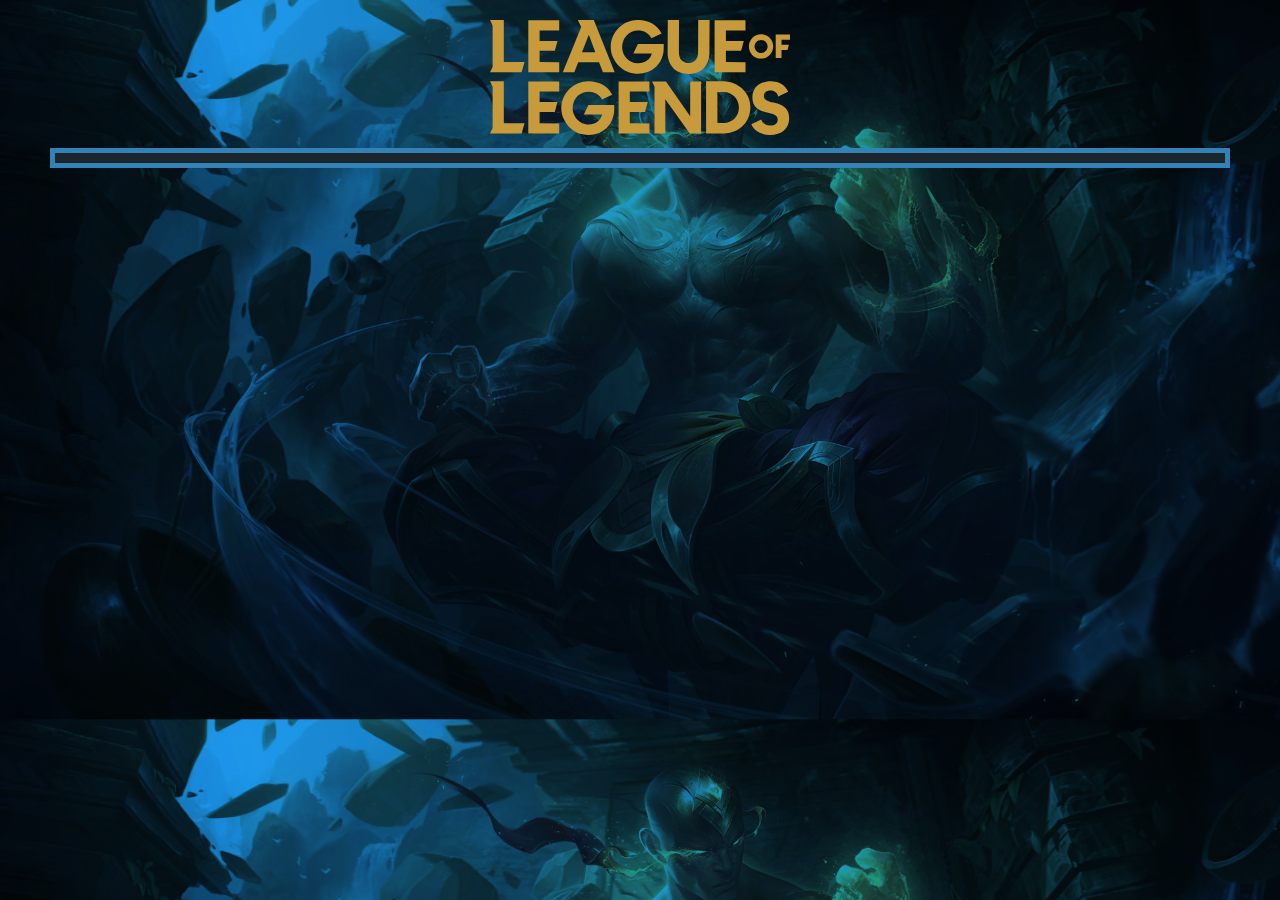
<file: index.html>
<!DOCTYPE html>
<html lang="en">
<head>
          <meta charset="UTF-8">
          <meta http-equiv="X-UA-Compatible" content="IE=edge">
          <meta name="viewport" content="width=device-width, initial-scale=1.0">
          <title>LOL Cham Wiki</title>
          <script src="https://ajax.googleapis.com/ajax/libs/jquery/3.5.1/jquery.min.js"></script>
          <link rel="stylesheet" href="style.css">
</head>
<body>
          <span class="exit"> X</span>
          <div class="one">
                    
          </div>
          <header>
                    <div class="logo">
                              <img src="/img/League_of_Legends_2019_vector.svg" alt="League_of_Legends_Logo">
                    </div>
          </header>
          <div class="patch"></div>
          <section>

          </section>
          <script src="script.js"></script>
</body>
</html>
</file>
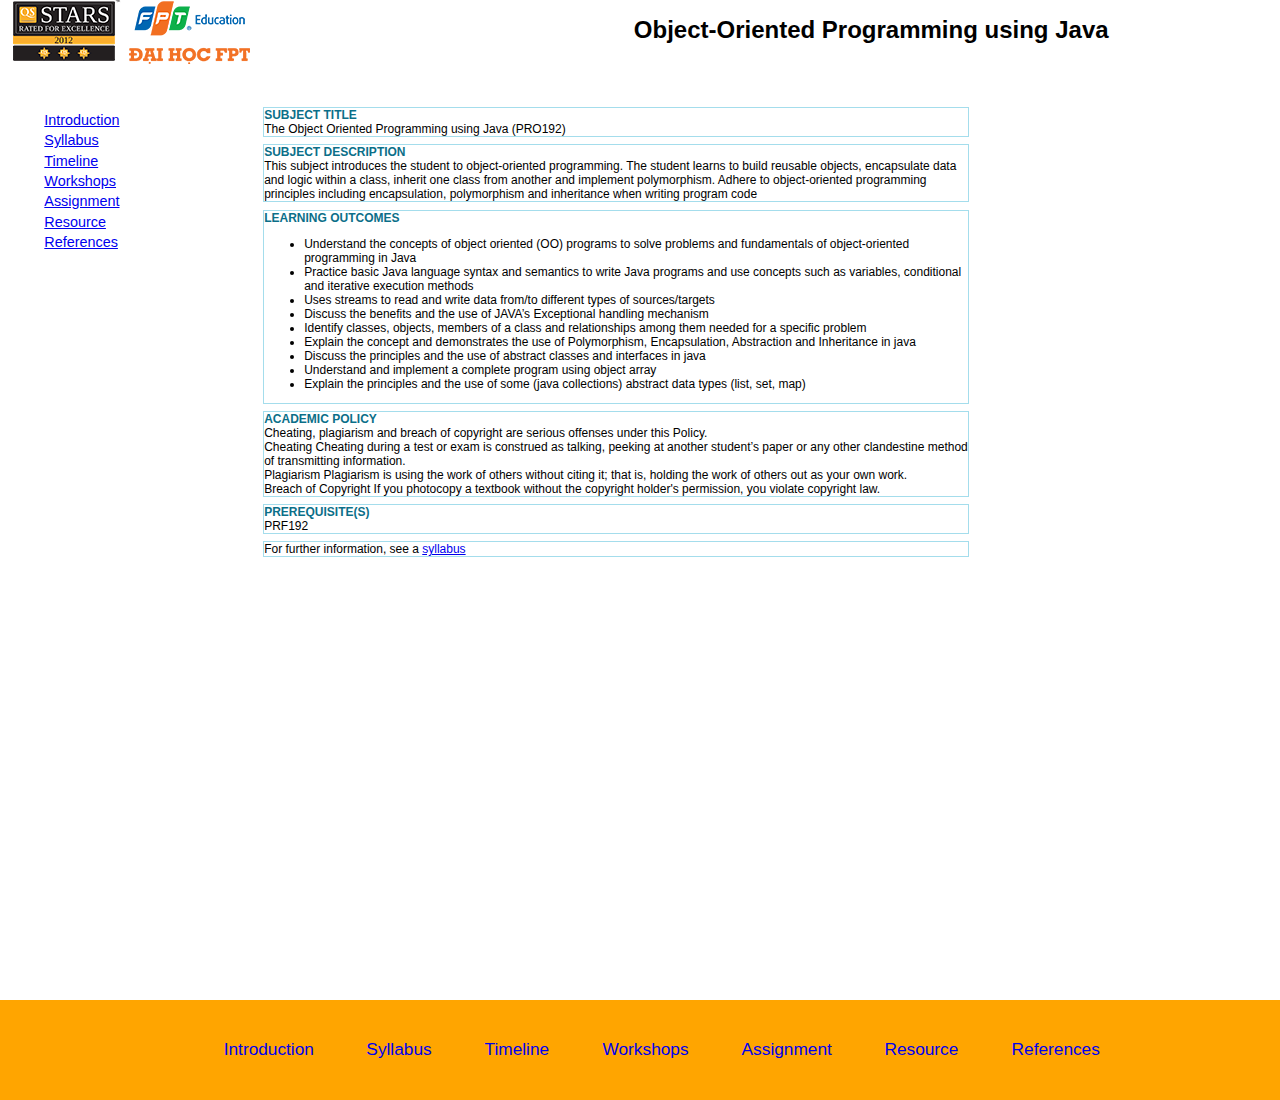
<file: probook/index.html>
<html>
<head><title>Object-Orient using Java</title>	
      <meta charset="UTF-8">
      <meta name="viewport" content="width=device-width, initial-scale=1">
      <link href="PRO192.css" type="text/css" rel="stylesheet">
</head>
<body>
    <header>
       <img src="images/Logo-FU-01.png">
       <h1>Object-Oriented Programming using Java</h1>
    </header>
    <aside>
    	<ul>
    	  <li><a href="welcome.html" target="mainframe">Introduction</a></li>
    	  <li><a href="syllabus PRO192 Spring2021.htm" target="mainframe">Syllabus</a></li>
    	  <li><a href="timeline.html" target="mainframe">Timeline</a></li>	
    	  <li><a href="workshops.html" target="mainframe">Workshops</a></li>
        <li><a href="workshop/Assignment.pdf" target="mainframe" download>Assignment</a></li>
    	  <li><a href="resource.html" target="mainframe">Resource</a></li>
    	  <li><a href="references.html" target="mainframe">References</a></li>
    	</ul>
    </aside>   
    <Section>
       <iframe src="welcome.html" id="mainframe" name="mainframe"> </iframe>
    </Section>
    <footer>
    	<ul>
    	  <li><a href="welcome.html" target="mainframe">Introduction</a></li>
    	  <li><a href="syllabus PRO192 Spring2021.htm" target="mainframe">Syllabus</a></li>
    	  <li><a href="timeline.html" target="mainframe">Timeline</a></li>	
    	  <li><a href="workshops.html" target="mainframe">Workshops</a></li>
        <li><a href="workshop/Assignment.pdf" target="mainframe" download>Assignment</a></li>
    	  <li><a href="resource.html" target="mainframe">Resource</a></li>
    	  <li><a href="references.html" target="mainframe">References</a></li>
    	</ul>
    </footer>
</body>
</html>
</file>
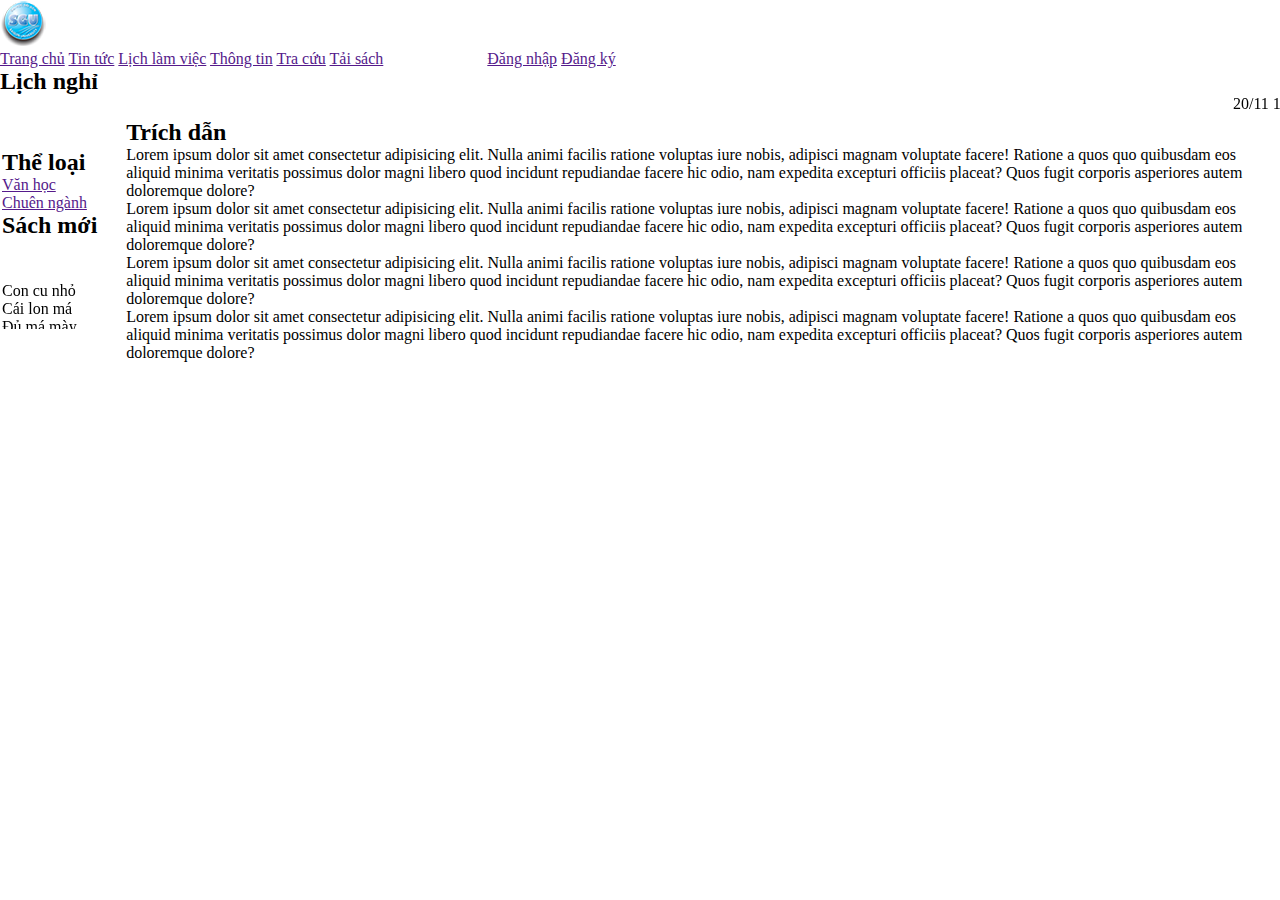
<file: lab2/bai5/index.html>
<!DOCTYPE html>
<html lang="en">
<head>
     <meta charset="UTF-8">
     <meta http-equiv="X-UA-Compatible" content="IE=edge">
     <meta name="viewport" content="width=device-width, initial-scale=1.0">
     <title>Trang chủ</title>
     <link rel="stylesheet" href="style1.css">
</head>
<body>
     <header>
          <img src="./logo_v_small.png" alt="logo">
     </header>
     <div class="nav">
          <a href="">Trang chủ</a>
          <a href="">Tin tức</a>
          <a href="">Lịch làm việc</a>
          <a href="">Thông tin</a>
          <a href="">Tra cứu</a>
          <a href="">Tải sách</a>
          <a href="">Đăng nhập</a>
          <a href="">Đăng ký</a>
     </div>
     <div class="noti">
          <h2>Lịch nghỉ</h2>
          <marquee behavior="sliding" direction="">20/11 1/1 5/9</marquee>
     </div>
     <div class="main">
          <table>
               <tr>
                    <td>
                         <div class="type">
                              <h2>Thể loại</h2>
                              <a href="">Văn học</a><br>
                              <a href="">Chuên ngành</a>

                         </div>
                         <div class="newbook">
                              <h2>Sách mới</h2>
                              <marquee behavior="scroll" direction="up">
                                   <p>Con cu nhỏ </p>
                                   <p>Cái lon má </p>
                                   <p>Đủ má mày</p>
                                   <p>Con chim cứt trong bụi mận gai</p>
                              </marquee>
                         </div>
                    </td>
                    <td>
                         <div class="quote">
                              <h2>Trích dẫn</h2>
                              <div class="qu">
                                   <p>Lorem ipsum dolor sit amet consectetur adipisicing elit. Nulla animi facilis ratione voluptas iure nobis, adipisci magnam voluptate facere! Ratione a quos quo quibusdam eos aliquid minima veritatis possimus dolor magni libero quod incidunt repudiandae facere hic odio, nam expedita excepturi officiis placeat? Quos fugit corporis asperiores autem doloremque dolore?</p>
                              </div>
                              <div class="qu">
                                   <p>Lorem ipsum dolor sit amet consectetur adipisicing elit. Nulla animi facilis ratione voluptas iure nobis, adipisci magnam voluptate facere! Ratione a quos quo quibusdam eos aliquid minima veritatis possimus dolor magni libero quod incidunt repudiandae facere hic odio, nam expedita excepturi officiis placeat? Quos fugit corporis asperiores autem doloremque dolore?</p>
                              </div>
                              <div class="qu">
                                   <p>Lorem ipsum dolor sit amet consectetur adipisicing elit. Nulla animi facilis ratione voluptas iure nobis, adipisci magnam voluptate facere! Ratione a quos quo quibusdam eos aliquid minima veritatis possimus dolor magni libero quod incidunt repudiandae facere hic odio, nam expedita excepturi officiis placeat? Quos fugit corporis asperiores autem doloremque dolore?</p>
                              </div>
                              <div class="qu">
                                   <p>Lorem ipsum dolor sit amet consectetur adipisicing elit. Nulla animi facilis ratione voluptas iure nobis, adipisci magnam voluptate facere! Ratione a quos quo quibusdam eos aliquid minima veritatis possimus dolor magni libero quod incidunt repudiandae facere hic odio, nam expedita excepturi officiis placeat? Quos fugit corporis asperiores autem doloremque dolore?</p>
                              </div>
                         </div>
                    </td>
               </tr>
          </table>
     </div>
</body>
</html>
</file>
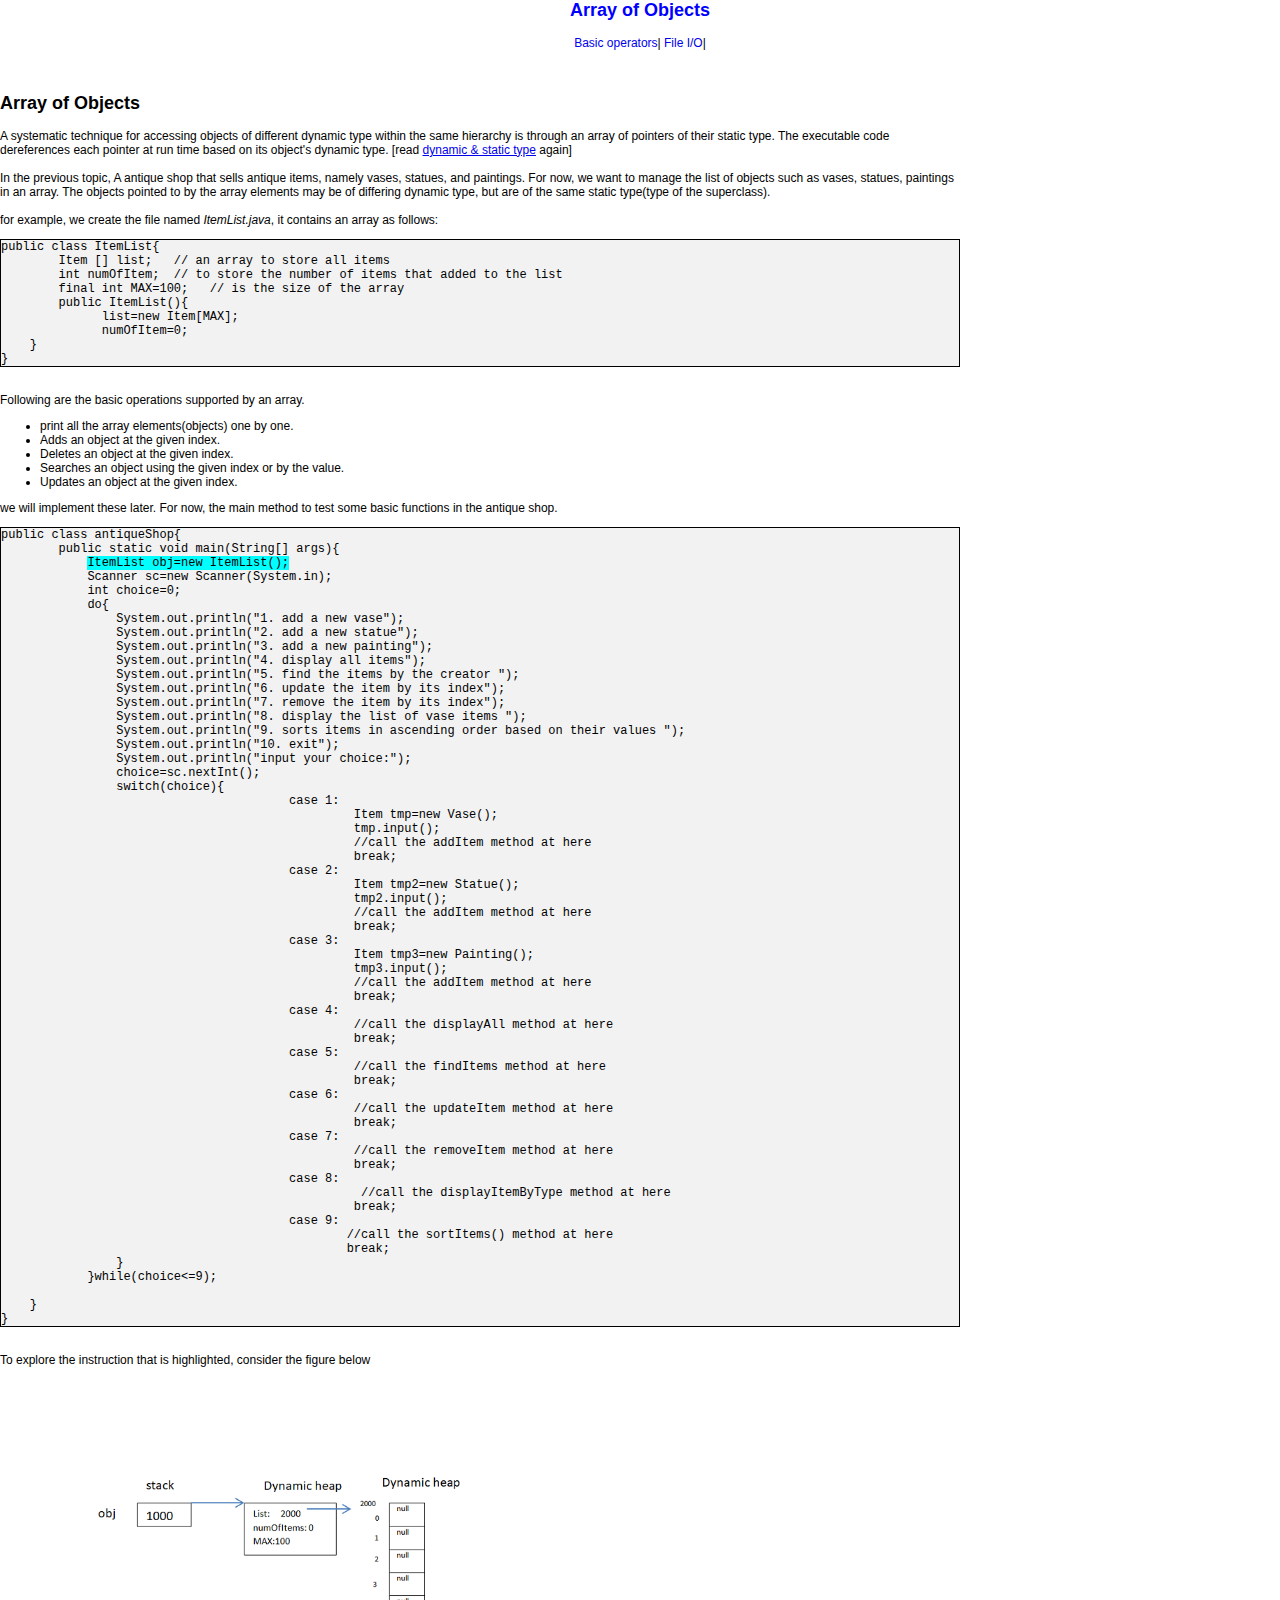
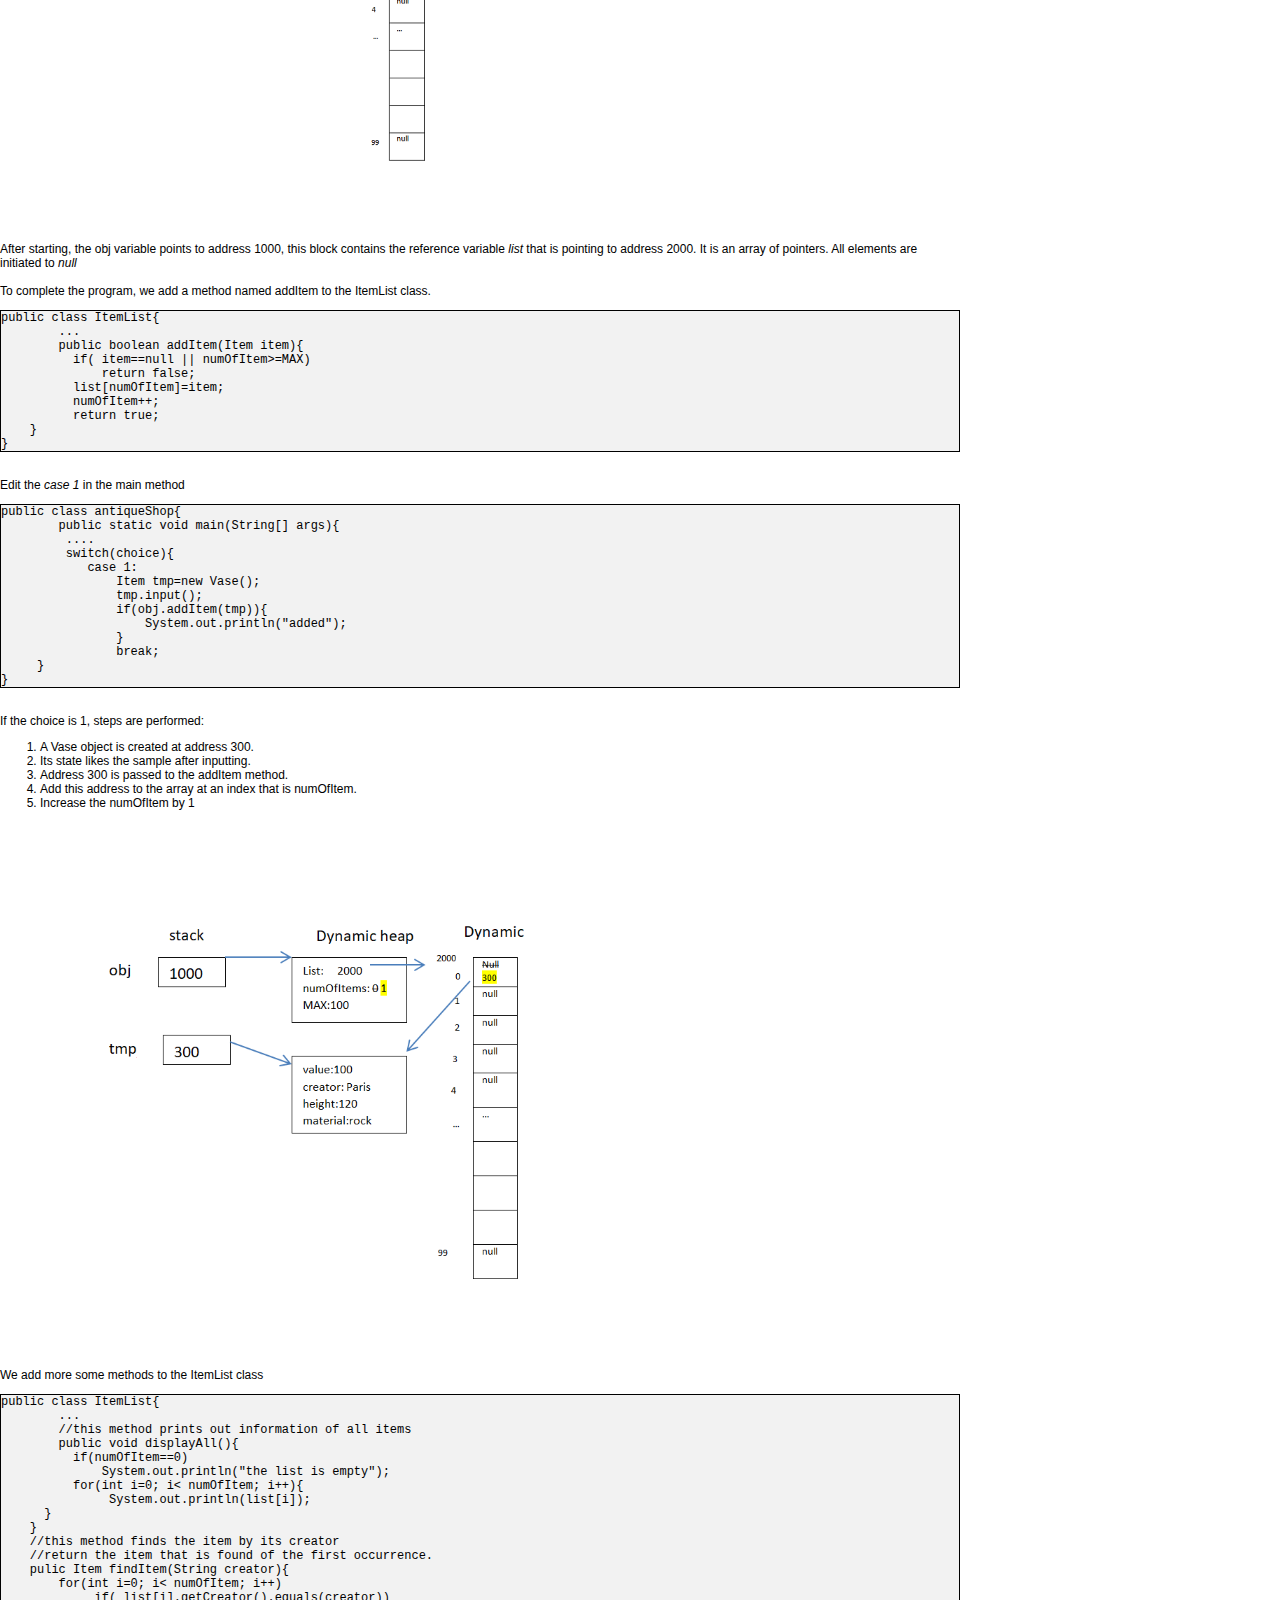
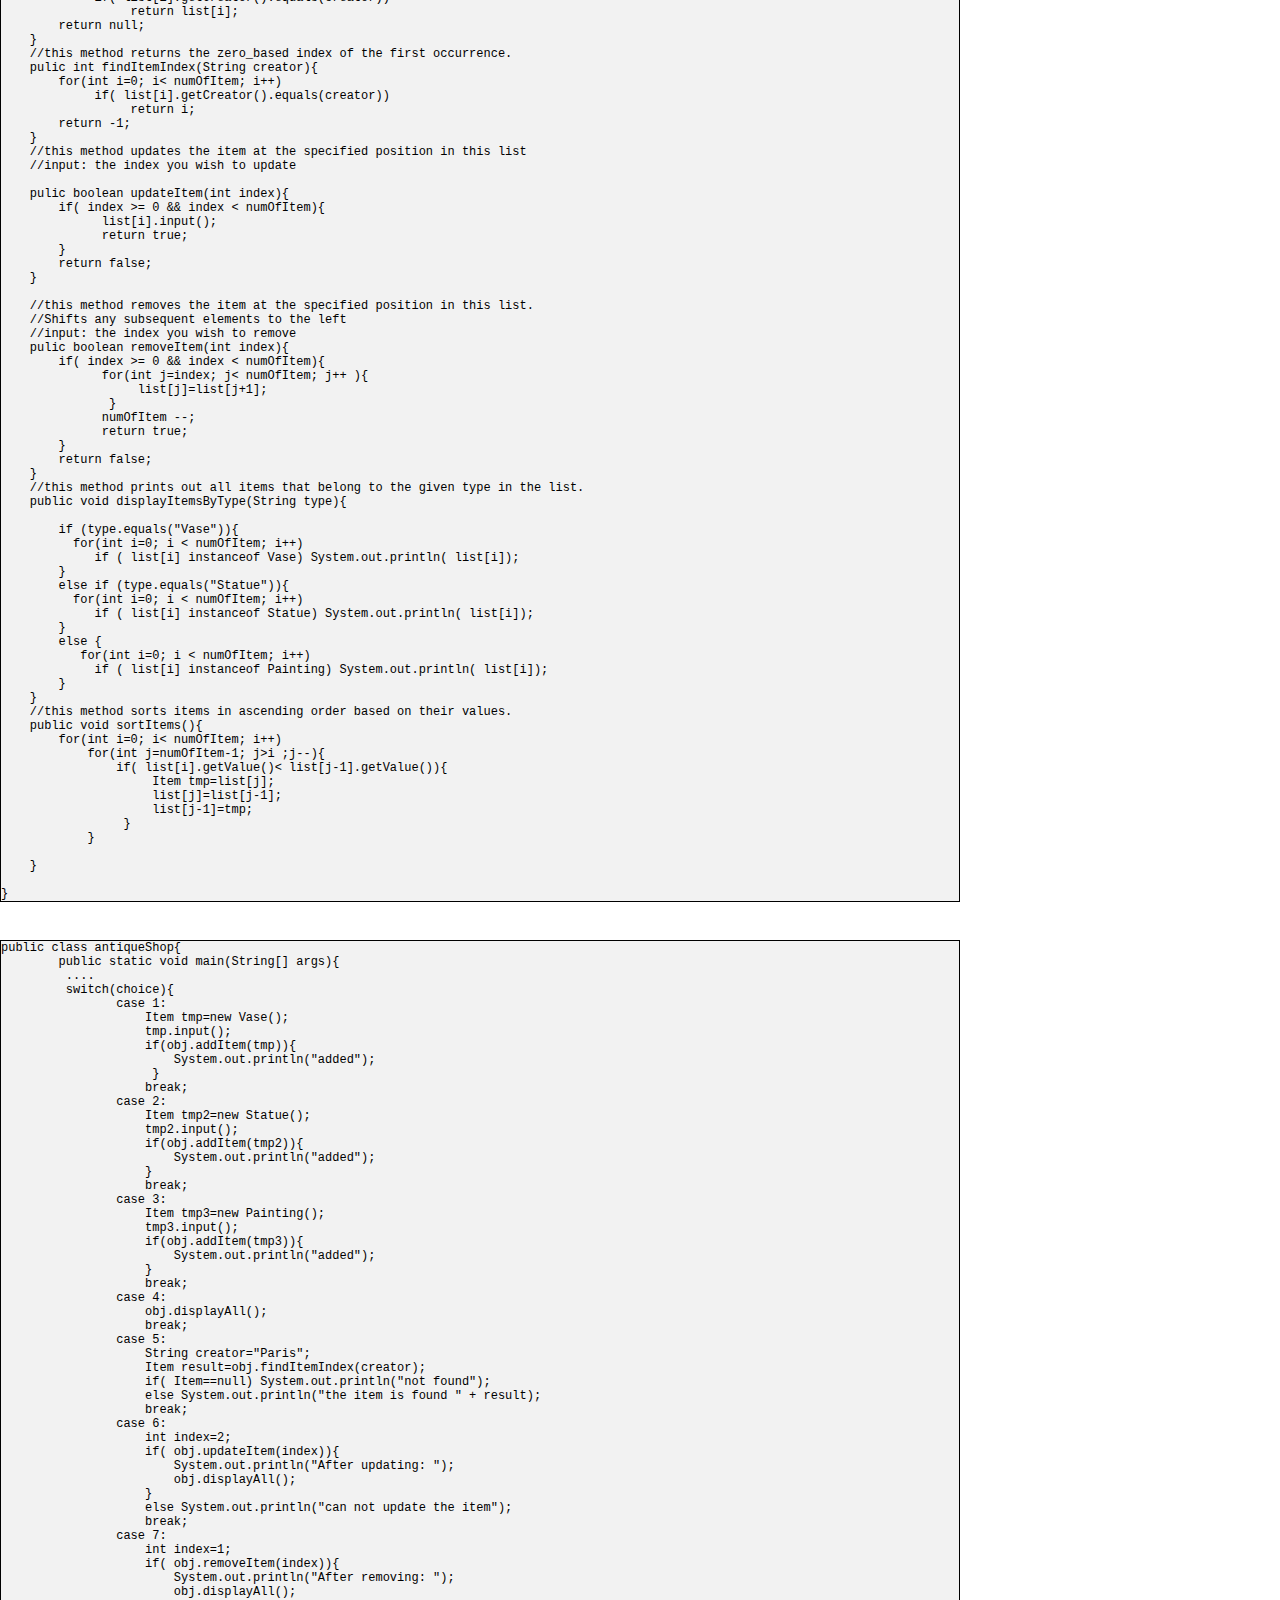
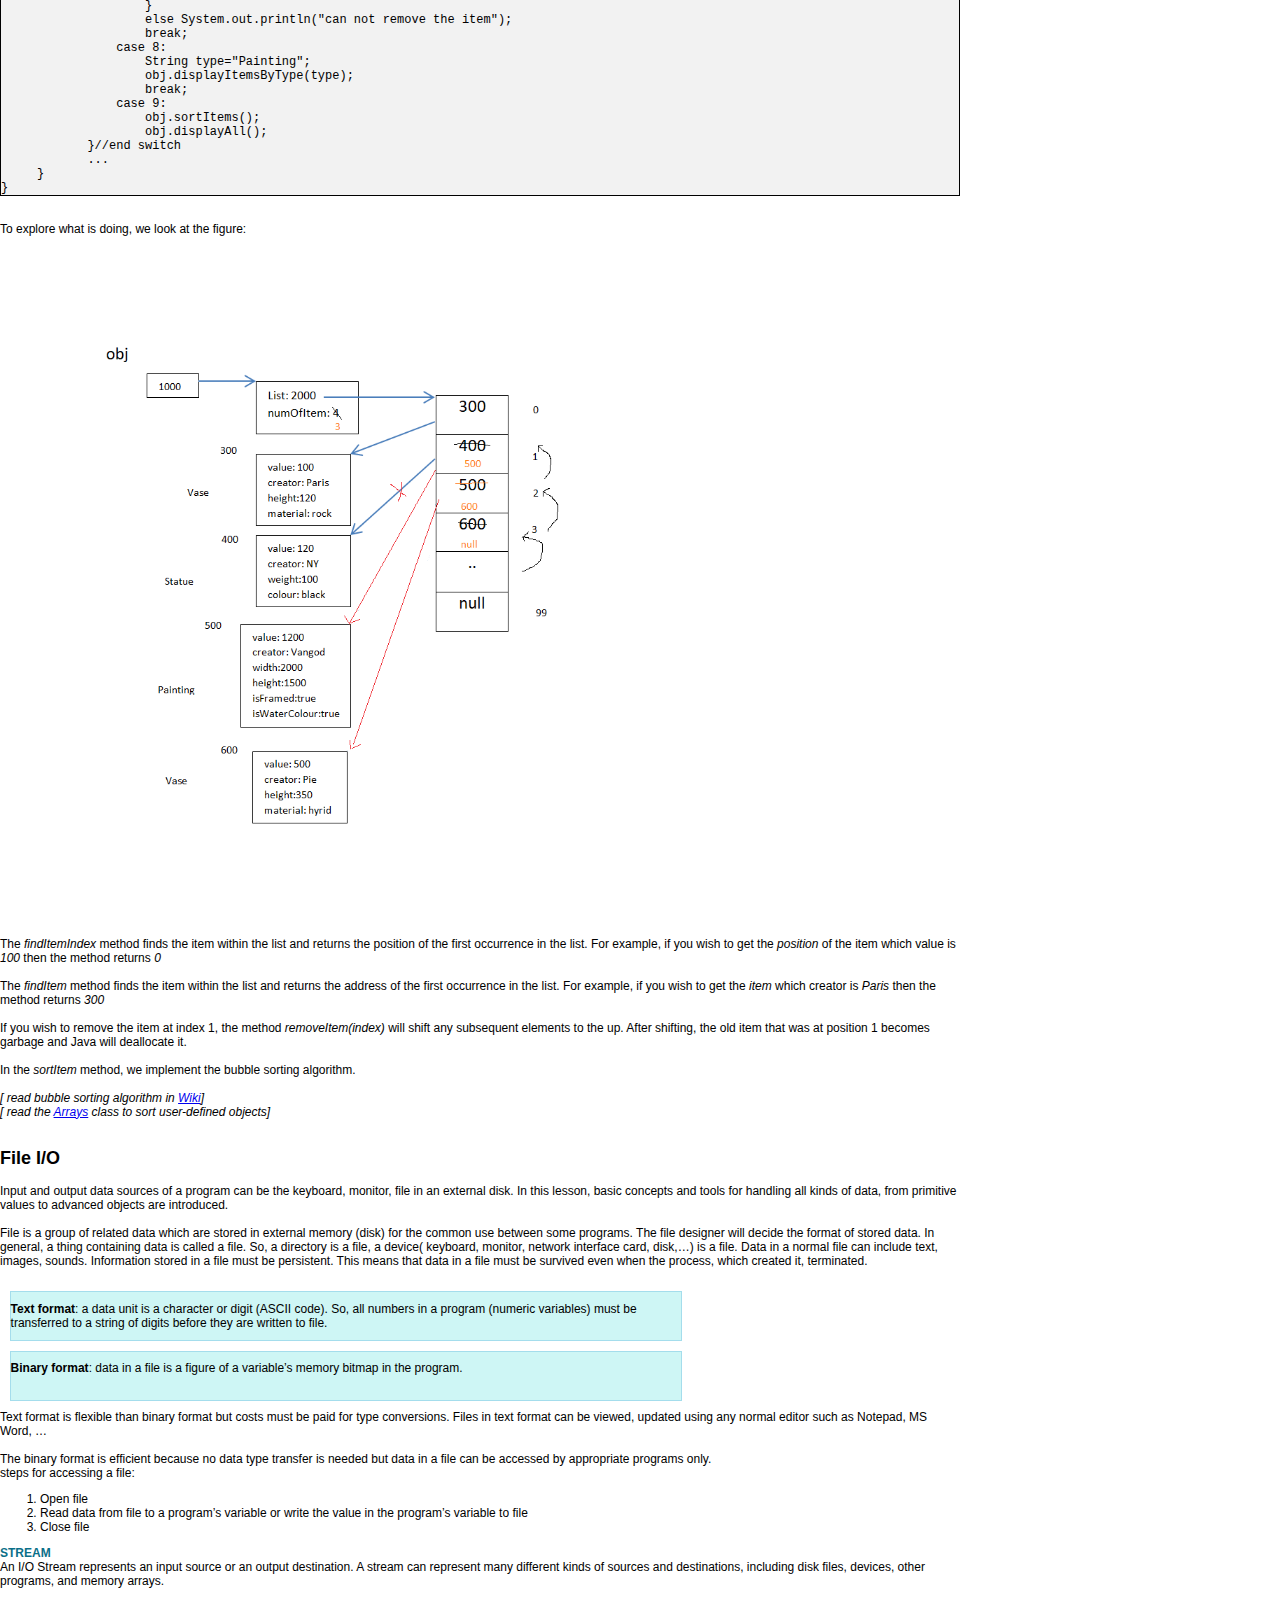
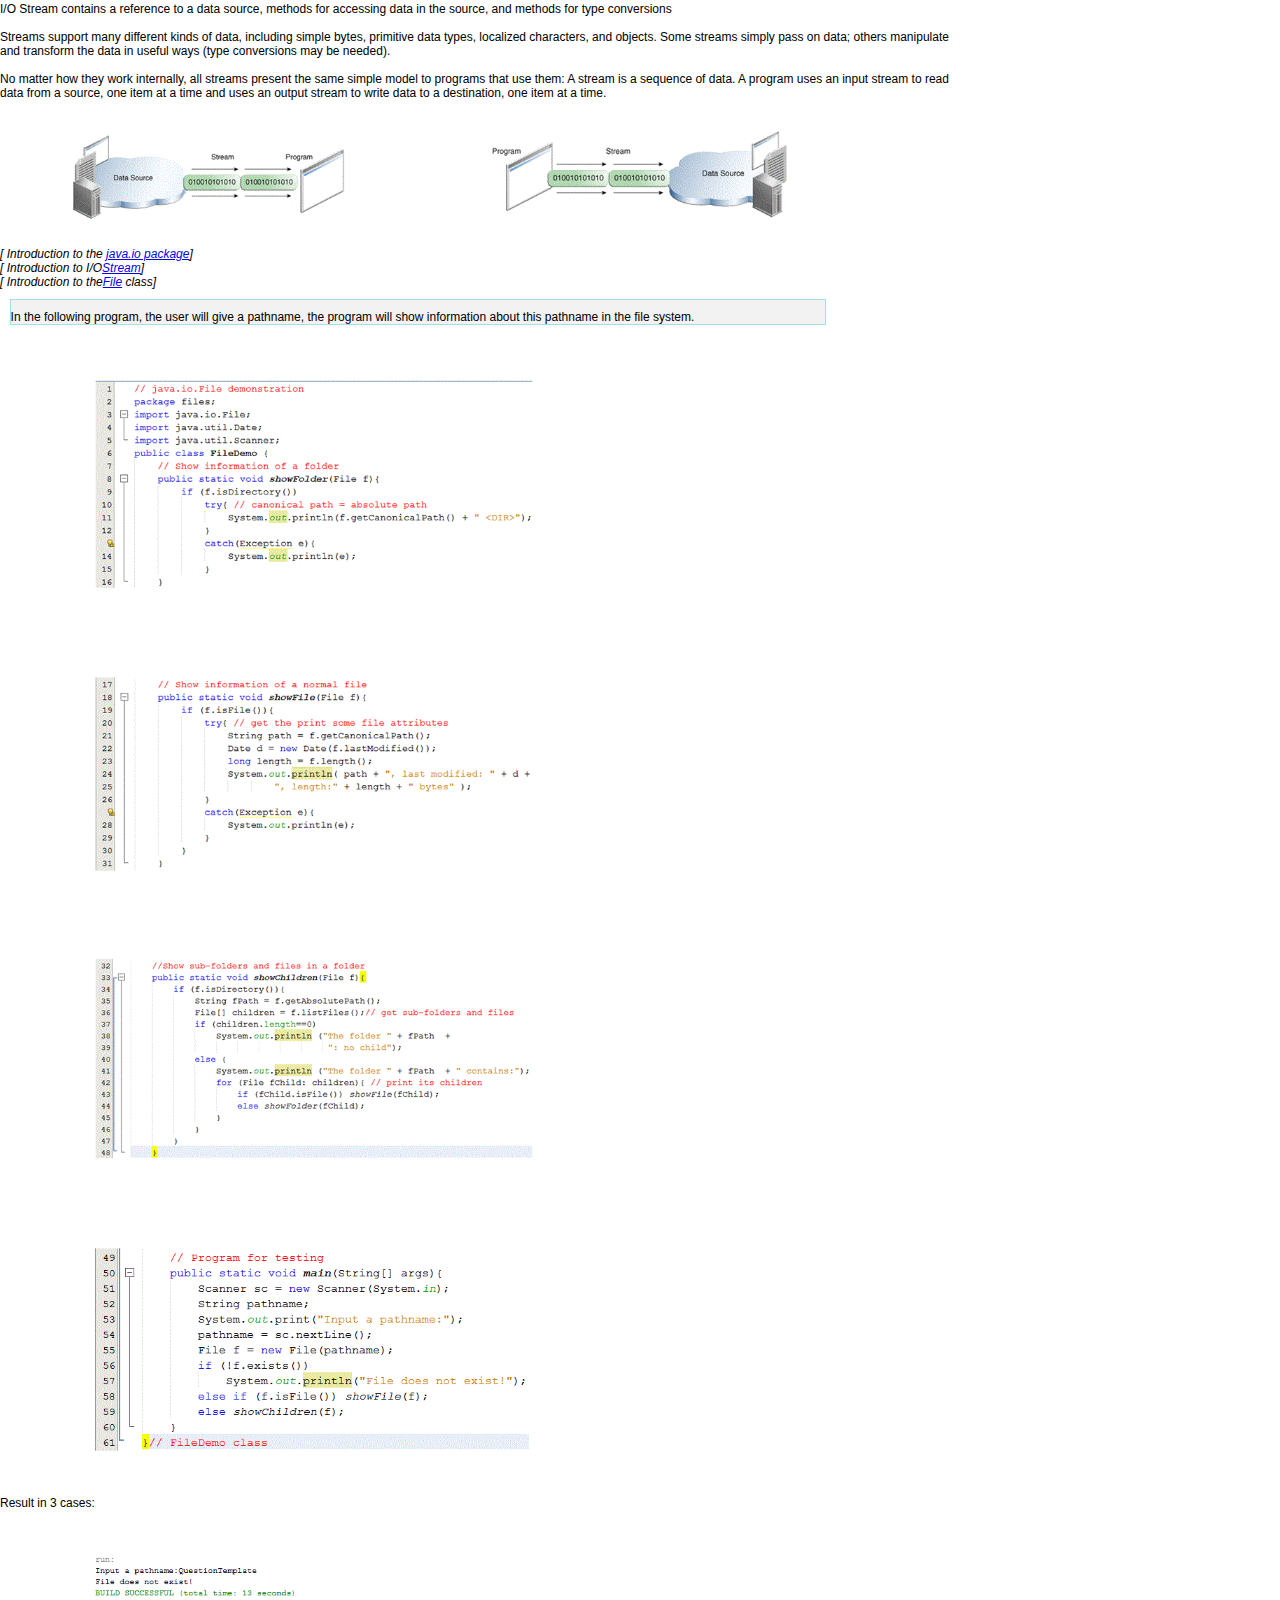
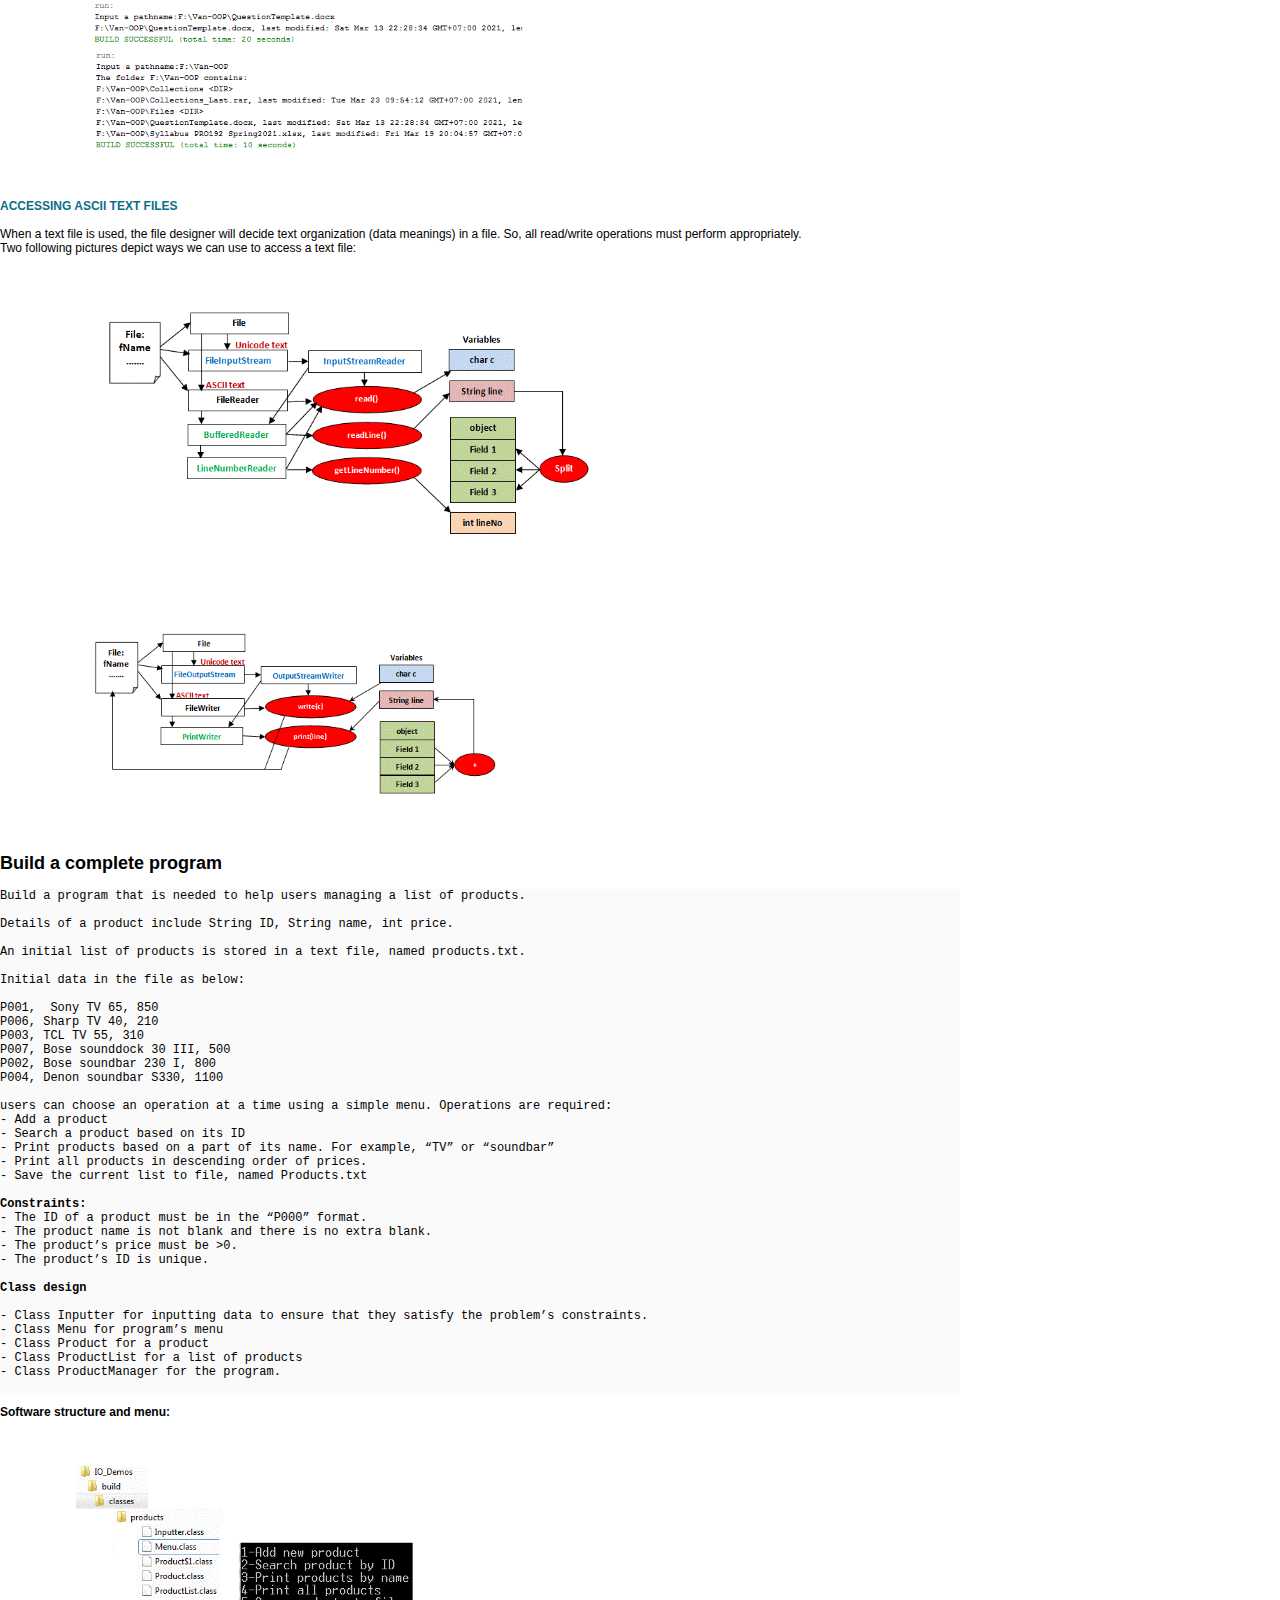
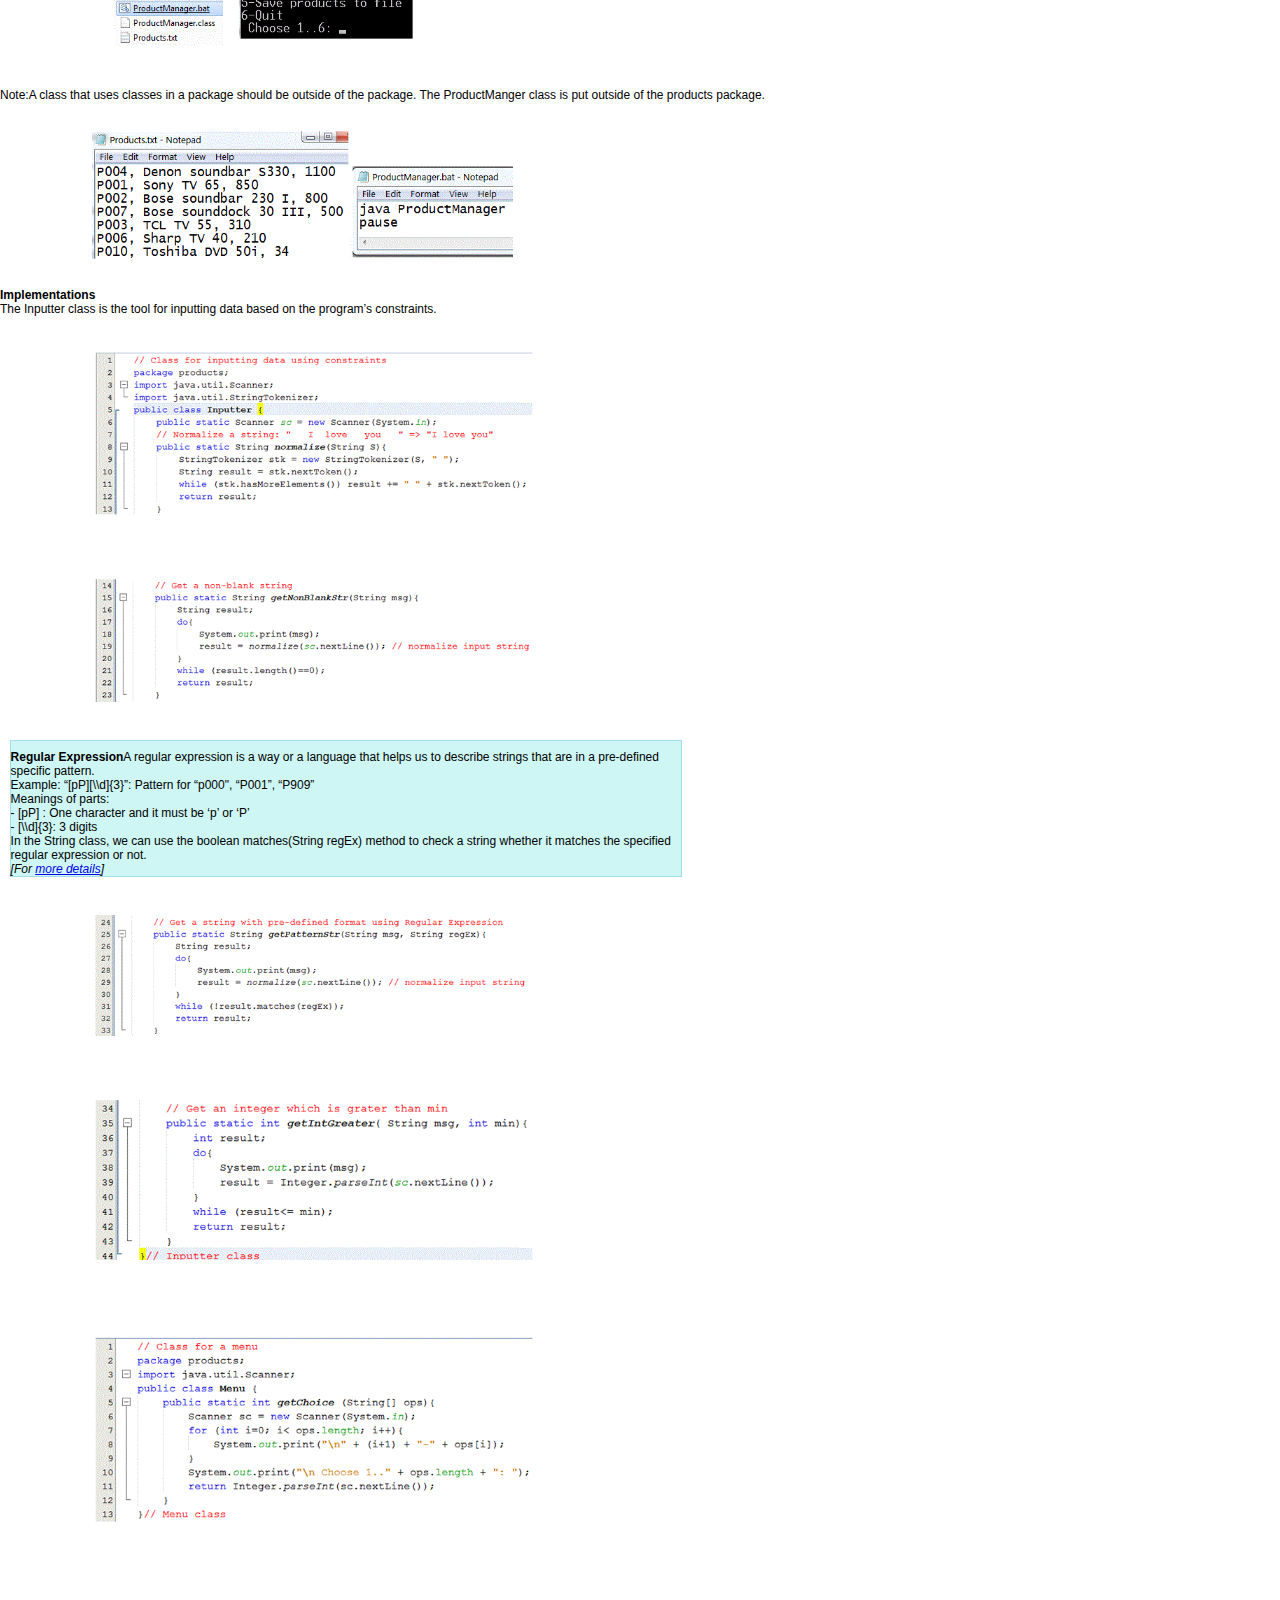
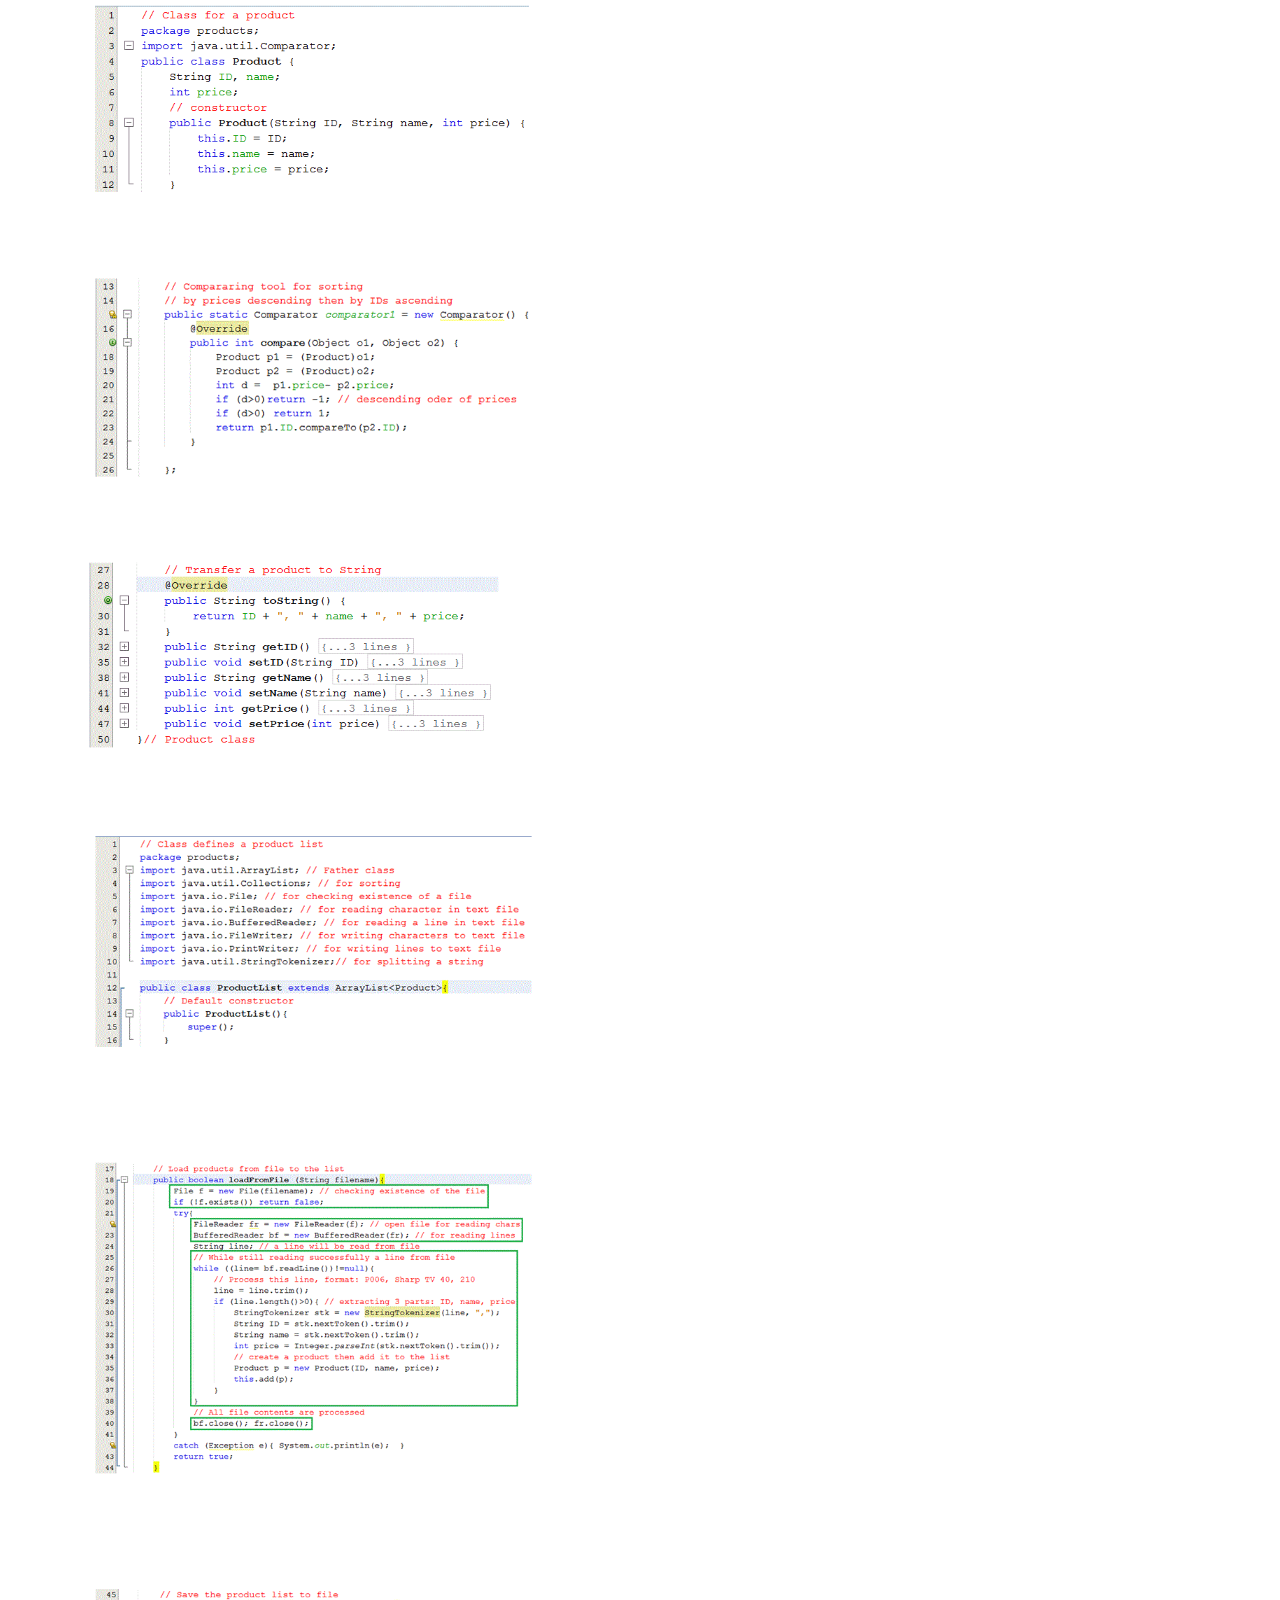
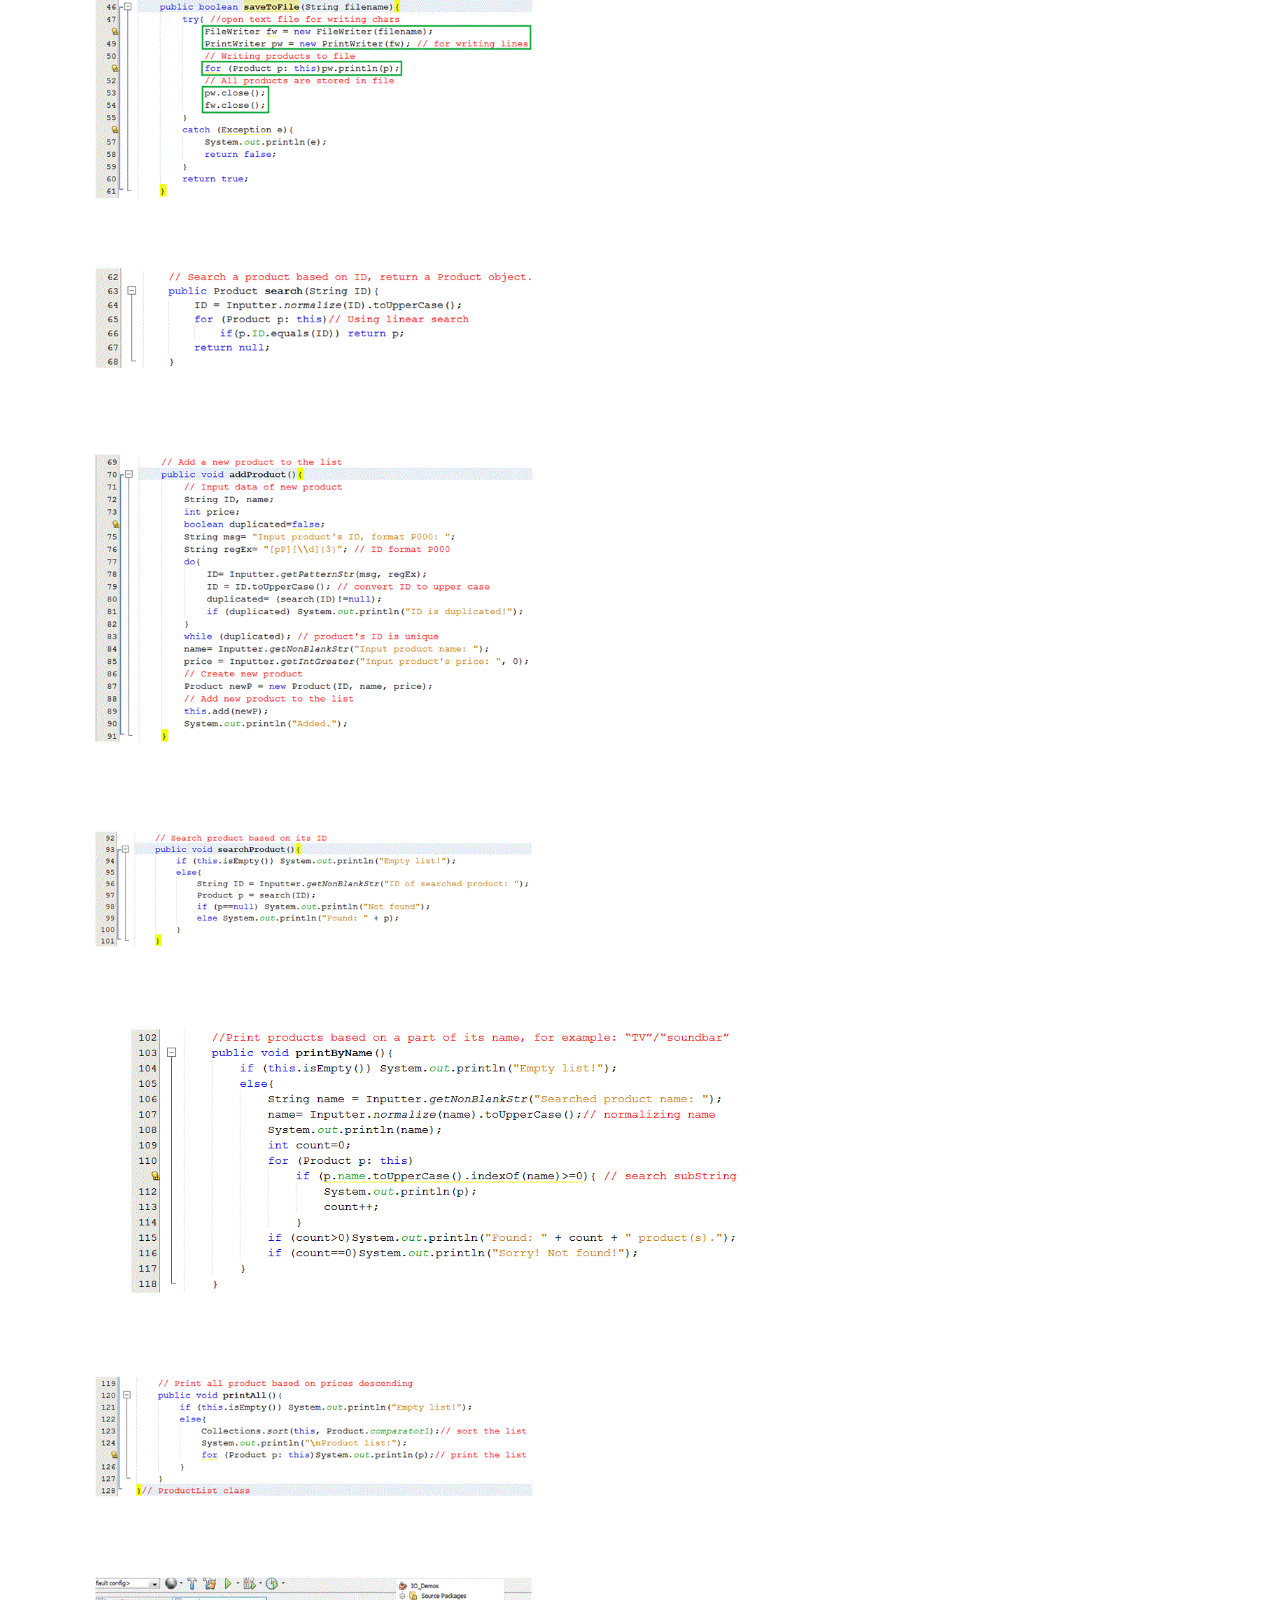
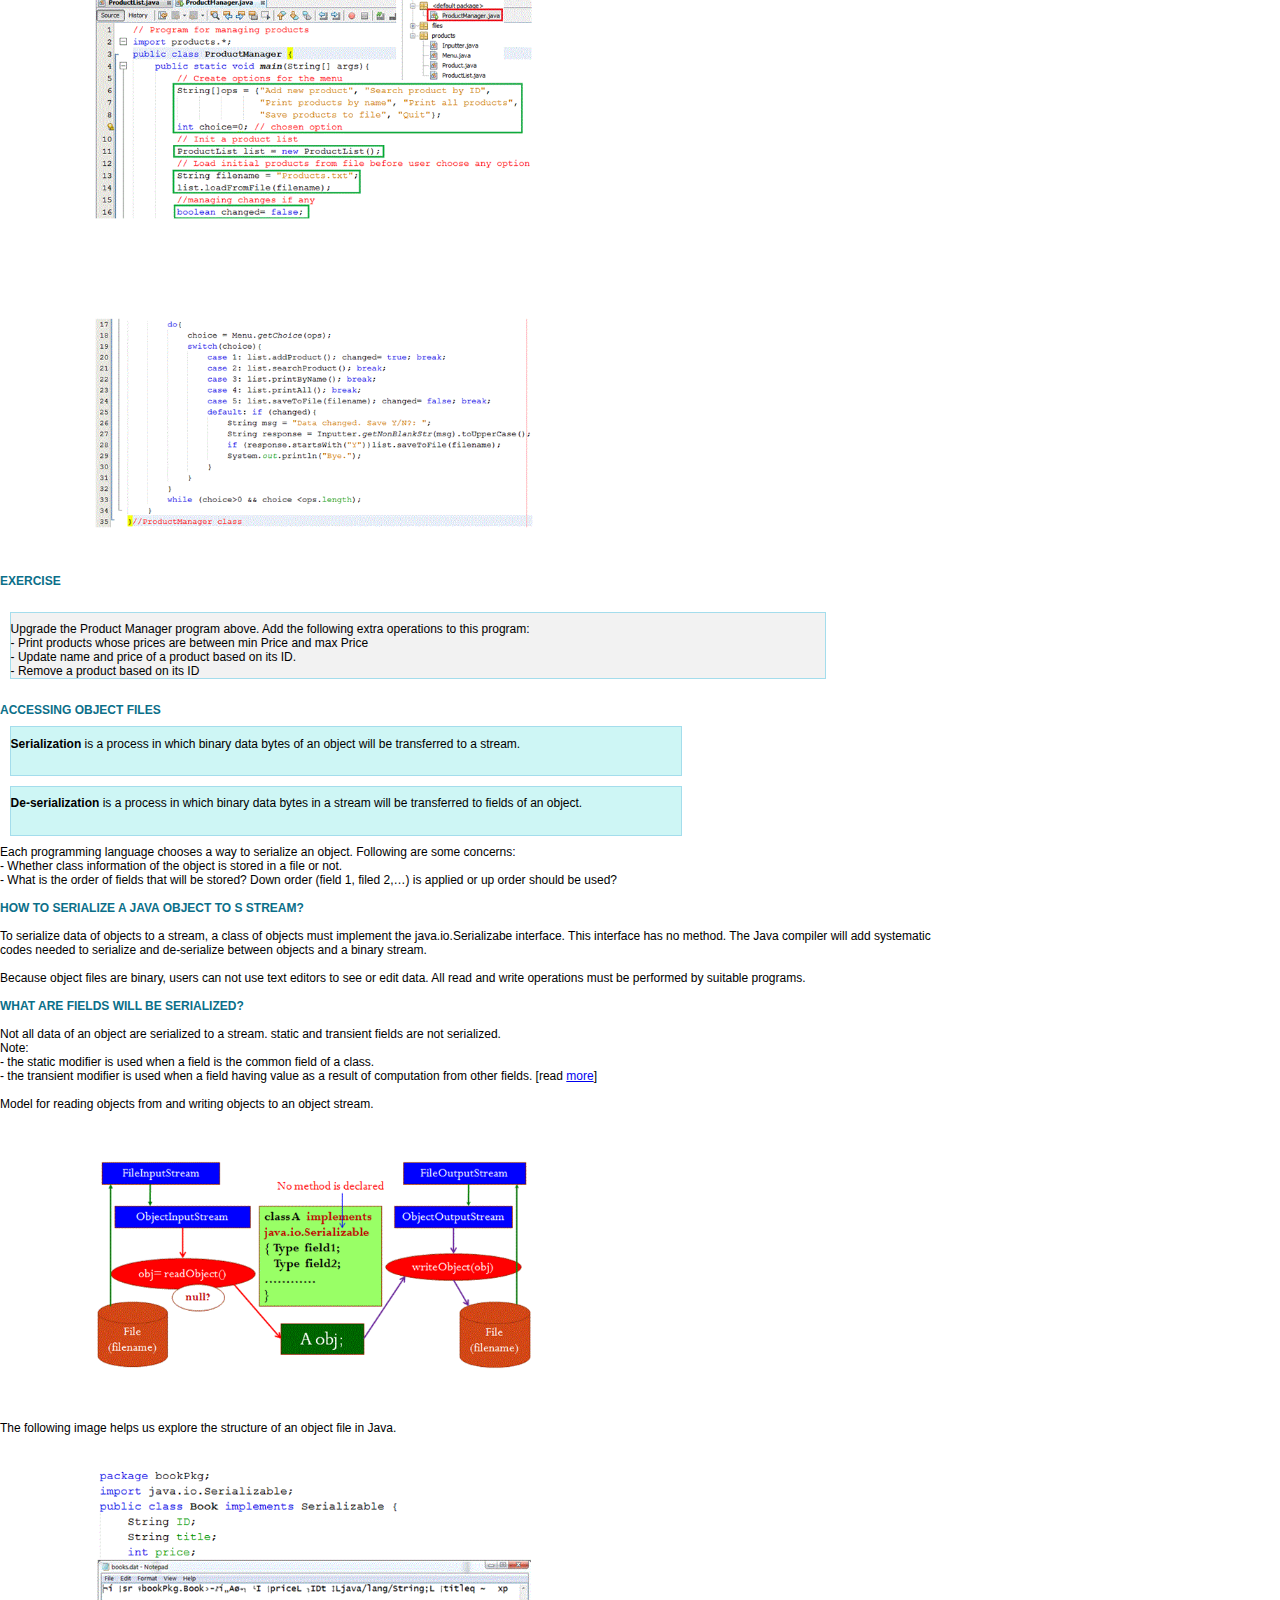
<file: probook/ArrayOfObjects.html>
<html>
<head>
	  <meta charset="UTF-8">
      <meta name="viewport" content="width=device-width, initial-scale=1">
      <link href="PRO192.css" type="text/css" rel="stylesheet">
</head>
<body>
<nav> 	
	<h2>Array of Objects</h2>
	<a href="#array">Basic operators</a>|
	<a href="#file">File I/O</a>|

</nav><br/><br/>
<section>
<a name="array"></a>
<h2>Array of Objects</h2>
<p>A systematic technique for accessing objects of different dynamic type within the same hierarchy is through an array of pointers of their static type.  The executable code dereferences each pointer at run time based on its object's dynamic type.  [read <a href="Inheritance.html#instanceof">dynamic & static type</a> again]</p><br/>

<p>In the previous topic, A antique shop that sells antique items, namely vases, statues, and paintings. For now, we want to manage the list of objects such as vases, statues, paintings in an array.  The objects pointed to by the array elements may be of differing dynamic type, but are of the same static type(type of the superclass).</p><br/>
<p>for example, we create the file named <em>ItemList.java</em>, it contains an array as follows:</p>
<pre style="background-color: #F2F2F2; border: 1px solid black;">
public class ItemList{
	Item [] list;   // an array to store all items
	int numOfItem;  // to store the number of items that added to the list
	final int MAX=100;   // is the size of the array
	public ItemList(){
              list=new Item[MAX];
              numOfItem=0;
    }    
}
</pre><br/>
<p>Following are the basic operations supported by an array.</p>
<ul><li>print all the array elements(objects) one by one.</li>
	<li>Adds an object at the given index.</li>
    <li>Deletes an object at the given index.</li>
    <li>Searches an object using the given index or by the value.</li>
    <li>Updates an object at the given index.</li></ul>

<p>we will implement these later. For now, the main method to test some basic functions in the antique shop.</p>
<pre style="background-color: #F2F2F2; border: 1px solid black;">
public class antiqueShop{
	public static void main(String[] args){
            <font style="background-color:cyan;">ItemList obj=new ItemList();</font>
            Scanner sc=new Scanner(System.in);
            int choice=0;
            do{
                System.out.println("1. add a new vase");
                System.out.println("2. add a new statue");
                System.out.println("3. add a new painting");
                System.out.println("4. display all items");
                System.out.println("5. find the items by the creator ");
                System.out.println("6. update the item by its index");
                System.out.println("7. remove the item by its index");
                System.out.println("8. display the list of vase items ");
                System.out.println("9. sorts items in ascending order based on their values ");
                System.out.println("10. exit");
                System.out.println("input your choice:");
                choice=sc.nextInt();
                switch(choice){
 					case 1:
 					         Item tmp=new Vase();
 					         tmp.input();
 					         //call the addItem method at here
 					         break;
 					case 2:
 					         Item tmp2=new Statue();
 					         tmp2.input();
 					         //call the addItem method at here
 					         break;   
 					case 3:
 					         Item tmp3=new Painting();
 					         tmp3.input();
 					         //call the addItem method at here
 					         break;  
 					case 4:
 					         //call the displayAll method at here
 					         break;
 					case 5:
 					         //call the findItems method at here
 					         break;  
 					case 6:
 					         //call the updateItem method at here
 					         break;
 					case 7:
 					         //call the removeItem method at here
 					         break; 
 					case 8:
 					          //call the displayItemByType method at here
 					         break;
 					case 9:
 					        //call the sortItems() method at here
 					        break;                            	                               
                }
            }while(choice<=9);
      
    }
}
</pre><br/>
<p>To explore the instruction that is highlighted, consider the figure below </p>

<img src="images/array3.png"><br/>
<p>After starting, the obj variable points to address 1000, this block contains the reference variable <em>list</em> that is pointing to address 2000. It is an array of pointers. All elements are initiated to <em>null</em> </p><br/>

<p>To complete the program, we add a method named <e>addItem</e> to the ItemList class. </p>
<pre style="background-color: #F2F2F2; border: 1px solid black;">
public class ItemList{
	...
	public boolean addItem(Item item){
          if( item==null || numOfItem>=MAX)
              return false;
          list[numOfItem]=item;
          numOfItem++;
          return true;
    }
}
</pre><br/>
<p>Edit the <em>case 1</em> in the main method</p>
<pre style="background-color: #F2F2F2; border: 1px solid black;">
public class antiqueShop{
	public static void main(String[] args){
         ....
         switch(choice){
            case 1:
                Item tmp=new Vase();
                tmp.input();
                if(obj.addItem(tmp)){
                    System.out.println("added");
                }
                break;
     }
}</pre><br/>
<p>If the choice is 1, steps are performed:</p>
<ol>
<li> A Vase object is created at address 300.</li>
<li> Its state likes the sample after inputting.</li>
<li>Address 300 is passed to the addItem method.</li>
<li>Add this address to the array at an index that is numOfItem. </li>
<li>Increase the numOfItem by 1</li></ol>
<img src="images/array4.png"/><br/>
<p> We add more some methods to the ItemList class</p>
<pre style="background-color: #F2F2F2; border: 1px solid black;">
public class ItemList{
	...
	//this method prints out information of all items
	public void displayAll(){
          if(numOfItem==0)
              System.out.println("the list is empty");
          for(int i=0; i< numOfItem; i++){
               System.out.println(list[i]);
      }
    }
    //this method finds the item by its creator
    //return the item that is found of the first occurrence.
    pulic Item findItem(String creator){
        for(int i=0; i< numOfItem; i++)
             if( list[i].getCreator().equals(creator))
                  return list[i];
        return null;
    }
    //this method returns the zero_based index of the first occurrence.
    pulic int findItemIndex(String creator){
        for(int i=0; i< numOfItem; i++)
             if( list[i].getCreator().equals(creator))
                  return i;
        return -1;
    }
    //this method updates the item at the specified position in this list
    //input: the index you wish to update

    pulic boolean updateItem(int index){
        if( index >= 0 && index < numOfItem){
              list[i].input();
              return true;
        }
        return false;
    }

    //this method removes the item at the specified position in this list. 
    //Shifts any subsequent elements to the left   
    //input: the index you wish to remove    
    pulic boolean removeItem(int index){
        if( index >= 0 && index < numOfItem){
              for(int j=index; j< numOfItem; j++ ){
                   list[j]=list[j+1];
               }
              numOfItem --; 
              return true;
        }
        return false;
    }
    //this method prints out all items that belong to the given type in the list.
    public void displayItemsByType(String type){

        if (type.equals("Vase")){   
          for(int i=0; i < numOfItem; i++)
             if ( list[i] instanceof Vase) System.out.println( list[i]);
        }
        else if (type.equals("Statue")){   
          for(int i=0; i < numOfItem; i++)
             if ( list[i] instanceof Statue) System.out.println( list[i]);
        }
        else {
           for(int i=0; i < numOfItem; i++)
             if ( list[i] instanceof Painting) System.out.println( list[i]);
        }
    }
    //this method sorts items in ascending order based on their values.
    public void sortItems(){
        for(int i=0; i< numOfItem; i++)
            for(int j=numOfItem-1; j>i ;j--){
                if( list[i].getValue()< list[j-1].getValue()){
                     Item tmp=list[j];
                     list[j]=list[j-1];
                     list[j-1]=tmp;
                 }
            }

    }  
       
}
</pre><br/>

<pre style="background-color: #F2F2F2; border: 1px solid black;">
public class antiqueShop{
	public static void main(String[] args){
         ....
         switch(choice){
                case 1:
                    Item tmp=new Vase();
                    tmp.input();
                    if(obj.addItem(tmp)){
                        System.out.println("added");
                     }
                    break;
                case 2:
                    Item tmp2=new Statue();
                    tmp2.input();
                    if(obj.addItem(tmp2)){
                        System.out.println("added");
                    }
                    break;
                case 3:
                    Item tmp3=new Painting();
                    tmp3.input();
                    if(obj.addItem(tmp3)){
                        System.out.println("added");
                    }
                    break;
                case 4:
                    obj.displayAll();
                    break;
                case 5:
                    String creator="Paris";
                    Item result=obj.findItemIndex(creator);
                    if( Item==null) System.out.println("not found");
                    else System.out.println("the item is found " + result);
                    break;
                case 6:
                    int index=2;
                    if( obj.updateItem(index)){
                        System.out.println("After updating: ");
                        obj.displayAll();
                    }
                    else System.out.println("can not update the item");
                    break;
                case 7:
                    int index=1;
                    if( obj.removeItem(index)){
                        System.out.println("After removing: ");
                        obj.displayAll();
                    }
                    else System.out.println("can not remove the item");
                    break;
                case 8:
                    String type="Painting";
                    obj.displayItemsByType(type);
                    break;
                case 9:
                    obj.sortItems();
                    obj.displayAll();
            }//end switch
            ... 
     }
}
</pre><br/>
<p>To explore what is doing, we look at the figure:</p>
<img src="images/array5.png"><br/>
<p>The <em>findItemIndex</em> method finds the item within the list and returns the position of the first occurrence in the list. For example, if you wish to get the <em>position</em> of the item which value is <em>100</em> then the method returns <em>0</em></p><br/>

<p>The <em>findItem</em> method finds the item within the list and returns the address of the first occurrence in the list. For example, if you wish to get the <em>item</em> which creator is <em>Paris</em> then the method returns <em>300</em></p><br/>

<p>If you wish to remove the item at index 1, the method <em>removeItem(index)</em> will shift any subsequent elements to the up. After shifting, the old item that was at position 1 becomes garbage and Java will deallocate it.</p><br/>
<p>In the <em>sortItem</em> method, we implement the bubble sorting algorithm. </p><br/>
<p><em>[ read bubble sorting algorithm in <a href="https://en.wikipedia.org/wiki/Bubble_sort#:~:text=Bubble%20sort,%20sometimes%20referred%20to%20as%20sinking%20sort,,list%20is%20repeated%20until%20the%20list%20is%20sorted." target="_blank">Wiki</a>]</em><br/>
<em>[ read the <a href="https://makeinjava.com/sort-user-defined-objects-pojo-array-java-example-comparator-interface/" target="_blank">Arrays</a> class to sort user-defined objects]</em></p>
<br/>
<a name="file"></a>
<h2>File I/O</h2>
<p>Input and output data sources of a program can be the keyboard, monitor, file in an external disk. In this lesson, basic concepts and tools for handling all kinds of data, from primitive values to advanced objects are introduced. </p><br>
<p>File is a group of related data which are stored in external memory (disk) for the common use between some programs. The file designer will decide the format of stored data. In general, a thing containing data is called a file. So, a directory is a file, a device( keyboard, monitor, network interface card, disk,…) is a file. Data in a normal file can include text, images, sounds. 
 Information stored in a file must be persistent. This means that data in a file must be survived even when the process, which created it, terminated.</p><br>
 <div class="classDiv2"><b>Text format</b>: a data unit is a character or digit (ASCII code). So, all numbers in a program (numeric variables) must be transferred to a string of digits before they are written to file.</div>
 <div class="classDIV2"><b>Binary format</b>: data in a file is a figure of a variable’s memory bitmap in the program.</div>
 <p>Text format is flexible than binary format but costs must be paid for type conversions. Files in text format can be viewed, updated using any normal editor such as Notepad, MS Word, …</p><br>
 <p>The binary format is efficient because no data type transfer is needed but data in a file can be accessed by appropriate programs only.</p>
 <p>steps for accessing a file:</p>
 <ol>
<li>Open file</li>
<li>Read data from file to a program’s variable or write the value in the program’s variable to file</li>
<li>Close file</li></ol>
<span>Stream</span><br>
<p>An I/O Stream represents an input source or an output destination. A stream can represent many different kinds of sources and destinations, including disk files, devices, other programs, and memory arrays.</p><br>
<p>I/O Stream contains a reference to a data source, methods for accessing data in the source, and 
methods for type conversions</p><br>
<p>Streams support many different kinds of data, including simple bytes, primitive data types, localized characters, and objects. Some streams simply pass on data; others manipulate and transform the data in useful ways (type conversions may be needed).</p><br>
<p>No matter how they work internally, all streams present the same simple model to programs that use them: A stream is a sequence of data. A program uses an input stream to read data from a source, one item at a time and uses an output stream to write data to a destination, one item at a time.</p>
<img src="images/IO.01.gif">
<img src="images/IO.02.gif">
<p><em>[ Introduction to the <a href="https://docs.oracle.com/javase/7/docs/api/java/io/package-summary.html" target="_blank">java.io package</a>]</em></p>
<p><em>[ Introduction to I/O<a href="https://docs.oracle.com/javase/tutorial/essential/io/streams.html" target="_blank">Stream</a>]</em></p>
<p><em>[ Introduction to the<a href="https://docs.oracle.com/javase/7/docs/api/java/io/File.html" target="_blank">File</a> class]</em></p>
<div class="problem">In the following program, the user will give a pathname, the program will show information about this pathname in the file system.</div>
<img src="images/IO.09A.gif">
<img src="images/IO.09B.gif">
<img src="images/IO.09C.gif">
<img src="images/IO.09D.gif">
<p>Result in 3 cases:</p>
<img src="images/IO.09E.gif"><br>
<span>Accessing ASCII text files</span><br><br>
<p>When a text file is used, the file designer will decide text organization (data meanings) in a file. So, all read/write operations must perform appropriately. </p>
<p>Two following pictures depict ways we can use to access a text file:</p>
<img src="images/IO.10.gif">
<img src="images/IO.11.gif">

<a name="build"></a>
<h2>Build a complete program</h2>
<pre style="background-color: #FAFAFA;">
Build a program that is needed to help users managing a list of products.<br>
Details of a product include String ID, String name, int price.<br>
An initial list of products is stored in a text file, named products.txt.<br>
Initial data in the file as below:

P001,  Sony TV 65, 850 
P006, Sharp TV 40, 210
P003, TCL TV 55, 310
P007, Bose sounddock 30 III, 500
P002, Bose soundbar 230 I, 800
P004, Denon soundbar S330, 1100

users can choose an operation at a time using a simple menu. Operations are required:
- Add a product
- Search a product based on its ID
- Print products based on a part of its name. For example, “TV” or “soundbar”
- Print all products in descending order of prices.
- Save the current list to file, named Products.txt

<b>Constraints:</b>
- The ID of a product must be in the “P000” format.
- The product name is not blank and there is no extra blank.
- The product’s price must be >0.
- The product’s ID is unique. 

<b>Class design</b>

- Class Inputter for inputting data to ensure that they satisfy the problem’s constraints.
- Class Menu for program’s menu
- Class Product for a product
- Class ProductList for a list of products
- Class ProductManager for the program.

</pre>

<p><b>Software structure and menu:</b></p>
<img src="images/IO.12A.gif">
<p>Note:A class that uses classes in a package should be outside of the package. 
The ProductManger class is put outside of the products package.</p>

<img src="images/IO.12B.gif">
<p><b>Implementations</b></p>
<p>The Inputter class is the tool for inputting data based on the program’s constraints.</p>
<img src="images/IO.12C.gif">
<img src="images/IO.12D.gif">
<div class="classDIV4"><b>Regular Expression</b>A regular expression is a way or a language that helps us to describe strings that are in a pre-defined specific pattern.<br>
 Example: “[pP][\\d]{3}”:  Pattern for “p000", “P001”, “P909” <br>
Meanings of parts:<br>
-  [pP] : One character and it must be ‘p’ or ‘P’<br>
- [\\d]{3}: 3 digits<br>
In the String class, we can use the boolean matches(String regEx) method to check a string whether it matches the specified regular expression or not.<br>
<p><em>[For <a href="https://docs.oracle.com/en/java/javase/16/docs/api/java.base/java/util/regex/Pattern.html" target="_blank">more details</a>]</em></p>
</div>

<img src="images/IO.12E.gif">
<img src="images/IO.12F.gif">
<img src="images/IO.12G.gif">
<img src="images/IO.12H.gif">
<img src="images/IO.12I.gif">
<img src="images/IO.12J.gif">
<img src="images/IO.12K.gif">
<img src="images/IO.12L.gif">
<img src="images/IO.12M.gif">
<img src="images/IO.12N.gif">
<img src="images/IO.12O.gif">
<img src="images/IO.12P.gif">
<img src="images/IO.12Q.gif">
<img src="images/IO.12R.gif">
<img src="images/IO.12S.gif">
<img src="images/IO.12T.gif"><br>
<span>Exercise</span><br><br>
<div class="problem">Upgrade the Product Manager program above. Add the following extra operations to this program:<br>
- Print products whose prices are between min Price and max Price<br>
- Update name and price of a product based on its ID.<br>
- Remove a product based on its ID<br>
</div>
<br>
<span>Accessing object files</span>
<div class="classDIV2">
<b>Serialization</b> is a process in which binary data bytes of an object will be transferred to a stream.</div>
<div class="classDIV2"><b>De-serialization</b> is a process in which binary data bytes in a stream will be transferred to fields of an object.</div>
<p>Each programming language chooses a way to serialize an object. Following are some concerns: <br>
- Whether class information of the object is stored in a file or not.<br>
- What is the order of fields that will be stored? Down order (field 1, filed 2,…) is applied or up order should be used?
</p><br>

<span>How to serialize a Java object to s stream?</span><br><br>
<p>To serialize data of objects to a stream, a class of objects must implement the java.io.Serializabe interface. This interface has no method. The Java compiler will add systematic codes needed to serialize and de-serialize between objects and a binary stream.</p><br>
<p>Because object files are binary, users can not use text editors to see or edit data. All read and write operations must be performed by suitable programs. </p><br>
<span>What are fields will be serialized?</span><br><br>
<p>Not all data of an object are serialized to a stream. static and transient fields are not serialized.<br>
Note:<br>
- the static modifier is used when a field is the common field of a class.<br>
- the transient modifier is used when a field having value as a result of computation from other fields.  [read <a href="https://www.geeksforgeeks.org/transient-keyword-java/#:~:text=transient%20keyword%20in%20Java.%20transient%20is%20a%20variables,save%20default%20value%20of%20that%20variable%20data%20type." target="_blank">more</a>]
</p><br>
<p>Model for reading objects from and writing objects to an object stream.</p>
<img src="images/IO.16.gif">
<p>The following image helps us explore the structure of an object file in Java.</p>
<img src="images/IO.17.gif">
<ol>
<li> Package and class information including field names, field types (I: int) are put at the beginning of the file.</li>
<li>Fields are written to file in reverse order.</li>
</ol>

<p>Each time objects are written to file, information about package and class will be written.  We are noticed about properties when manipulating object files as below:</p>
<ol>
<li>All objects in the file should be loaded to memory.</li>
<li>Use the override mode to write objects to the file.</li></ol>
<pre style="background-color: #FAFAFA;">
<b>Problem</b>:The following demonstration will depict the way to access an object file containing some books.</pre>
<p>Software structure of Book Managing Program</p>
<img src="images/IO.18A.gif">
<img src="images/IO.18B.gif">
<img src="images/IO.18C.gif">
<img src="images/IO.18D.gif">
<img src="images/IO.18E.gif">
<img src="images/IO.18F.gif">
<img src="images/IO.18G.gif">
<img src="images/IO.18H.gif">
<p>The result:</p>
<img src="images/IO.18I.gif"><br>
<span>Exercise</span><br><br>
<pre>
Develop the above demonstration program for managing books with the following specifications:
- Book <String ID, String title, String author, int edition, int price>.
- Filename: books.dat
- Menu of the program:
- Add a book
- Search a book based on ID
- Update a book
- Remove a book
- Print books of an author
- Print books having titles containing a sub-string
- Print books in ascending order of authors then ascending prices  
- Save the list to file

</pre>

 <span>Summary</span><br/><br/>
	 <ul>
	   <li>File is a group of related data which are stored in external memory (disk) for the common use between some programs.</li>
<li>A thing containing data is called a file. So, a directory is a file, a device (keyboard, monitor, network interface card, disk,…) is a file.  </li>
<li>An I/O Stream represents an input source or an output destination. A stream can represent many different kinds of sources and destinations, including disk files, devices, other programs, and memory arrays.</li>
<li>The java.io package contains interfaces and almost of classes for accessing text files and binary files including object files.</li>
<li>The java.io.File supports methods for accessing basic information of a file or folder.</li>
</ul>
</section>

<section>
  <h2>Course Slide</h2>
   <ul>
      <li><a href="resource/ArrayOfObjects.pdf" download>Array of Objects.pdf</a></li>
      <li><a href="resource/File IO.pdf" download>File I/O.pdf</a></li>
   </ul><br/>
  
</section>
</body>
</html>
</file>
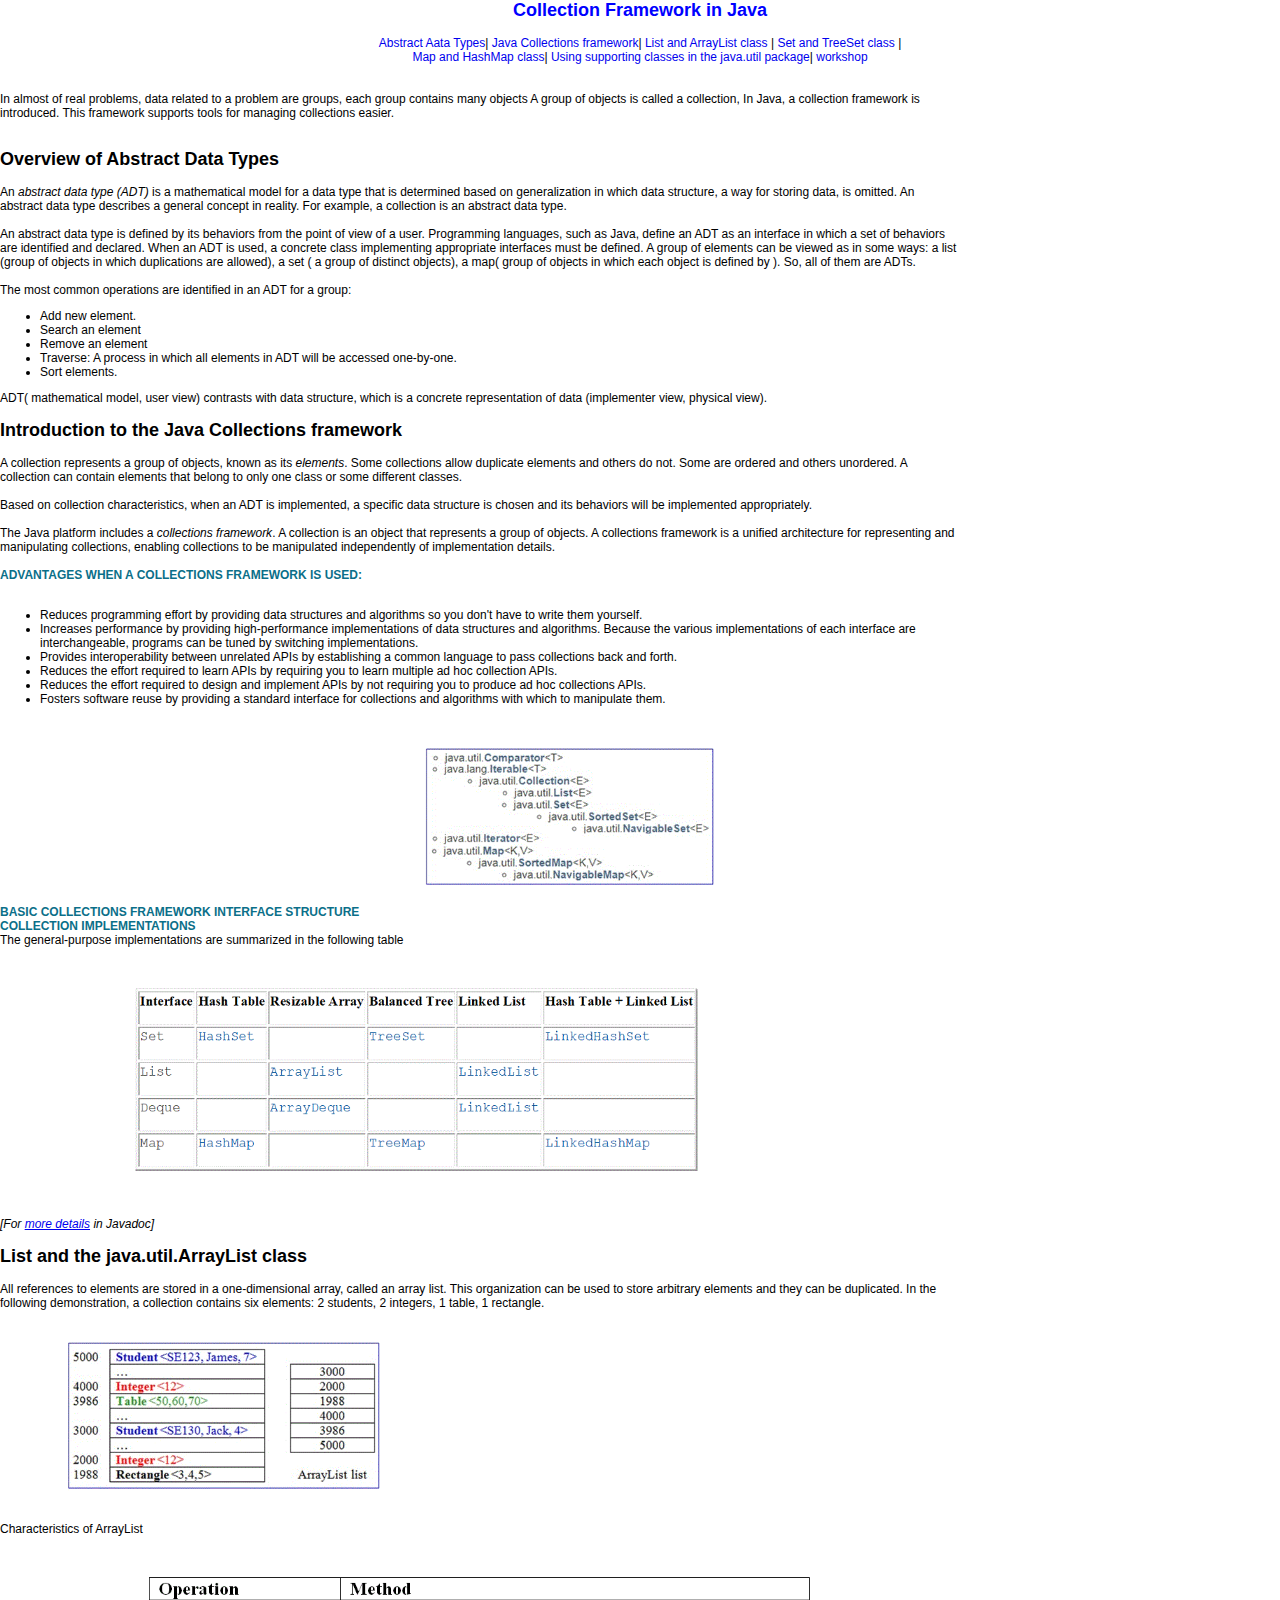
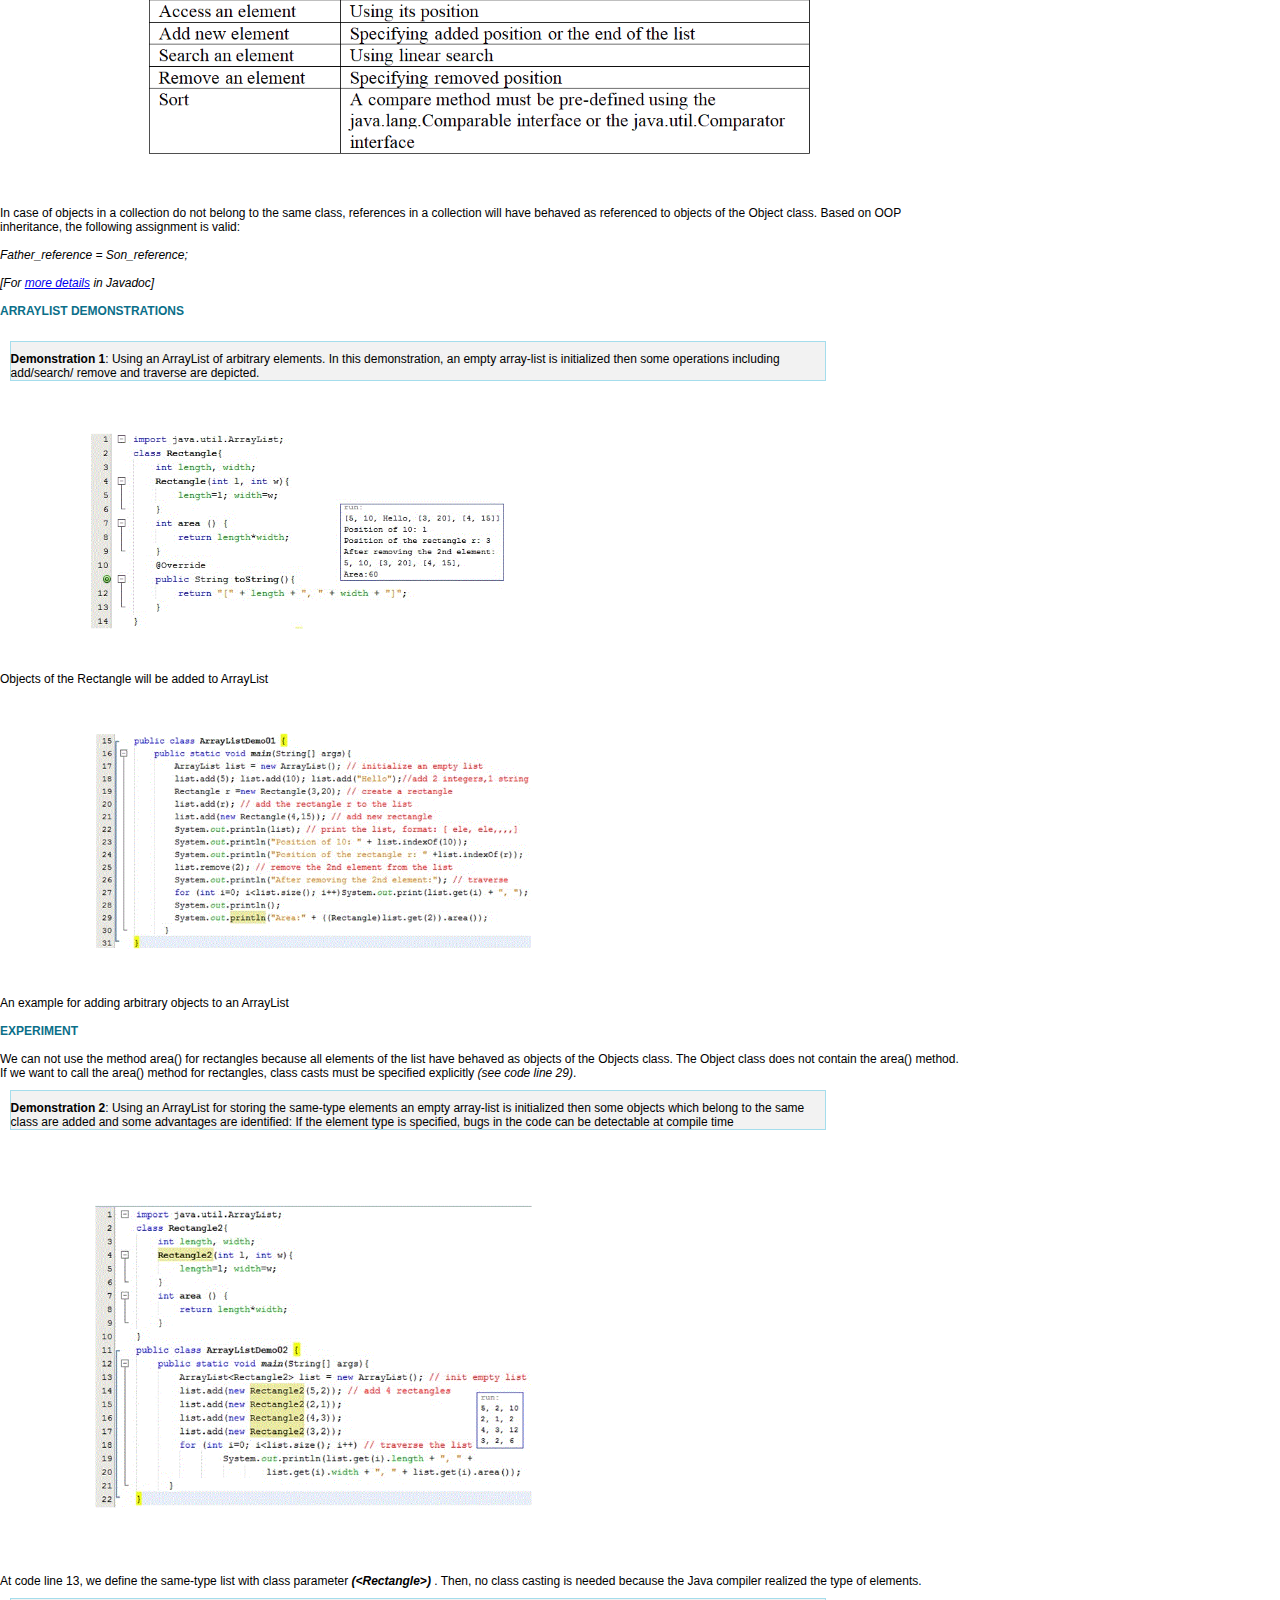
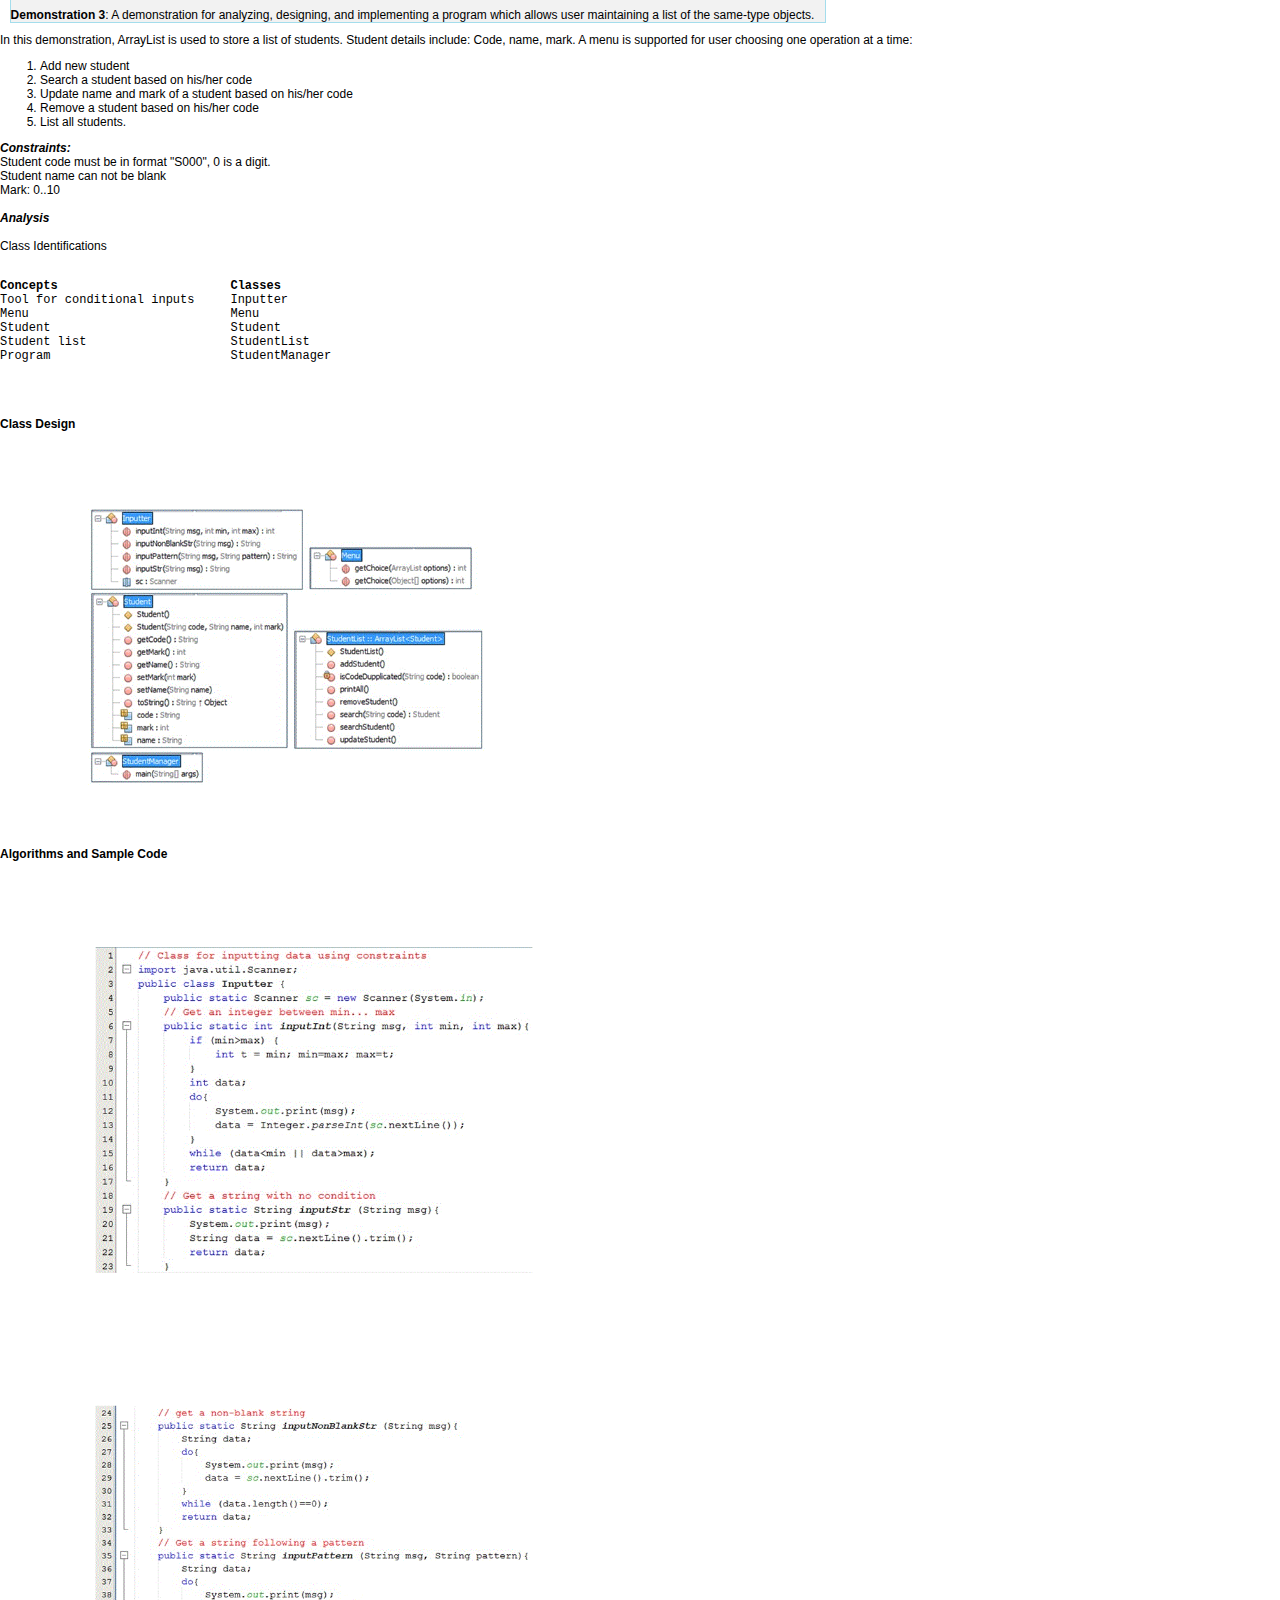
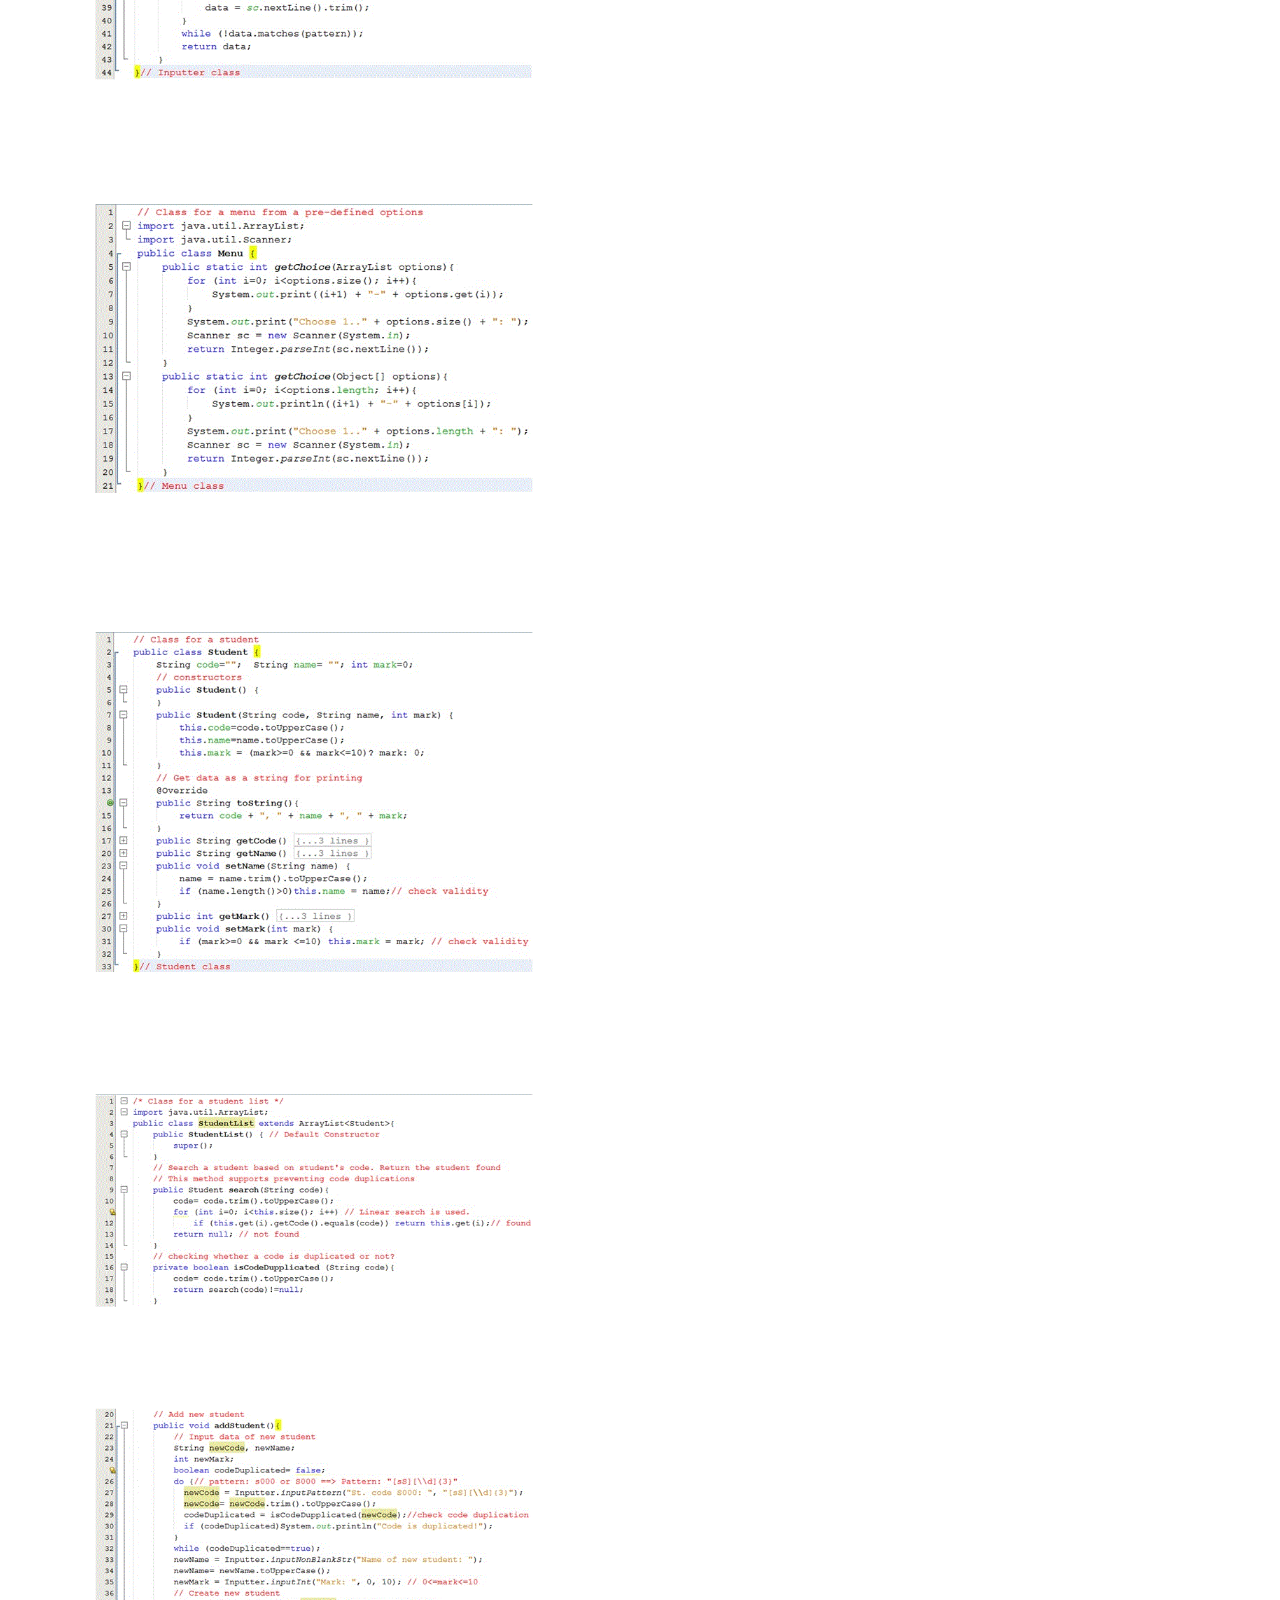
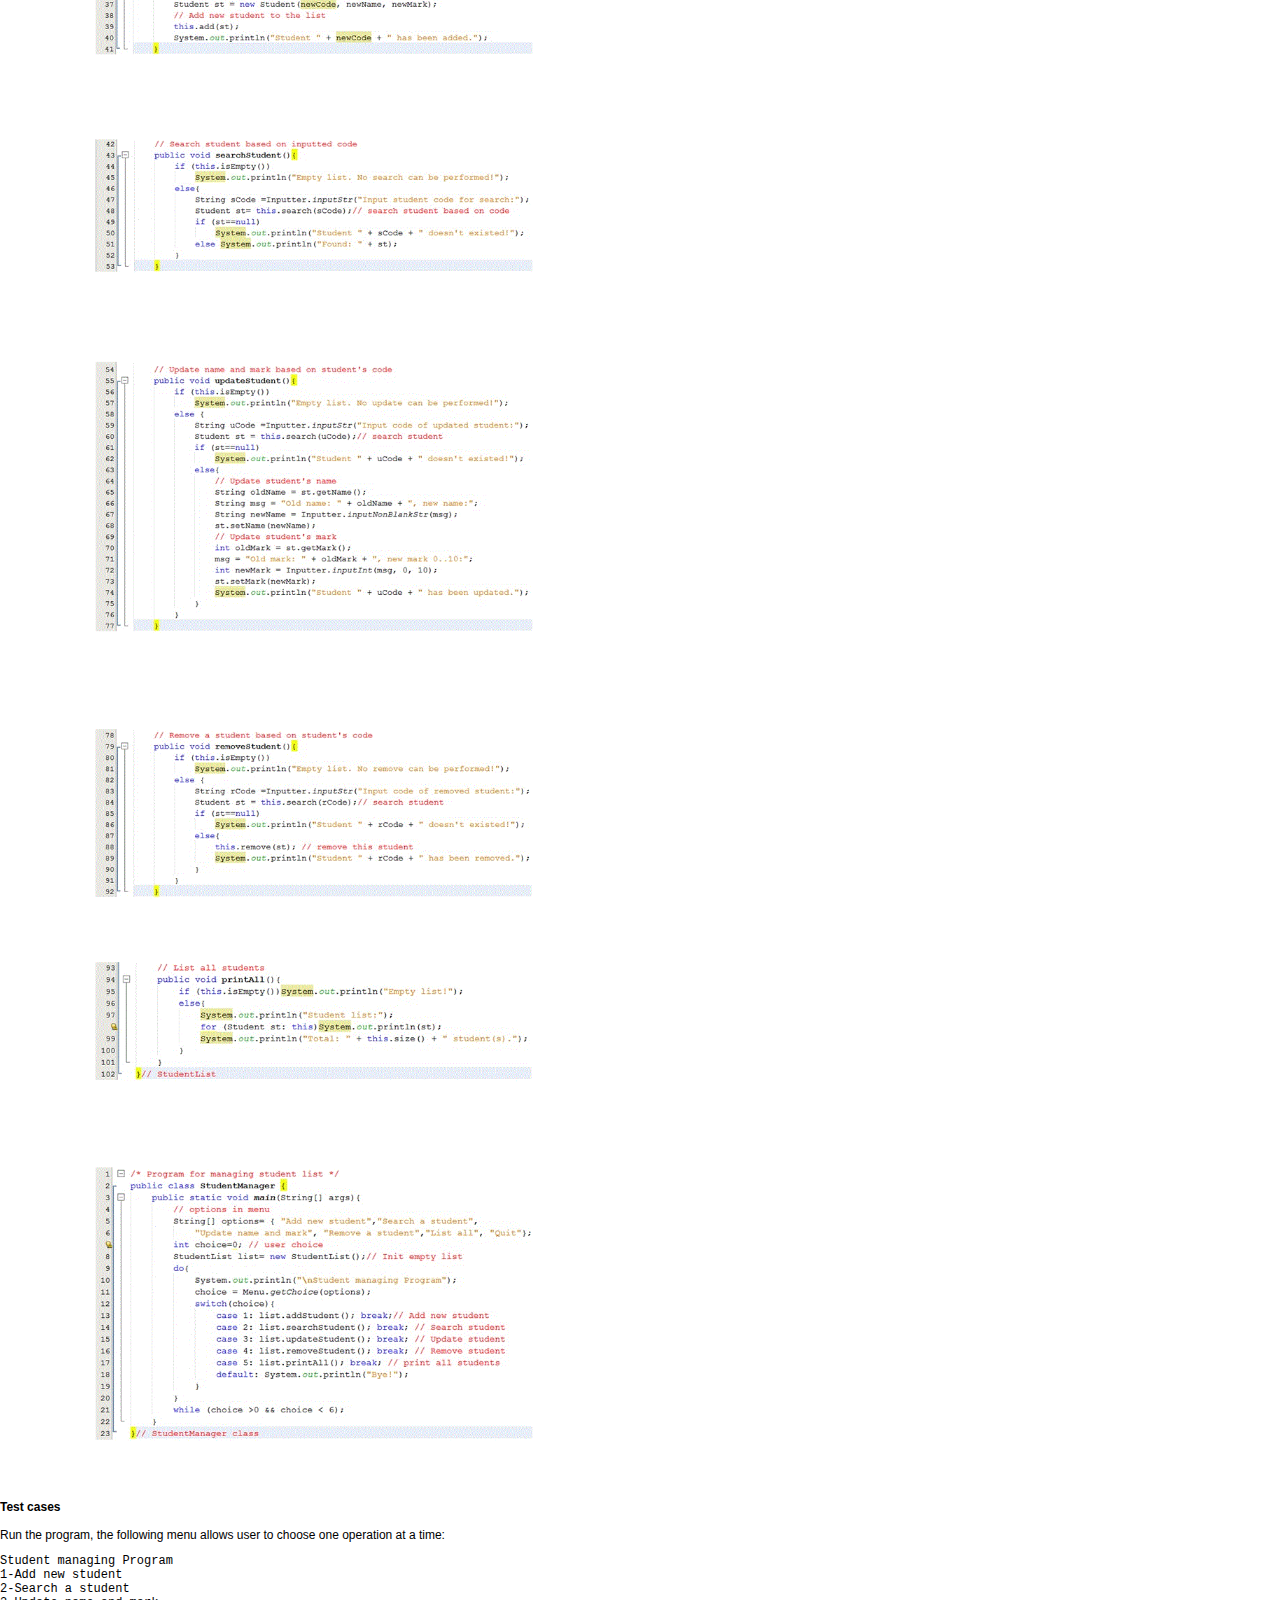
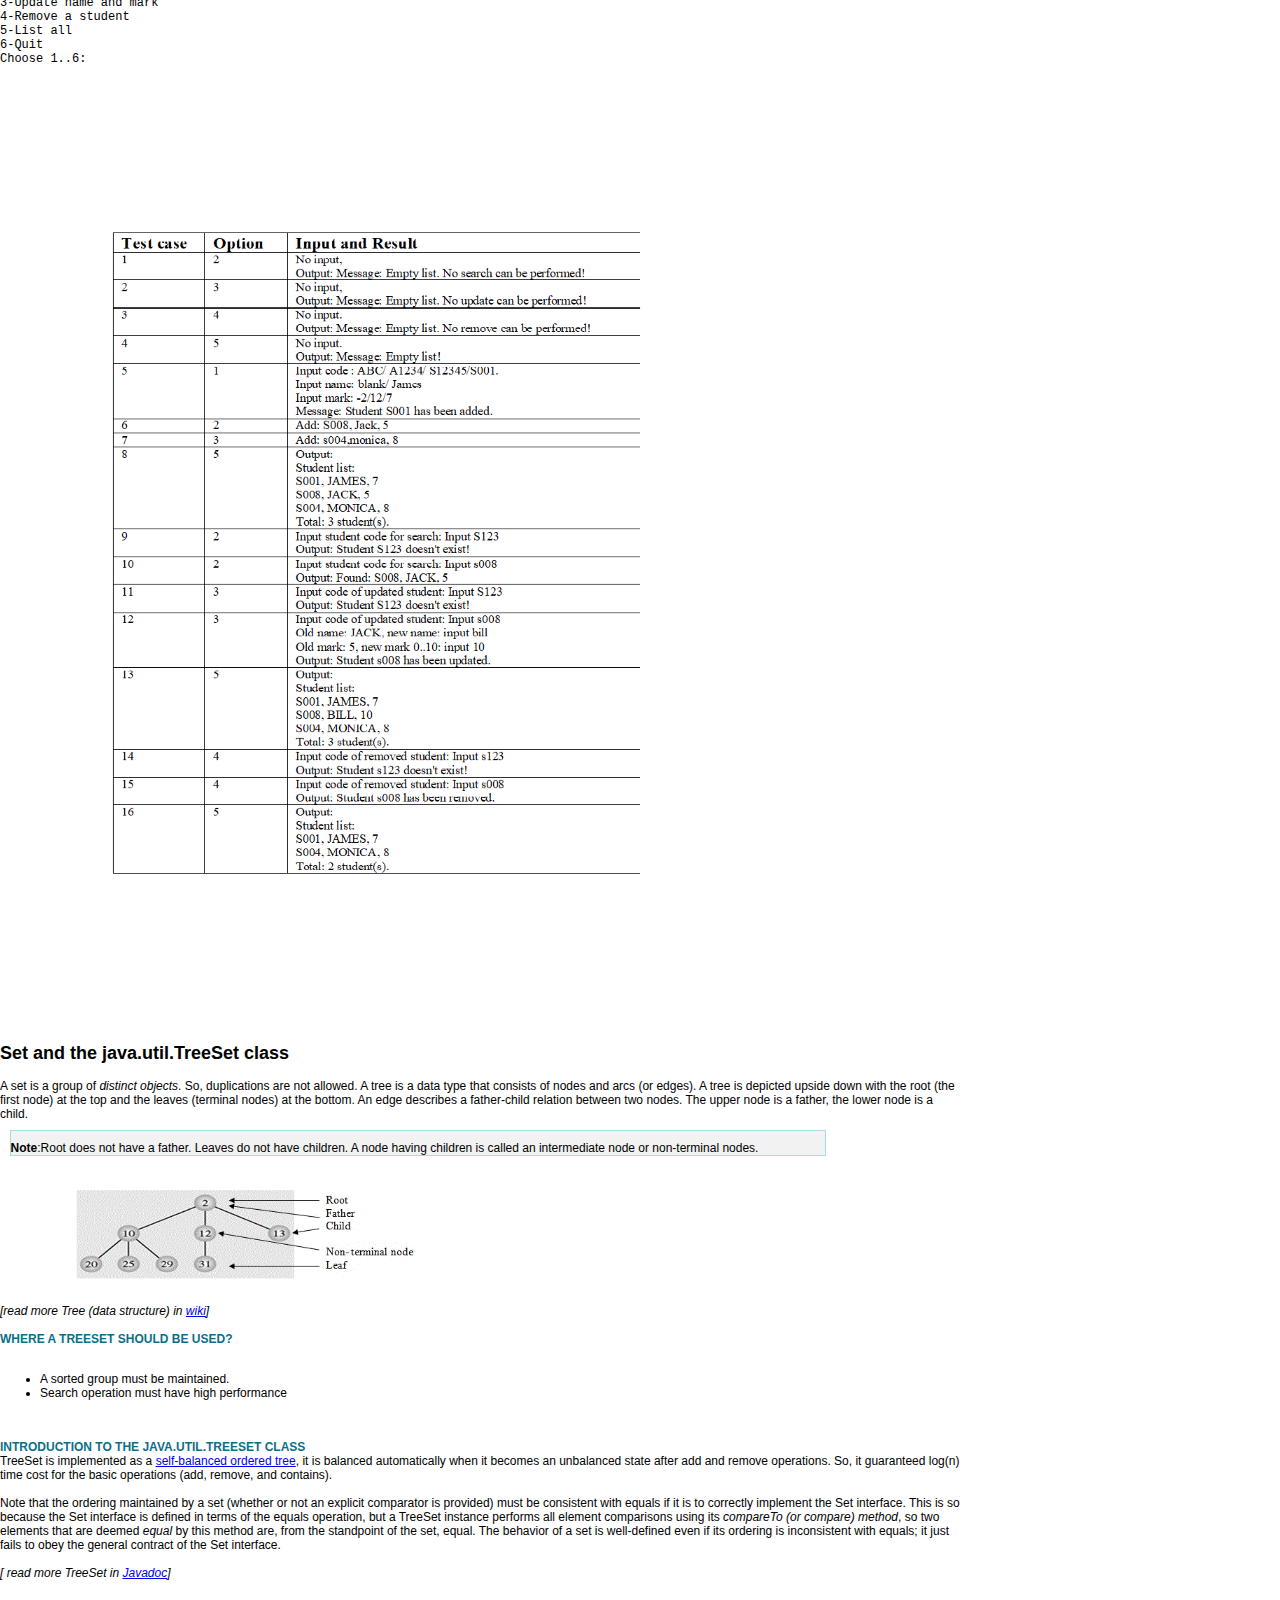
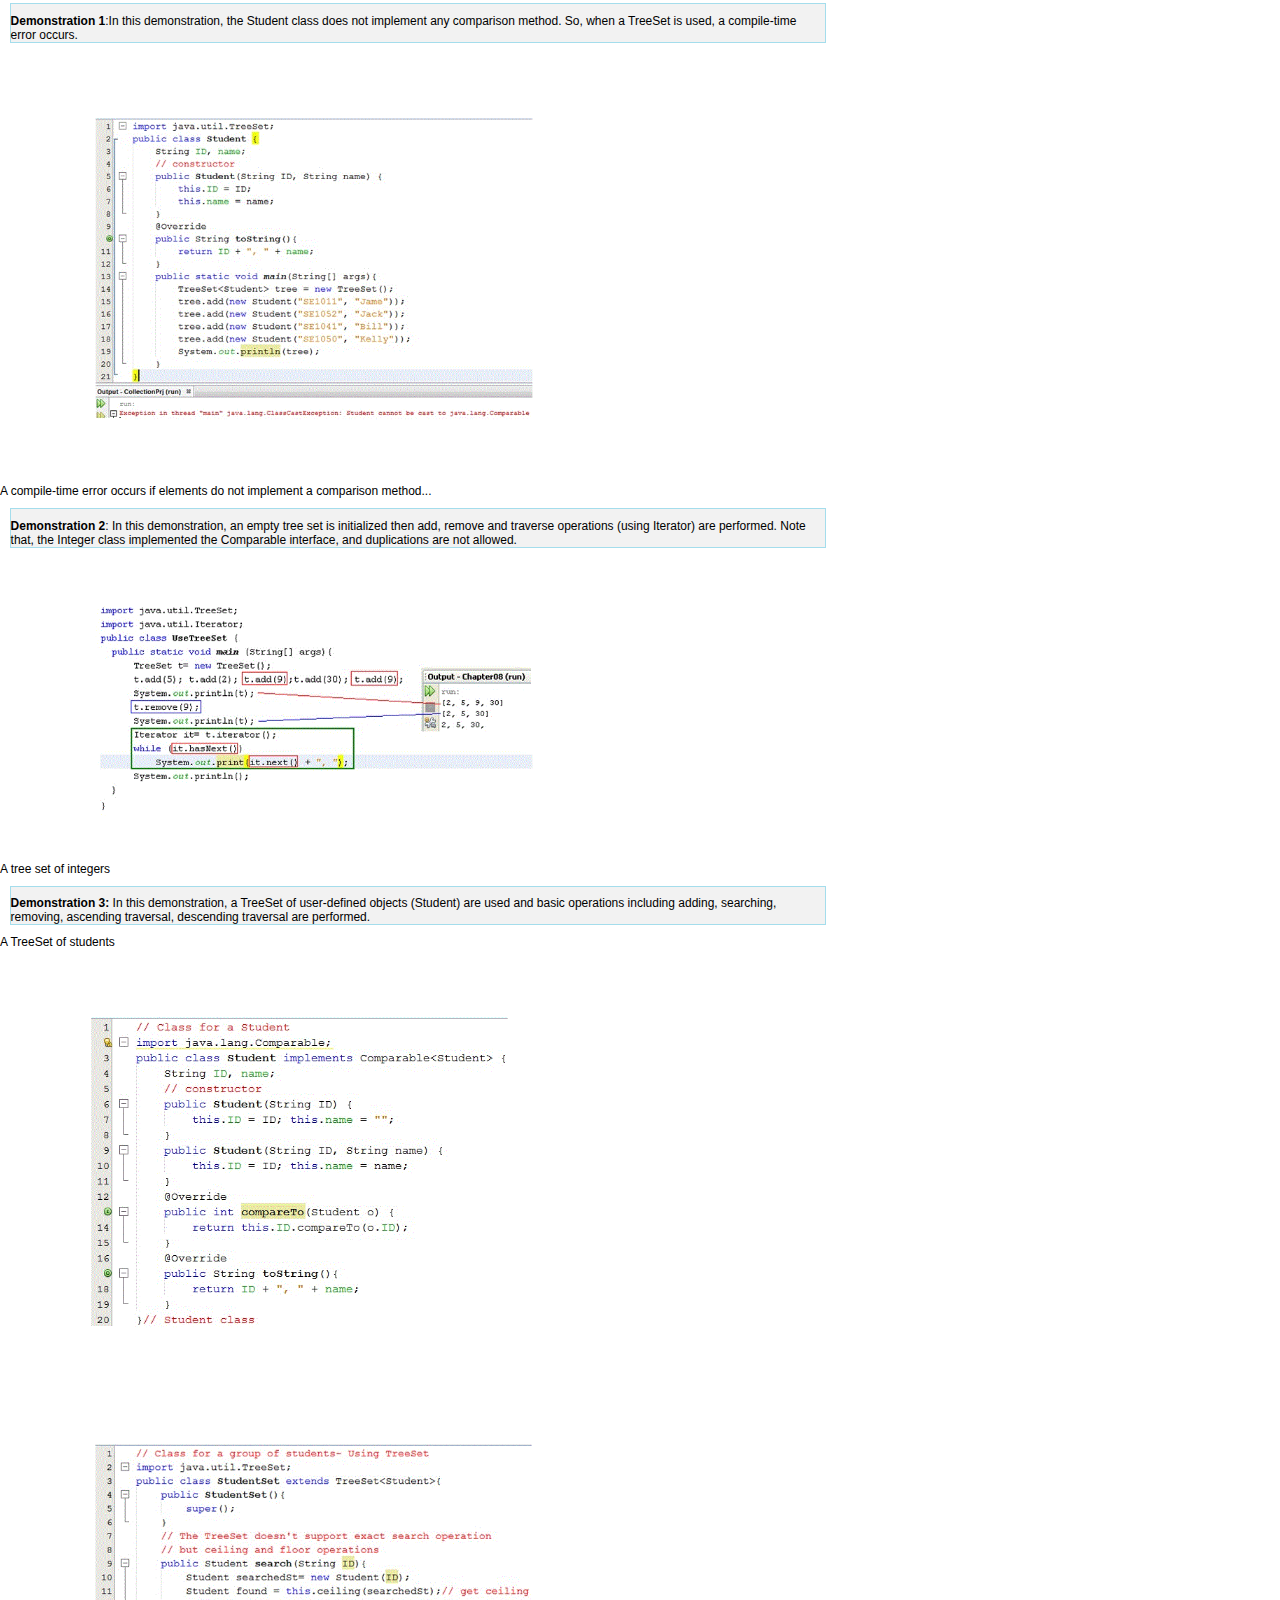
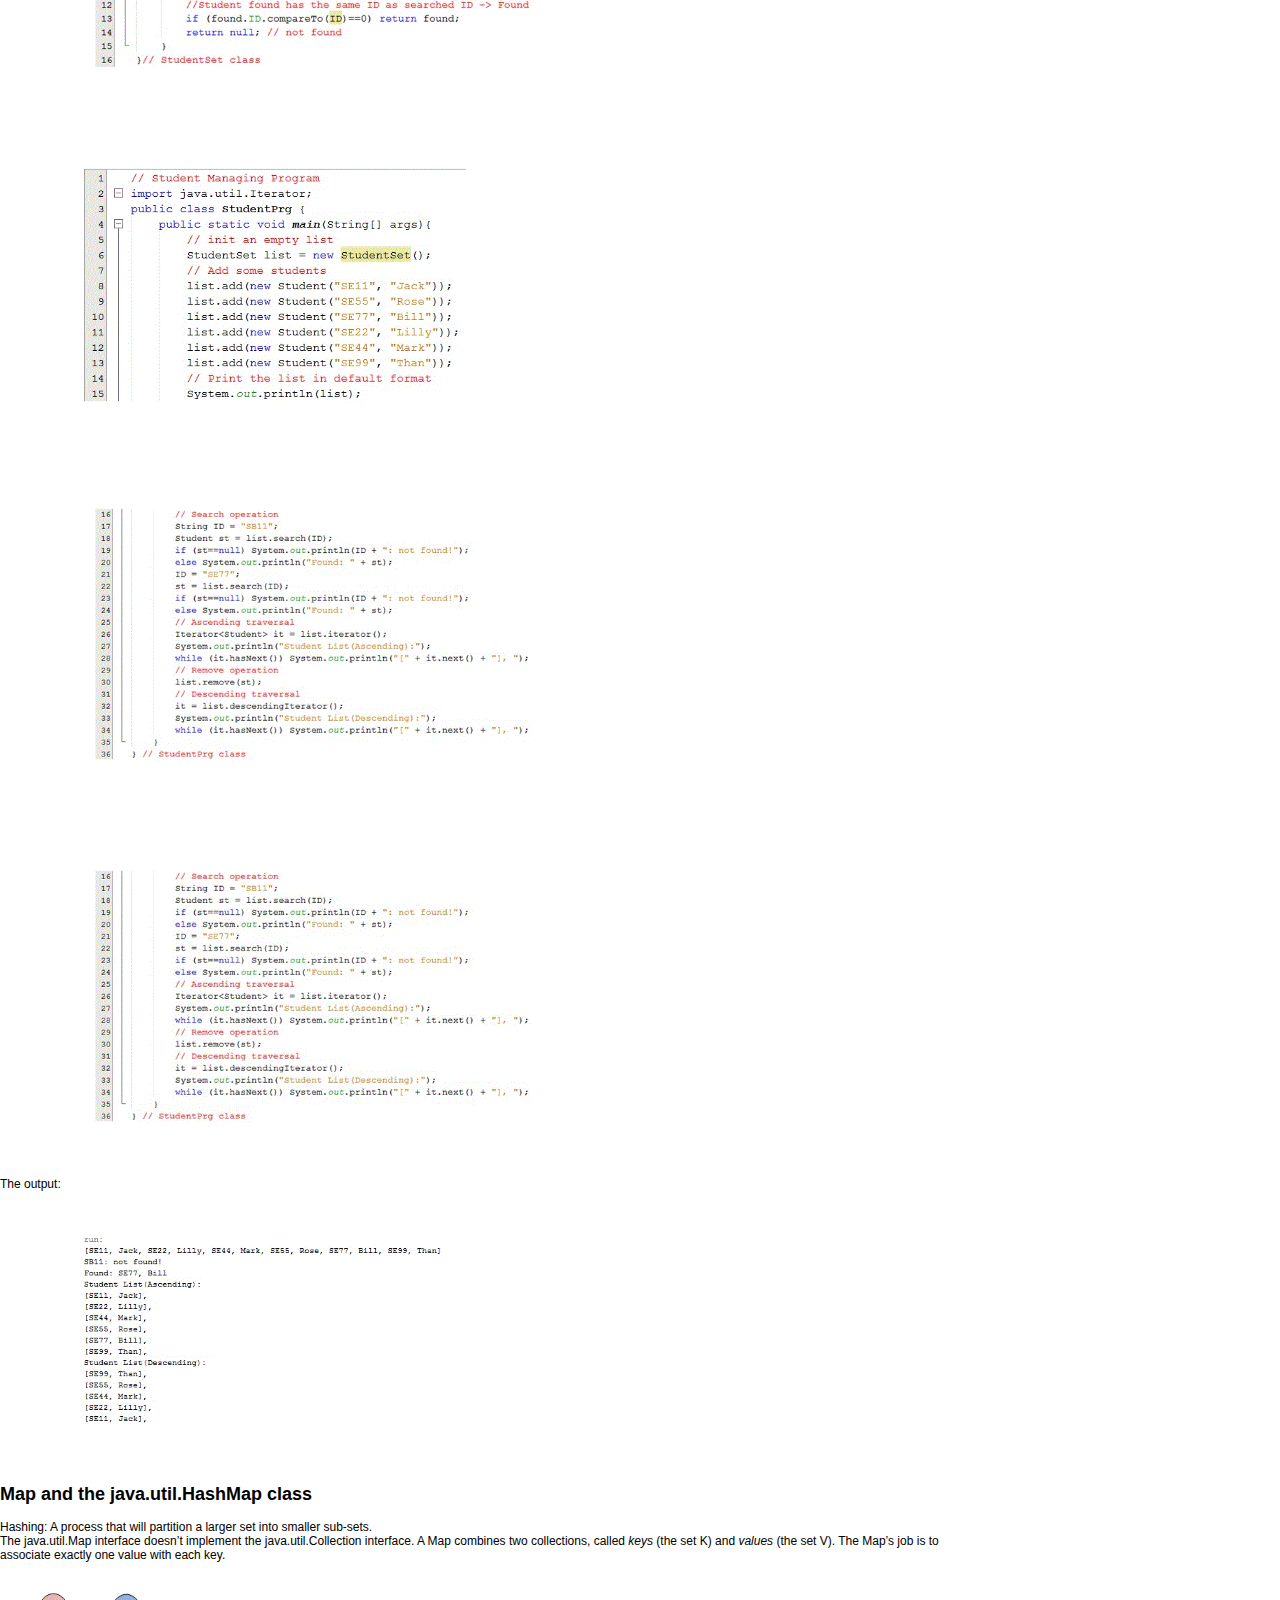
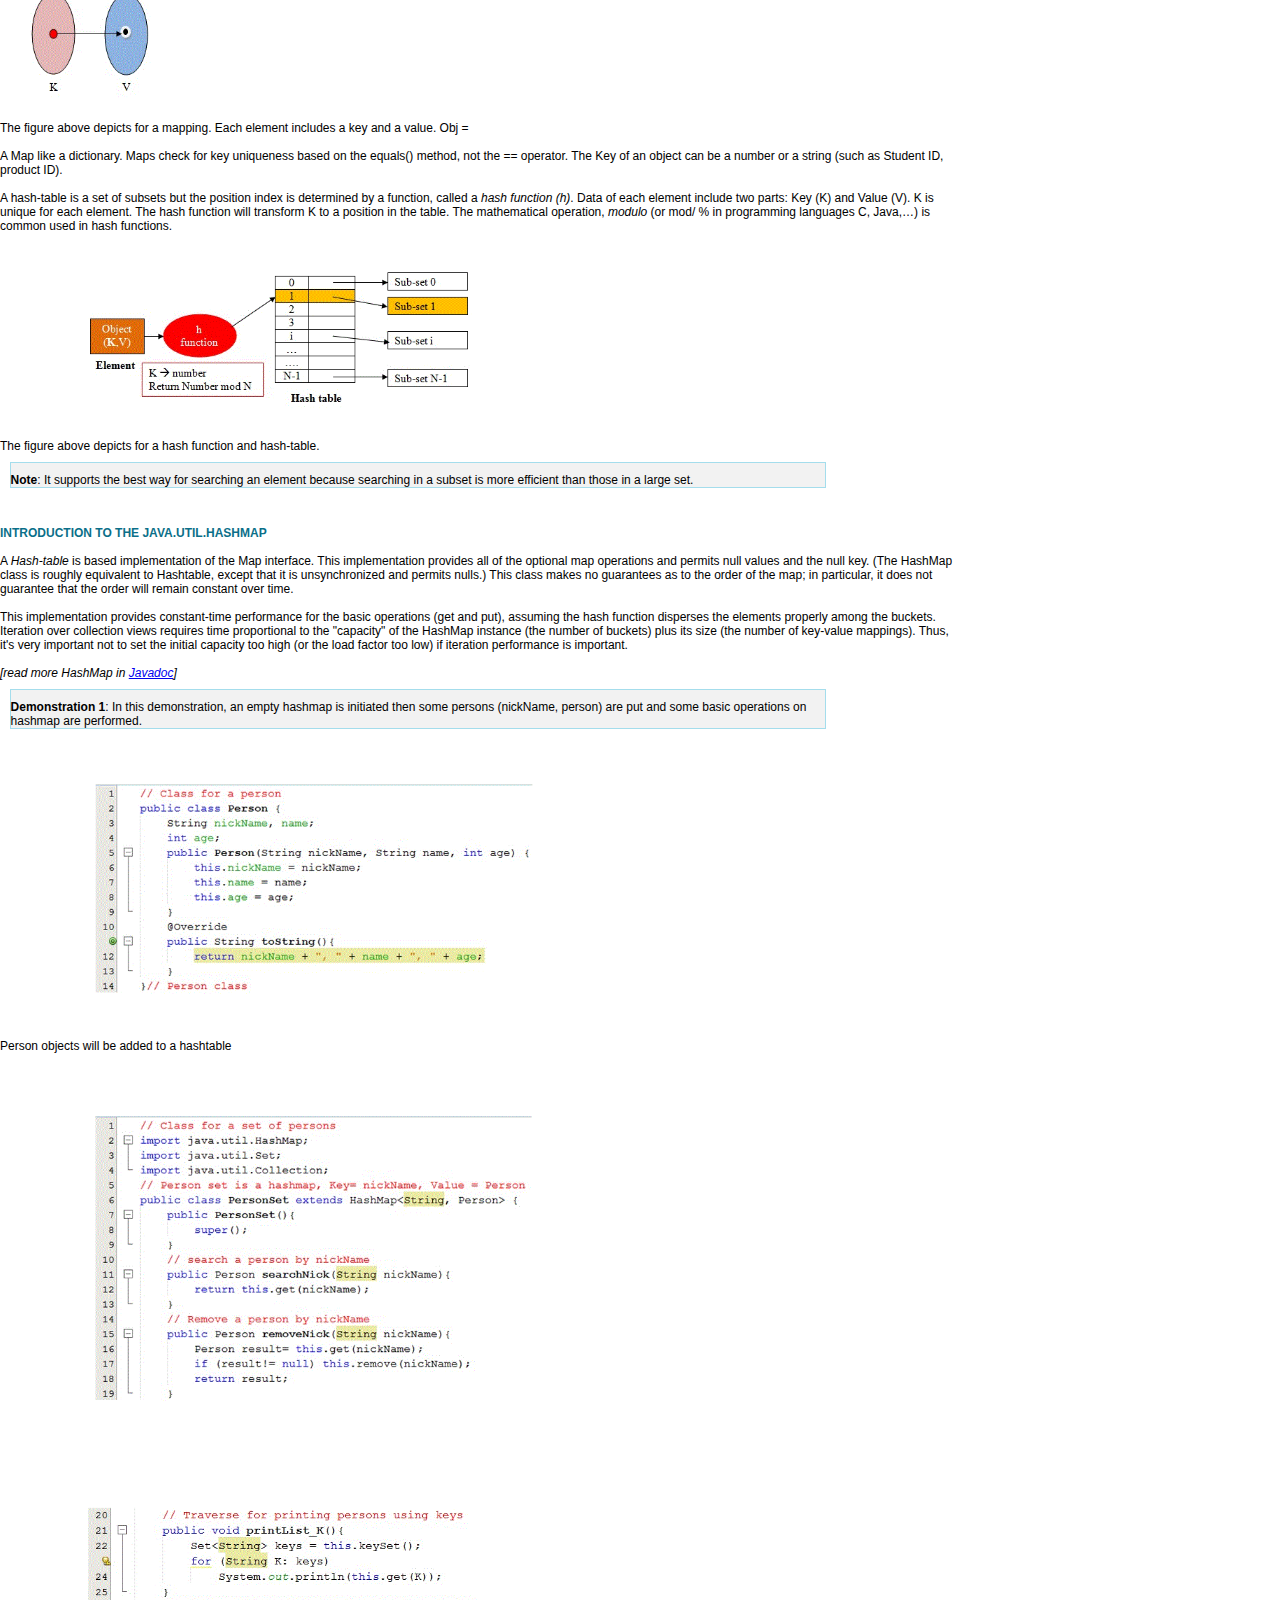
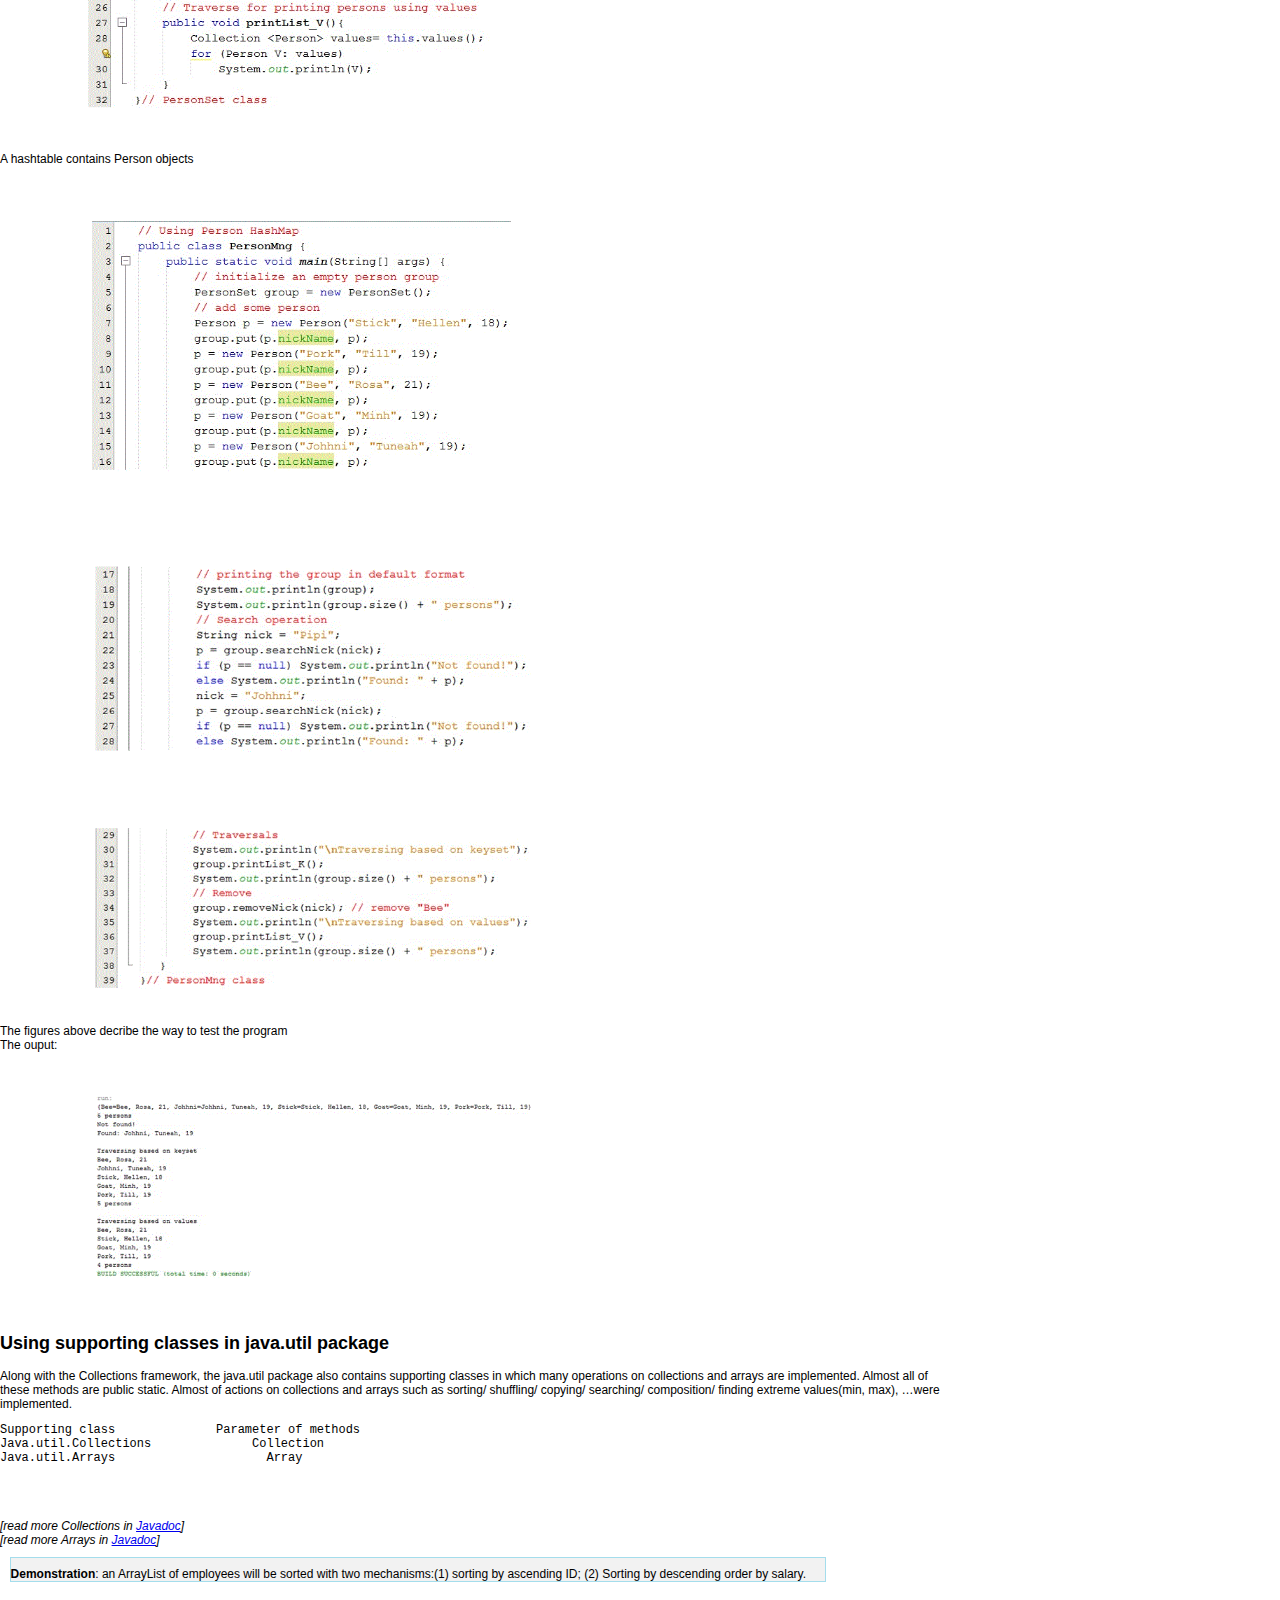
<file: probook/Collection.html>
<html>
<head>
	  <meta charset="UTF-8">
      <meta name="viewport" content="width=device-width, initial-scale=1">
      <link href="PRO192.css" type="text/css" rel="stylesheet">
</head>
<body>
<nav> 	
	<h2>Collection Framework in Java</h2>
	<a href="#overview">Abstract Aata Types</a>|
	<a href="#framework">Java Collections framework</a>|
	<a href="#list">List and ArrayList class </a>|
	<a href="#set">Set and TreeSet class </a>|<br/>
	<a href="#map">Map and HashMap class</a>|
	<a href="#support">Using supporting classes in the java.util package</a>|
	<a href="#workshop">workshop</a>
</nav><br/><br/>
<section>
 <p>In almost of real problems, data related to a problem are groups, each group contains many objects A group of objects is called a collection, In Java, a collection framework is introduced. This framework supports tools for managing collections easier. </p><br/>
 <a name="overview"></a>
 <h2>Overview of Abstract Data Types</h2>
 <p>An <em>abstract data type (ADT)</em> is a mathematical model for a data type that is determined based on generalization in which data structure, a way for storing data, is omitted. An abstract data type describes a general concept in reality. For example, a collection is an abstract data type.</p><br/>
 <p>An abstract data type is defined by its behaviors from the point of view of a user. Programming languages, such as Java, define an ADT as an interface in which a set of behaviors are identified and declared. When an ADT is used, a concrete class implementing appropriate interfaces must be defined. A group of elements can be viewed as in some ways: a list (group of objects in which duplications are allowed), a set ( a group of distinct objects), a map( group of objects in which each object is defined by <Key, Value>). So, all of them are ADTs.</p><br/>

 <p>The most common operations are identified in an ADT for a group:</p>
 <ul>
 	<li>Add new element.</li>
    <li>Search an element</li>
    <li>Remove an element</li>
    <li>Traverse: A process in which all elements in ADT will be accessed one-by-one. </li>
    <li>Sort elements.</li>
</ul>
<p>ADT( mathematical model, user view) contrasts with data structure, which is a concrete representation of data (implementer view, physical view).</p>    
 <a name="framework"></a>
<h2>Introduction to the Java Collections framework</h2> 
<p>A collection represents a group of objects, known as its <em>elements</em>. Some collections allow duplicate elements and others do not. Some are ordered and others unordered. A collection can contain elements that belong to only one class or some different classes. </p><br/>

<p>Based on collection characteristics, when an ADT is implemented, a specific data structure is chosen and its behaviors will be implemented appropriately. </p><br/>
<p>The Java platform includes a <em>collections framework</em>. A collection is an object that represents a group of objects. A collections framework is a unified architecture for representing and manipulating collections, enabling collections to be manipulated independently of implementation details.</p><br/>
<span>Advantages when a collections framework is used:</span><br/><br/>
<ul>
<li>Reduces programming effort by providing data structures and algorithms so you don't have to write them yourself.</li>
<li>Increases performance by providing high-performance implementations of data structures and algorithms. Because the various implementations of each interface are interchangeable, programs can be tuned by switching implementations.</li>
<li>Provides interoperability between unrelated APIs by establishing a common language to pass collections back and forth.</li>
<li>Reduces the effort required to learn APIs by requiring you to learn multiple ad hoc collection APIs.</li>
<li>Reduces the effort required to design and implement APIs by not requiring you to produce ad hoc collections APIs.</li>
<li>Fosters software reuse by providing a standard interface for collections and algorithms with which to manipulate them.</li>	
</ul>
<span>Basic Collections framework Interface structure</span>
<img src="images/7.01.gif"/><br>
<span>Collection Implementations</span><br/>
<p>The general-purpose implementations are summarized in the following table</p>
<img src="images/7.0.1.1.gif"><br/>
<em>[For <a href="https://docs.oracle.com/javase/7/docs/api/java/util/package-tree.html" target="_blank">more details</a> in Javadoc]</em> <br/>
<a name="list"></a>
<h2>List and the java.util.ArrayList class</h2>
<p>All references to elements are stored in a one-dimensional array, called an array list. This organization can be used to store arbitrary elements and they can be duplicated. In the following demonstration, a collection contains six elements: 2 students, 2 integers, 1 table, 1 rectangle.</p>
 <img src="images/7.02.gif"/>
 <p>Characteristics of ArrayList</p>
 <img src="images/7.0.2.2.gif"/><br/>
<p>In case of objects in a collection do not belong to the same class, references in a collection will have behaved as referenced to objects of the Object class. Based on OOP inheritance, the following assignment is valid: <br/><br/>
<em>Father_reference = Son_reference;</em></p><br/>
<em>[For <a href="https://docs.oracle.com/javase/7/docs/api/java/util/ArrayList.html" target="_blank">more details</a> in Javadoc]</em> <br/><br/>
<span>ArrayList Demonstrations</span><br/><br/>
<div class="problem"><b>Demonstration 1</b>: Using an ArrayList of arbitrary elements.
In this demonstration, an empty array-list is initialized then some operations including add/search/ remove and traverse are depicted. </div>
<img src="images/7.03a.gif"/><br/>
<p> Objects of the Rectangle will be added to ArrayList</p>
<img src="images/7.03b.gif"/><br/>
<p>An example for adding arbitrary objects to an ArrayList</p><br/>
<span>Experiment</span><br/><br/>
<p>We can not use the method area() for rectangles because all elements of the list have behaved as objects of the Objects class. The Object class does not contain the area() method.  If we want to call the area() method for rectangles, class casts must be specified explicitly <em>(see code line 29)</em>.</p>
<div class="problem"><b>Demonstration 2</b>: Using an ArrayList for storing the same-type elements
an empty array-list is initialized then some objects which belong to the same class are added and some advantages are identified: If the element type is specified, bugs in the code can be detectable at compile time
</div>
<img src="images/7.04.gif"/><br/>
<p>At code line 13, we define the same-type list with class parameter <b><em>(&lt;Rectangle&gt;) </em></b>. Then, no class casting is needed because the Java compiler realized the type of elements. </p>
<div class="problem"><b>Demonstration 3</b>: A demonstration for analyzing, designing, and implementing a program which allows user maintaining a list of the same-type objects.</div>
<p>In this demonstration, ArrayList is used to store a list of students. Student details include: 
Code, name, mark. A menu is supported for user choosing one operation at a time: </p>
<ol>
<li> Add new student</li>
<li> Search a student based on his/her code</li>
<li> Update name and mark of a student based on his/her code</li>
<li> Remove a student based on his/her code</li>
<li> List all students.</li></ol>
<b><i>Constraints:</i></b><br/>
Student code must be in format "S000", 0 is a digit.<br>
Student name can not be blank<br>
Mark: 0..10<br><br>
<b><i>Analysis</i></b><br/><br>
Class Identifications<br/><br>
<pre>
<b>Concepts                        Classes</b>
Tool for conditional inputs     Inputter
Menu 	                        Menu
Student	                        Student
Student list	                StudentList
Program	                        StudentManager
</pre><br/><br><br>
<b>Class Design</b><br><br>
<img src="images/7.05.gif"/><br/>
<b>Algorithms and Sample Code</b><br><br>
<img src="images/7.06a.gif"><br>
<img src="images/7.06b.gif"><br>
<img src="images/7.06c.gif"><br>
<img src="images/7.06d.gif"><br>
<img src="images/7.06e.gif"><br>
<img src="images/7.06f.gif"><br>
<img src="images/7.06g.gif"><br>
<img src="images/7.06h.gif"><br>
<img src="images/7.06i.gif"><br>
<img src="images/7.06j.gif"><br>
<img src="images/7.06k.gif"><br>
<b>Test cases</b><br><br>
Run the program, the following menu allows user to choose one operation at a time:
<pre>
Student managing Program
1-Add new student
2-Search a student
3-Update name and mark
4-Remove a student
5-List all
6-Quit
Choose 1..6:
</pre><br/>
<img src="images/7.0.6l.gif">
<a name="set"></a>
<h2> Set and the java.util.TreeSet class </h2>
<p>A set is a group of <em> distinct objects</em>. So, duplications are not allowed. A tree is a data type that consists of nodes and arcs (or edges). A tree is depicted upside down with the root (the first node) at the top and the leaves (terminal nodes) at the bottom. An edge describes a father-child relation between two nodes. The upper node is a father, the lower node is a child.</p>
<div class="problem"><b>Note</b>:Root does not have a father. Leaves do not have children. A node having children is called an intermediate node or non-terminal nodes.</div>
<img src="images/7.07.gif"><br>
<em>[read more Tree (data structure) in <a href="https://en.wikipedia.org/wiki/Tree_%28data_structure%29#:~:text=A%20tree%20is%20a%20nonlinear%20data%20structure%2C%20compared,root%20and%20zero%20or%20one%20or%20more%20subtrees." target="_blank">wiki</a>]</em><br/><br>

<span>Where a TreeSet should be used?</span><br><br>
<ul>
	<li>A sorted group must be maintained.</li>
	<li>Search operation must have high performance</li>
</ul><br><br>
<span>Introduction to the java.util.TreeSet class</span><br>

<p>TreeSet is implemented as a <a href="https://www.tutorialspoint.com/data_structures_algorithms/avl_tree_algorithm.htm" target="_blank">self-balanced ordered tree</a>, it is balanced automatically when it becomes an unbalanced state after add and remove operations. So, it guaranteed log(n) time cost for the basic operations (add, remove, and contains). </p><br>

<p>Note that the ordering maintained by a set (whether or not an explicit comparator is provided) must be consistent with equals if it is to correctly implement the Set interface. This is so because the Set interface is defined in terms of the equals operation, but a TreeSet instance performs all element comparisons using its <em>compareTo (or compare) method</em>, so two elements that are deemed <em>equal</em> by this method are, from the standpoint of the set, equal. The behavior of a set is well-defined even if its ordering is inconsistent with equals; it just fails to obey the general contract of the Set interface.</p><br>
<em>[ read more TreeSet in <a href="https://docs.oracle.com/javase/7/docs/api/java/util/TreeSet.html" target="_blank">Javadoc</a>]</em><br><br>
<div class="problem"><b>Demonstration 1</b>:In this demonstration, the Student class does not implement any comparison method. So, when a TreeSet is used, a compile-time error occurs.
</div>
<img src="images/7.13.gif"><br>
<p>A compile-time error occurs if elements do not implement a comparison method...</p>
<div class="problem"><b>Demonstration 2</b>: 
In this demonstration, an empty tree set is initialized then add, remove and traverse operations (using Iterator) are performed. Note that, the Integer class implemented the Comparable interface, and duplications are not allowed.
</div>
<img src="images/7.14.gif "><br>
<p>A tree set of integers</p>

<div class="problem"><b>Demonstration 3: </b>
In this demonstration, a TreeSet of user-defined objects (Student) are used and basic operations including adding, searching, removing, ascending traversal, descending traversal are performed.
</div>
<p>A TreeSet of students</p>
<img src="images/7.15a.gif"><br>
<img src="images/7.15b.gif"><br>
<img src="images/7.15c.gif"><br>
<img src="images/7.15d.gif"><br>
<img src="images/7.15e.gif"><br>
<p>The output:</p>
<img src="images/7.15f.gif"><br>
<a name="map"></a>
<h2>Map and the java.util.HashMap class </h2>
<p>Hashing: A process that will partition a larger set into smaller sub-sets.  </p>
<p>The java.util.Map interface doesn’t implement the java.util.Collection interface. A Map combines two collections, called <em>keys</em> (the set K) and <em>values</em> (the set V). The Map’s job is to associate exactly one value with each key.</p>
<img src="images/7.16.gif"><br>
<p>The figure above depicts for a mapping. Each element includes a key and a value. Obj = <K,V></p><br>
<p>A Map like a dictionary. Maps check for key uniqueness based on the equals() method, not the == operator. The Key of an object can be a number or a string (such as Student ID, product ID). </p><br>
<p>A hash-table is a set of subsets but the position index is determined by a function, called a <em>hash function (h)</em>. Data of each element include two parts: Key (K) and Value (V). K is unique for each element. The hash function will transform K to a position in the table. 
The mathematical operation, <em>modulo</em> (or mod/ % in programming languages C, Java,…) is common used in hash functions.</p>  
<img src="images/7.17.gif"><br>
<p>The figure above depicts for a hash function and hash-table.</p>
<div class="problem"><b>Note</b>: It supports the best way for searching an element because searching in a subset is more efficient than those in a large set.</div><br><br>
<span>Introduction to the java.util.HashMap</span><br><br>
<p>A <em>Hash-table</em> is based implementation of the Map interface. This implementation provides all of the optional map operations and permits null values and the null key. (The HashMap class is roughly equivalent to Hashtable, except that it is unsynchronized and permits nulls.) This class makes no guarantees as to the order of the map; in particular, it does not guarantee that the order will remain constant over time.</p><br>
<p>This implementation provides constant-time performance for the basic operations (get and put), assuming the hash function disperses the elements properly among the buckets. Iteration over collection views requires time proportional to the "capacity" of the HashMap instance (the number of buckets) plus its size (the number of key-value mappings). Thus, it's very important not to set the initial capacity too high (or the load factor too low) if iteration performance is important.</p><br>
<em>[read more HashMap in <a href="https://docs.oracle.com/javase/7/docs/api/java/util/HashMap.html" target="_blank">Javadoc</a>]</em><br>
<div class="problem"><b>Demonstration 1</b>:
In this demonstration, an empty hashmap is initiated then some persons (nickName, person) are put and some basic operations on hashmap are performed.
</div>
<img src="images/7.18a.gif"><br>
<p>Person objects will be added to a hashtable</p>
<img src="images/7.18b.gif"><br>
<img src="images/7.18c.gif"><br>
<p>A hashtable contains Person objects</p>

<img src="images/7.18d.gif"><br>
<img src="images/7.18e.gif"><br>
<img src="images/7.18f.gif"><br>
<p>The figures above decribe the way to test the program</p>
<p>The ouput:</p>
<img src="images/7.18g.gif">
<a name="support"></a>
<h2>Using supporting classes in java.util package</h2>
<p>Along with the Collections framework, the java.util package also contains supporting classes in which many operations on collections and arrays are implemented. Almost all of these methods are public static. Almost of actions on collections and arrays such as sorting/ shuffling/ copying/ searching/ composition/ finding extreme values(min, max), …were implemented.</p>
<pre>
Supporting class              Parameter of methods		
Java.util.Collections              Collection
Java.util.Arrays                     Array
<br>
</pre><br>

<p><em>[read more Collections in <a href="https://docs.oracle.com/javase/7/docs/api/java/util/Collections.html" target="_blank">Javadoc</a>]</em><br>
<em>[read more Arrays in <a href="https://docs.oracle.com/javase/7/docs/api/java/util/Arrays.html" target="_blank">Javadoc</a>]</em></p>
<div class="problem"><b>Demonstration</b>: an ArrayList of employees will be sorted with two mechanisms:(1) sorting by ascending ID; (2) Sorting by descending order by salary.</div>
<img src="images/7.19a.gif"><br>
<img src="images/7.19b.gif"><br>
<img src="images/7.19c.gif"><br>
<p>The output:</p>
<img src="images/7.19d.gif"><br><br>


 <span>Summary</span><br/><br/>

	 <ul>
	    <li>Abstract data type (ADT) is a mathematical model for a data type that is determined based on generalization in which data structure is omitted. In programming languages, an ADT is commonly declared as an interface</li>
        <li>Collection, Set, Map is ADTs</li>
        <li>Java Collections framework, in the java.util package, supports all basic common manipulations on collections, maps, and basic algorithms on collections, arrays are implemented in two supporting classes Collections, Arrays.</li>
        <li>Suggestions for choosing a class for managing a group of elements
<pre>
Group characteristics                                                           The class should be chosen
Elements can be duplicated                                                       Java.util.ArrayList
Elements must be distinct and sorted and each operation needs high performance.    Java.util.TreeSet
Each element contains a unique key and operations must have very high performance   Java.util.HashMap</pre>
        </li>
        <li>For extra operations on collections and arrays such as sorting, copying, …. Refer to classes: java.util.Collections and java.util.Arrays.</li>
     </ul>
</section>

<section>
  <h2>Course Slide</h2>
   <ul>
       <li><a href="resource/Collections.pdf" download>Collections.pdf</a></li>
   </ul>
  
</section>
<section>
  <h2>Reading</h2>
   <ul>
       <li><a href="resource/Support classes.pdf" download>Support Classes.pdf</a></li>
   </ul>
  
</section>
<section>
	<a name="workshop"></a>
  <h2>Workshop</h2>
   <ul>
      <li>Complete the <a href="workshop/workshop6.pdf" download> workshop6</a> </li>
   </ul><br/>
  
</section>
</body>
</html>
</file>
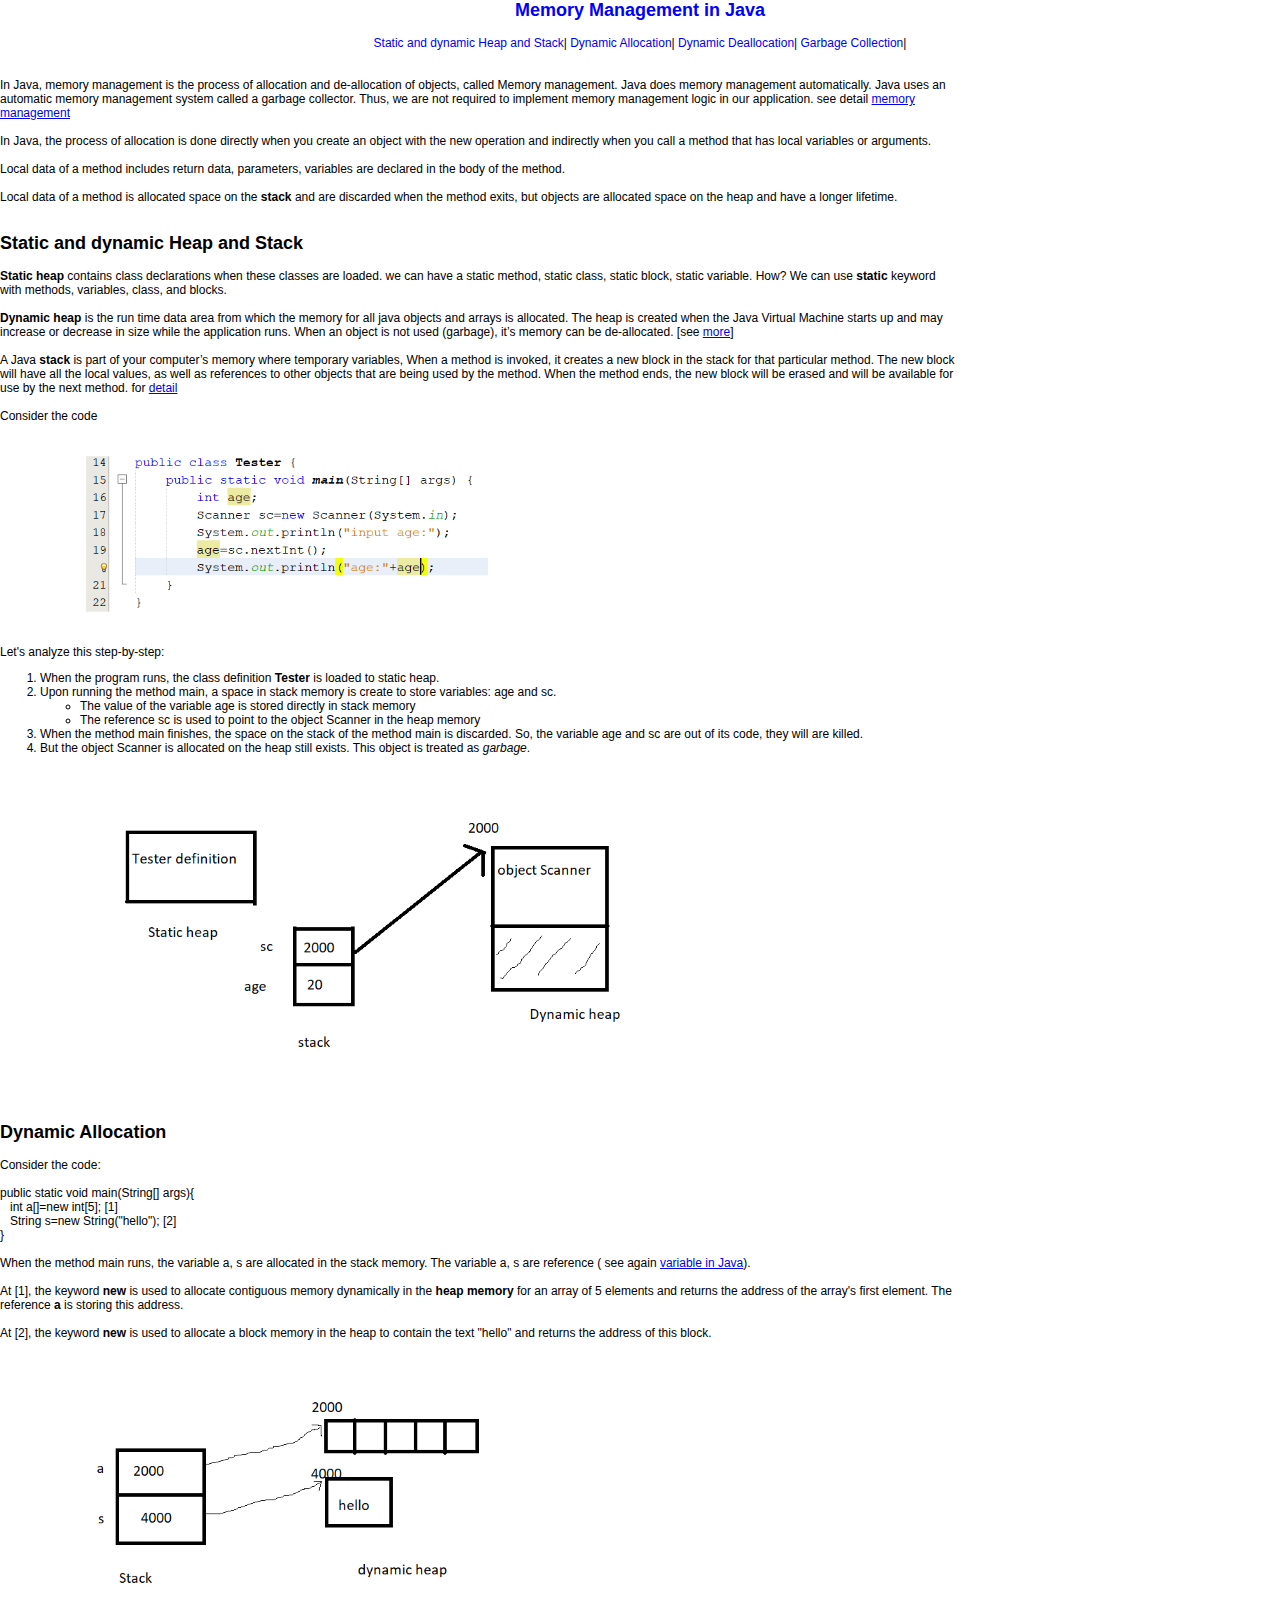
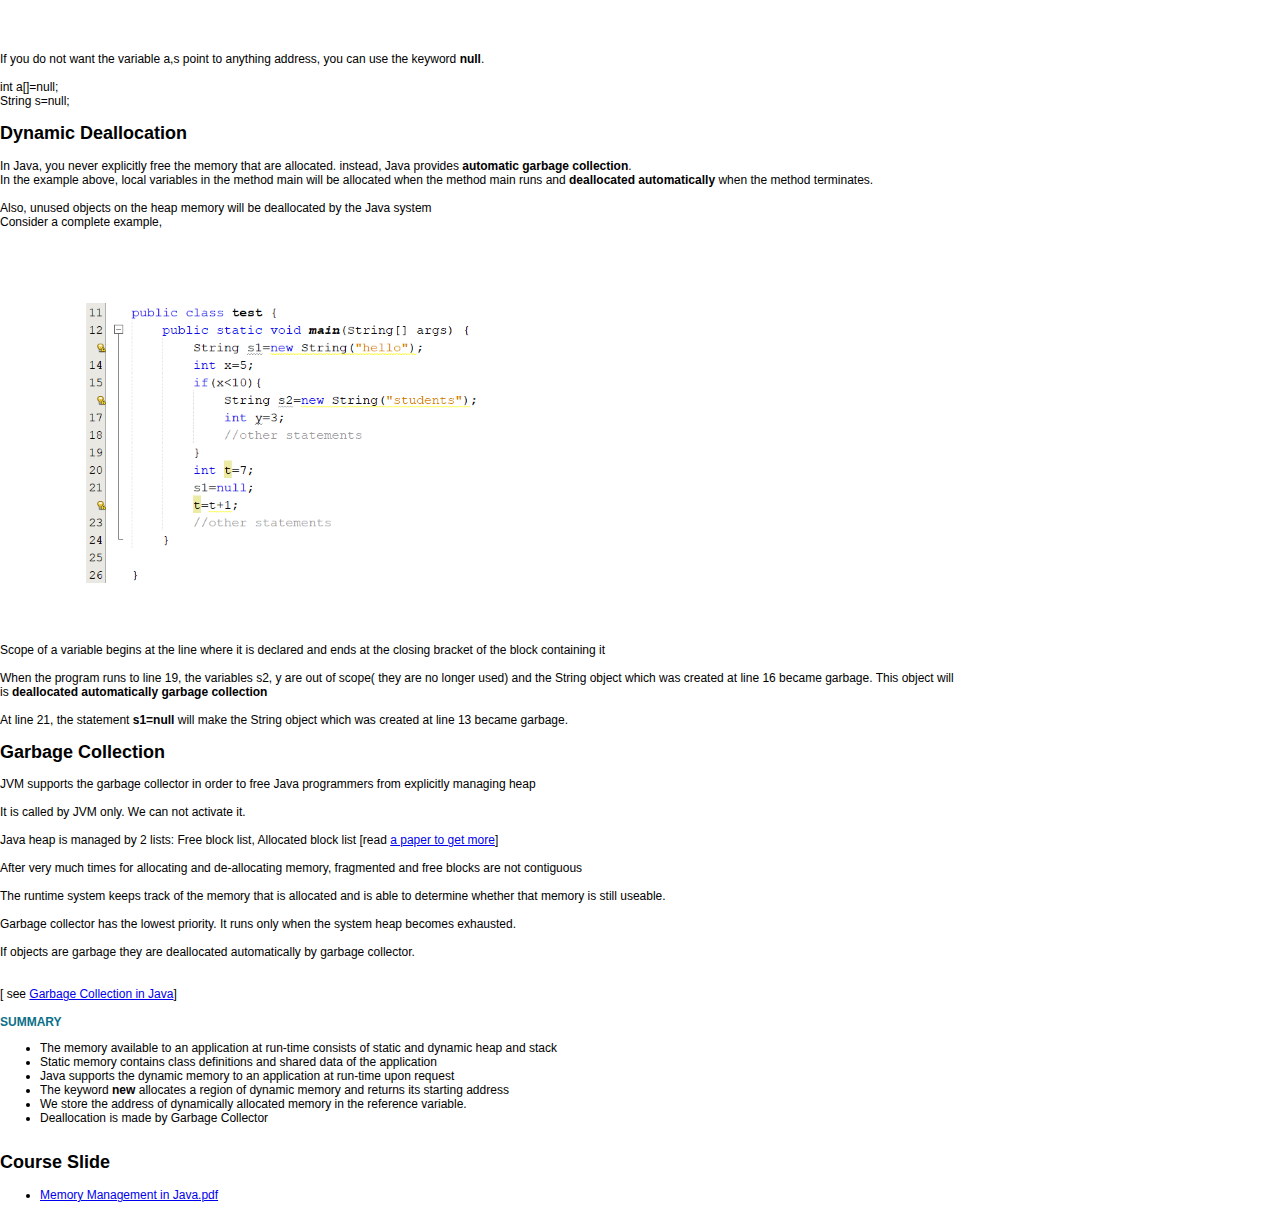
<file: probook/dynamicMemory.html>
<html>
<head>
	  <meta charset="UTF-8">
      <meta name="viewport" content="width=device-width, initial-scale=1">
      <link href="PRO192.css" type="text/css" rel="stylesheet">
</head>
<body>
<nav> 	
	<h2>Memory Management in Java</h2>
	<a href="#memory">Static and dynamic Heap and Stack</a>|
	<a href="#allocation">Dynamic Allocation</a>|	
	<a href="#deallocation">Dynamic Deallocation</a>|
	<a href="#gc">Garbage Collection</a>|
</nav>
<section>
	<br/><br/>
	<p>In Java, memory management is the process of allocation and de-allocation of objects, called Memory management. Java does memory management automatically. Java uses an automatic memory management system called a garbage collector. Thus, we are not required to implement memory management logic in our application. see detail <a href="https://www.javatpoint.com/memory-management-in-java" target="_blank"> memory management </a></p><br/>
	<p>In Java, the process of allocation is done directly when you create an object with the new operation and indirectly when you call a method that has local variables or arguments.</p><br/>
	<p>Local data of a method includes return data, parameters, variables are declared in the body of the method.</p><br/>
	<p>Local data of a method is allocated space on the <b>stack</b> and are discarded when the method exits, but objects are allocated space on the <a>heap</a> and have a longer lifetime.</p><br/>
	<a name="memory"></a>
	<h2>Static and dynamic Heap and Stack</h2>
	<p><b>Static heap</b> contains class declarations when these classes are loaded. we can have a static method, static class, static block, static variable. How? We can use <b>static</b> keyword with methods, variables, class, and blocks. </p><br/>
    <p><b>Dynamic heap</b> is the run time data area from which the memory for all java  objects and arrays is allocated. The heap is created when the Java Virtual Machine starts up and may increase or decrease in size while the application runs. When an object is not used (garbage), it’s memory can be de-allocated.  [see <a href="https://www.betsol.com/blog/java-memory-management-for-java-virtual-machine-jvm/#Heap_Memory" target="_blank">more</a>]</p> <br/>
    <p>A Java <b> stack</b> is part of your computer’s memory where temporary variables, When a method is invoked, it creates a new block in the stack for that particular method. The new block will have all the local values, as well as references to other objects that are being used by the method. When the method ends, the new block will be erased and will be available for use by the next method. for <a href="https://dzone.com/articles/stack-vs-heap-understanding-java-memory-allocation" target="_blank">detail</a></p><br/>
    <p>Consider the code</p>      
    <img src="images/memory.png"/><br/>

    Let's analyze this step-by-step:
    <ol>
    <li> When the program runs, the class definition <b>Tester</b> is loaded to static heap. </li>
    <li>Upon running the method main, a space in stack memory is create to store variables: age and sc.
          <ul>
          	 <li>The value of the variable age is stored directly in stack memory </li>
          	 <li>The reference sc is used to point to the object Scanner in the heap memory   
          </ul> </li>    
     <li>When the method main finishes, the space on the stack of the method main is discarded. So, the variable age and sc are out of its code, they will are killed.</li>  
     <li>But the object Scanner is allocated on the heap still exists. This object is treated as <em>garbage</em>.</li>
    </ol>      
    <img src="images/memory2.png">
    <a name="allocation"></a>
  <h2>Dynamic Allocation</h2> 
      <p>Consider the code:<br/><br/>
      	    public static void main(String[] args){<br/>
      	         &nbsp;&nbsp;&nbsp;int a[]=new int[5];   [1] <br/>
      	         &nbsp;&nbsp;&nbsp;String s=new String("hello");  [2] <br/>}<br/>
      	<br/>
      	When the method main runs, the variable a, s are allocated in the stack memory. The variable a, s are reference ( see again <a href="foundations.html#datatype" >variable in Java</a>). <br/><br/>
      	At [1], the keyword <b>new</b> is used to allocate contiguous memory dynamically in the <b>heap memory</b> for an array of 5 elements and returns the address of the array's first element.	The reference <b>a</b> is storing this address.<br/><br/>
      	At [2], the keyword <b>new</b> is used to allocate a block memory in the heap to contain the text "hello" and returns the address of this block.  <br/>
        <img src="images/allocation.png"/><br/><br/>
        If you do not want the variable a,s point to anything address, you can use the keyword <b>null</b>.<br/><br/>

         int a[]=null; <br/>
         String s=null; <br/>
   <a name="deallocation"></a>      
   <h2>Dynamic Deallocation</h2>      

   <p>In Java, you never explicitly free the memory that are allocated. instead, Java provides <b> automatic garbage collection</b>.</p>

   <p>In the example above, local variables in the method main will be allocated when the method main runs and <b>deallocated automatically</b> when the method terminates. </p><br/>
   	<p>Also, unused objects on the heap memory will be deallocated by the Java system</p>
   	<p>Consider a complete example,<br/><br/>
   	<img src="images/memory3.png"/><br/>	
    <p>Scope of a variable begins at the line where it is declared  and ends at the closing bracket of the block containing it </p><br/>
    <p>When the program runs to line 19, the variables s2, y are out of scope( they are no longer used) and the String object which was created at line 16 became garbage. This object will is <b>deallocated automatically garbage collection</b></p><br/>

    <p>At line 21, the statement <b>s1=null</b> will make the String object which was created at line 13 became garbage.</p>

    <a name="gc"></a>
    <h2>Garbage Collection</h2>
    <p>JVM supports the garbage collector in order to free Java programmers from explicitly managing heap </p>	<br/>
    <p>It is called by JVM only. We can not activate it.</p><br/>
    <p>Java heap is managed by 2 lists: Free block list, Allocated block list [read  <a href="https://www.oracle.com/technetwork/java/javase/memorymanagement-whitepaper-150215.pdf" target="_blank">a paper to get more</a>]</p><br/>
    <p>After very much times for allocating and de-allocating memory, fragmented and free blocks are not contiguous</p><br/>
    <p>The runtime system keeps track of the memory that is allocated and is able to determine whether that memory is still useable.</p><br/>
    <p>Garbage collector has the lowest priority. It runs only when the system heap becomes exhausted.</p><br/>
    <p>If objects are garbage they are deallocated automatically by garbage collector.</p><br/><br/>
    [ see <a href="https://www.oracle.com/webfolder/technetwork/tutorials/obe/java/gc01/index.html" target="_blank"> Garbage Collection in Java</a>]
</p><br/>
   <span>Summary</span>
   <ul>
   	  <li>The memory available to an application at run-time consists of static and dynamic heap and stack</li>
   	  <li>Static memory contains class definitions and shared data of the application</li>
   	  <li>Java supports the dynamic memory to an application at run-time upon request</li>
   	  <li>The keyword <b>new</b> allocates a region of dynamic memory and returns its starting address</li>
   	  <li>We store the address of dynamically allocated memory in the reference variable.</li>
      <li>Deallocation is made by Garbage Collector  </li>
     
   </ul>
</section>
<section>
  <h2>Course Slide</h2>
   <ul>
      <li><a href="resource/Memory Management in Java.pdf" download>Memory Management in Java.pdf</a> </li>
   </ul><br/>
  
</section>
</body>
</html>
</file>
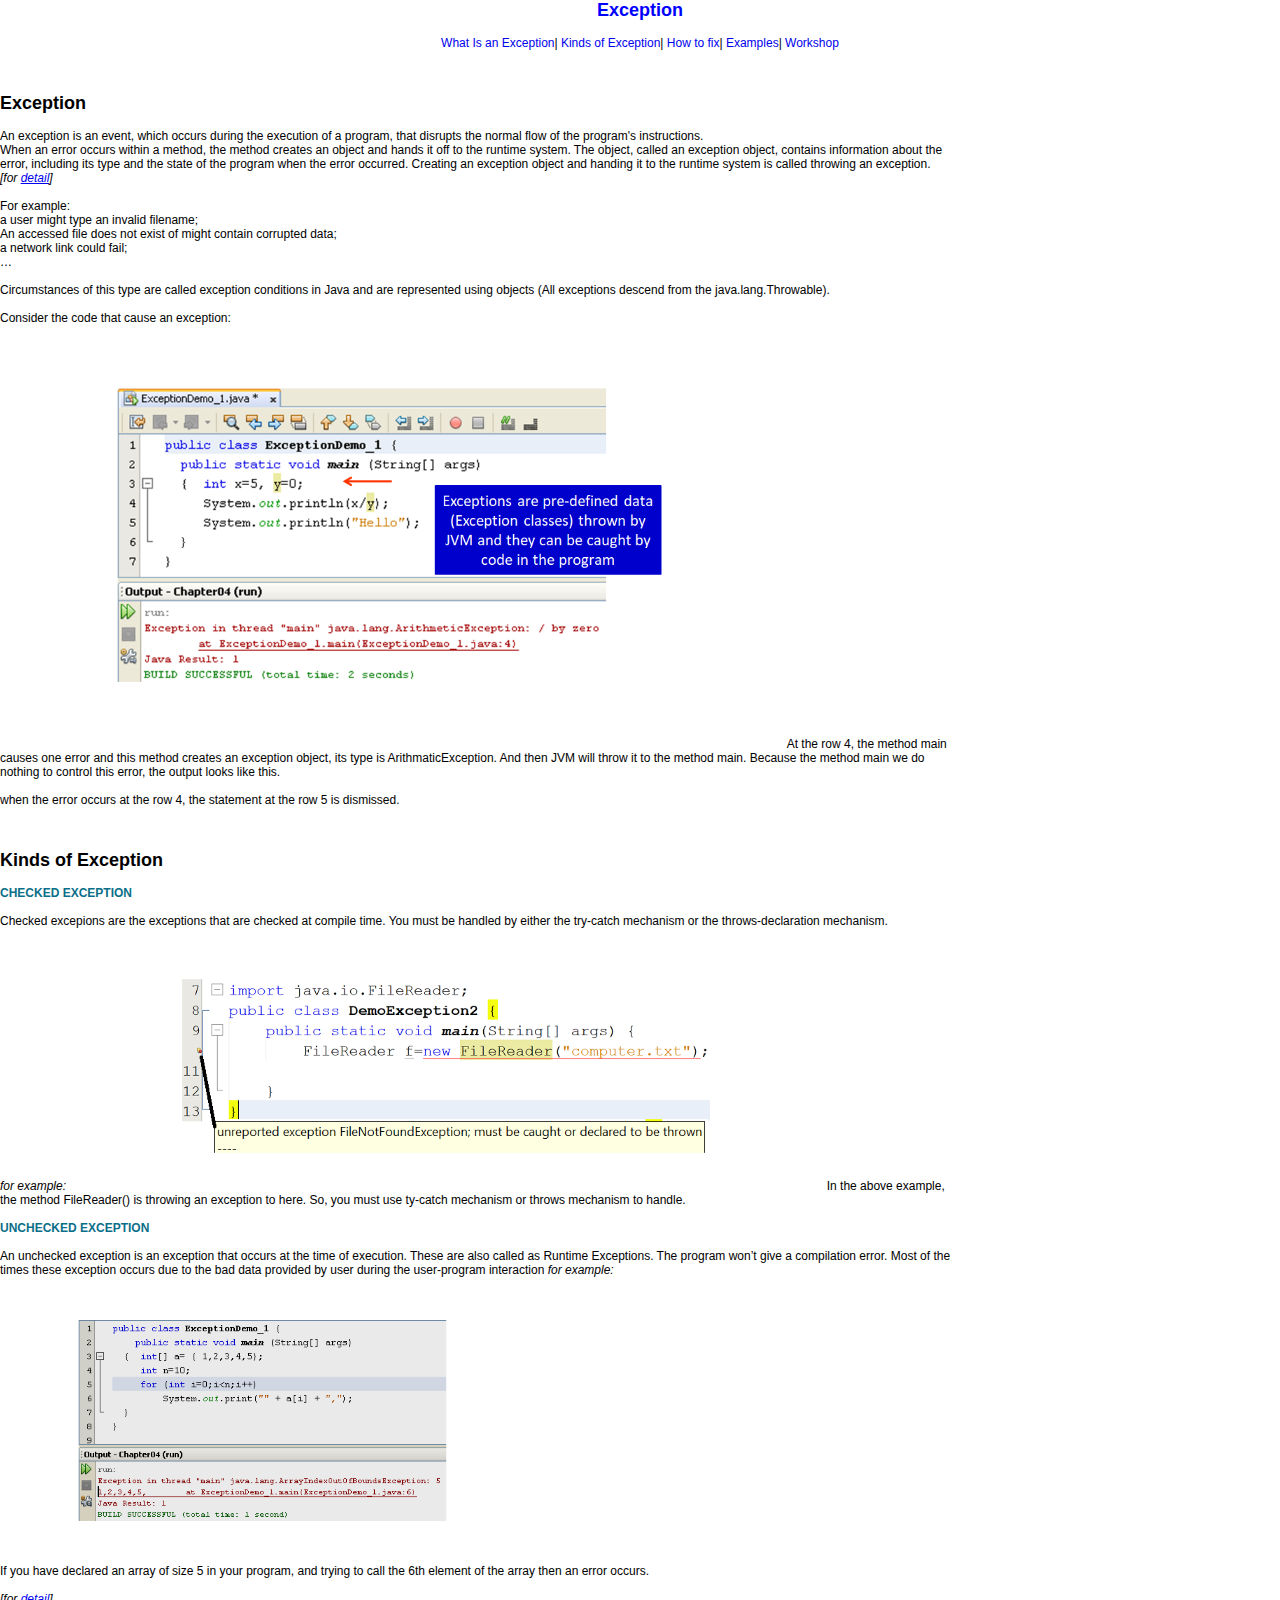
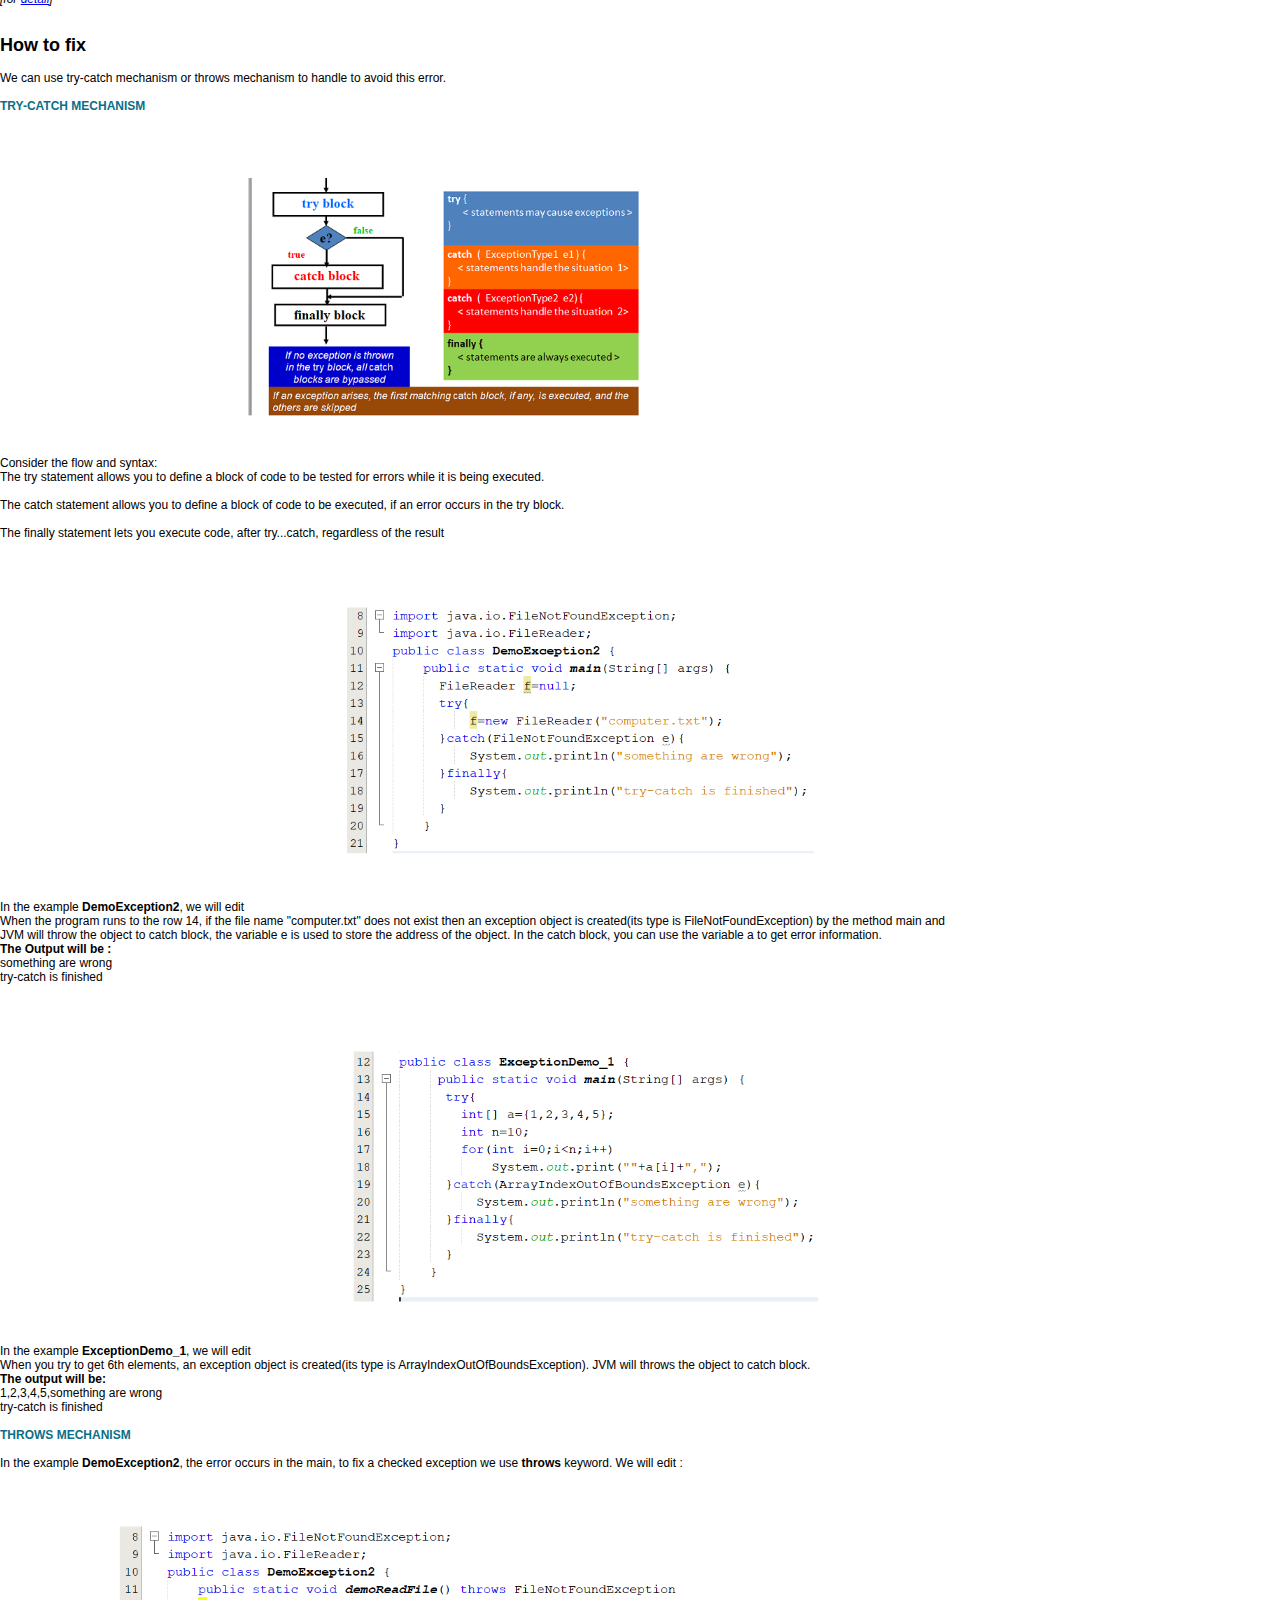
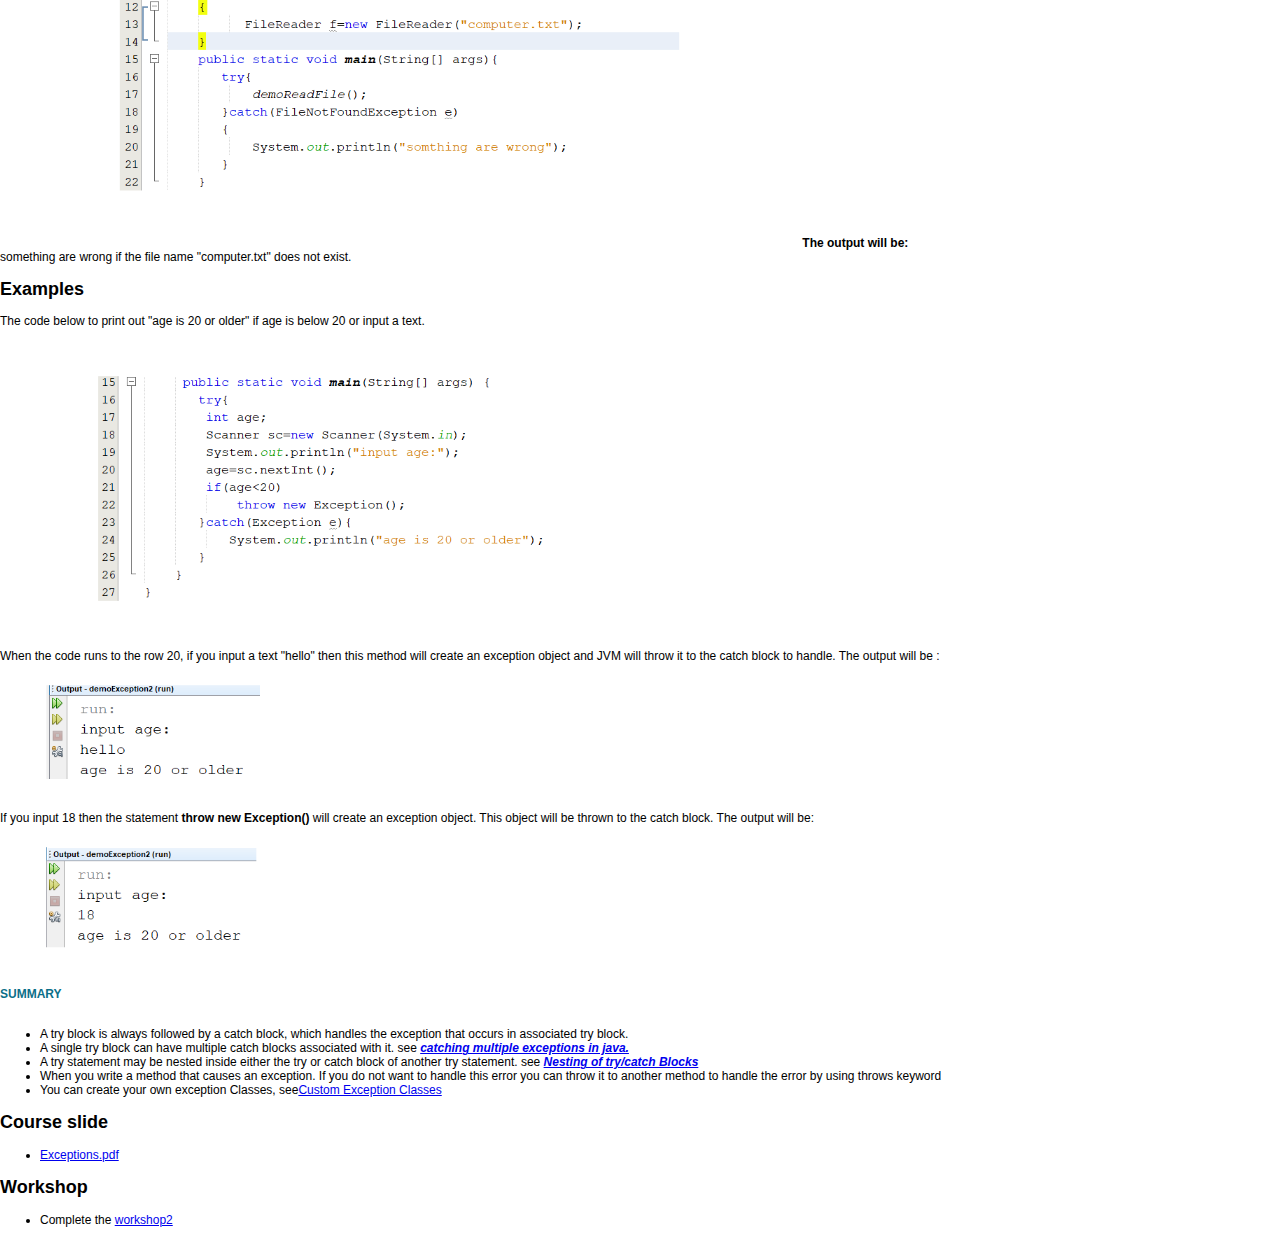
<file: probook/exception.html>
<html>
<head>
	  <meta charset="UTF-8">
      <meta name="viewport" content="width=device-width, initial-scale=1">
      <link href="PRO192.css" type="text/css" rel="stylesheet">
</head>
<body>
<nav> 	
	<h2>Exception</h2>
	<a href="#exception">What Is an Exception</a>|
	<a href="#kind">Kinds of Exception</a>|	
	<a href="#fix">How to fix</a>|
	<a href="#example">Examples</a>|
	<a href="#workshop">Workshop</a>   
</nav>
<br/><br/>
<section>
	<a name="exception"></a>
	<h2>Exception</h2>
	<p> An exception is an event, which occurs during the execution of a program, that disrupts the normal flow of the program's instructions.</p>
	<p>When an error occurs within a method, the method creates an object and hands it off to the runtime system. The object, called an exception object, contains information about the error, including its type and the state of the program when the error occurred. Creating an exception object and handing it to the runtime system is called throwing an exception.<br/>  <em>[for <a href="http://docs.oracle.com/javase/tutorial/essential/exceptions/index.html" target="_blank">detail</a>]</em></p>  
    <br/>
	<p>For example:
	<br/>a user might type an invalid filename; 
	<br/>An accessed file does not exist of might contain corrupted data; 
	<br/>a network link could fail; 
    <br/>…
    <br/><br/>Circumstances of this type are called exception conditions in Java and are represented using objects (All exceptions descend from the java.lang.Throwable).<br/>
    <br/>Consider the code that cause an exception:
    <img src="images/exception.png">  
    At the row 4, the method main causes one error and this method creates an exception object, its type is ArithmaticException. And then JVM will throw it to the method main. Because the method main we do nothing to control this error, the output looks like this.<br/><br/>
    when the error occurs at the row 4, the statement at the row 5 is dismissed.    </p>
    <br/><br/>
    <a name="kind"></a>
    <h2>Kinds of Exception</h2>
    <span>Checked exception</span><br/><br/>
    Checked excepions are the exceptions that are checked at compile time. You must be handled by either the try-catch mechanism or the throws-declaration mechanism.<br/><br/>

    <em>for example:</em>
    <img src="images/exception2.png"/>
    In the above example, the method FileReader() is throwing an exception to here. So, you must use ty-catch mechanism or throws mechanism to handle.<br/><br/>
	<span>Unchecked exception</span><br/><br/>
    An unchecked exception is an exception that occurs at the time of execution. These are also called as Runtime Exceptions. The program won’t give a compilation error. Most of the times these exception occurs due to the bad data provided by user during the user-program interaction
    <em>for example:</em>
    <img src="images/exception1.png"/><br/>
    If you have declared an array of size 5 in your program, and trying to call the 6th element of the array then an error occurs.<br/><br/>
    <em>[for <a href="https://stackify.com/types-of-exceptions-java/" target="_blank">detail</a>]</em><br/><br/>
    <a name="fix"></a>
    <h2>How to fix</h2>
    We can use try-catch mechanism or throws mechanism to handle to avoid this error.<br/><br/>
    <span>try-catch mechanism</span>
    <br/><br/>Consider the flow and syntax:
    <img src="images/exception3.png"/>
    <br/> The try statement allows you to define a block of code to be tested for errors while it is being executed.<br/><br/>
    The catch statement allows you to define a block of code to be executed, if an error occurs in the try block.<br/><br/>
    The finally statement lets you execute code, after try...catch, regardless of the result<br/><br/>
    In the example  <b>DemoException2</b>, we will edit
    <img src="images/exception5.png"/><br/>
    <p>
    When the program runs to the row 14, if the file name "computer.txt" does not exist then an exception object is created(its type is FileNotFoundException) by the method main and JVM will throw the object to catch block, the variable e is used to store the address of the object. In the catch block, you can use the variable a to get error information.
    <br/>
    <b>The Output will be :</b><br/>
         something are wrong<br/>
         try-catch is finished<br/><br/></p>
    <p>     
    In the example <b>ExceptionDemo_1</b>, we will edit
    <img src="images/exception4.png"/><br/>
    When you try to get 6th elements, an exception object is created(its type is ArrayIndexOutOfBoundsException). JVM will throws the object to catch block.
    <br/>
    <b>The output will be:</b><br/>
    1,2,3,4,5,something are wrong<br/>
    try-catch is finished<br/><br/></p>
    <span>throws mechanism</span><br/><br/>
    In the example <b>DemoException2</b>, the error occurs in the main, to fix a checked exception we use <b>throws</b> keyword</b>. We will edit :<br>
    <img src="images/exception6.png"/>
    <b>The output will be:</b> something are wrong if the file name "computer.txt" does not exist.
    <a name="example"></a>
    <h2>Examples</h2>
    The code below to print out "age is 20 or older" if age is below 20 or input a text.
    <br>
    <img src="images/exception7.png"/><br/>
    When the code runs to the row 20, if you input a text "hello" then this method will create an exception object and JVM will throw it to the catch block to handle. The output will be : <img src="images/exception8.png"/><br/>
    If you input 18 then the statement <b>throw new Exception()</b> will create an exception object. This object will be thrown to the catch block. The output will be:<br/><img src="images/exception9.png"/><br/> 
    <br/>
    <span>Summary</span><br/><br/>
	 <ul>
	    <li>A try block is always followed by a catch block, which handles the exception that occurs in associated try block.</li>
        <li>A single try block can have multiple catch blocks associated with it. see <em><b> <a href="https://docs.oracle.com/javase/7/docs/technotes/guides/language/catch-multiple.html" target="_blank">catching multiple exceptions in java.</a> </b></em></li>
        <li>A try statement may be nested inside either the try or catch block of another try statement. see <em><b> <a href="https://beginnersbook.com/2013/04/nested-try-catch/#:~:text=When%20a%20try%20catch%20block,that%20that%20catch%20block%20executes." target="_blank">Nesting of try/catch Blocks</a></b></em></li>
        <li>When you write a method that causes an exception. If you do not want to handle this error you can throw it to another method to handle the error by using throws keyword</li>
        <li>You can create your own exception Classes, see<a href="https://www.javatpoint.com/custom-exception" target="_blank">Custom Exception Classes</a></li>

	 </ul>
    <h2>Course slide</h2>
    <ul><li><a href="resource/Exception Handling.pdf" download>Exceptions.pdf</a></li></ul>
    <a name="workshop"></a>
    <h2>Workshop</h2>
    <ul><li>Complete the <a href="workshop/workshop2.pdf" download>workshop2</a> </li></ul>
</section>
</file>
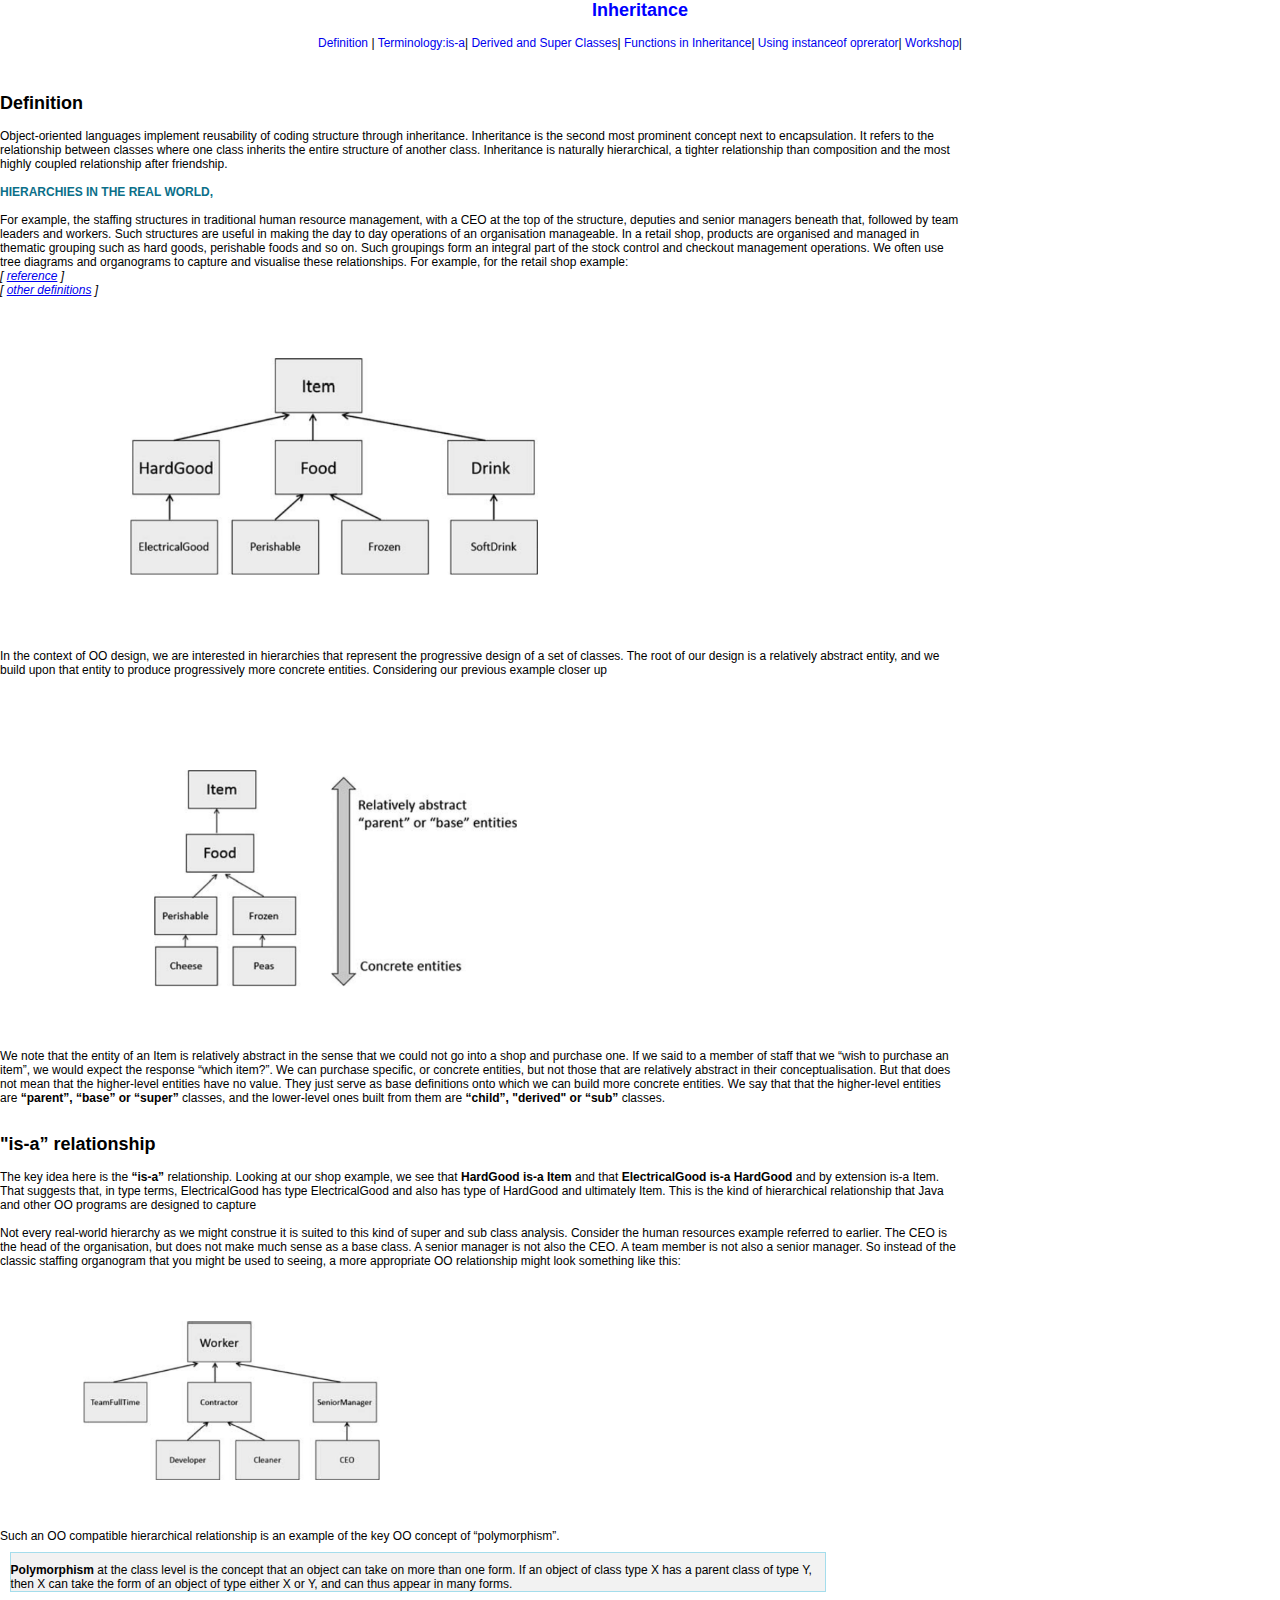
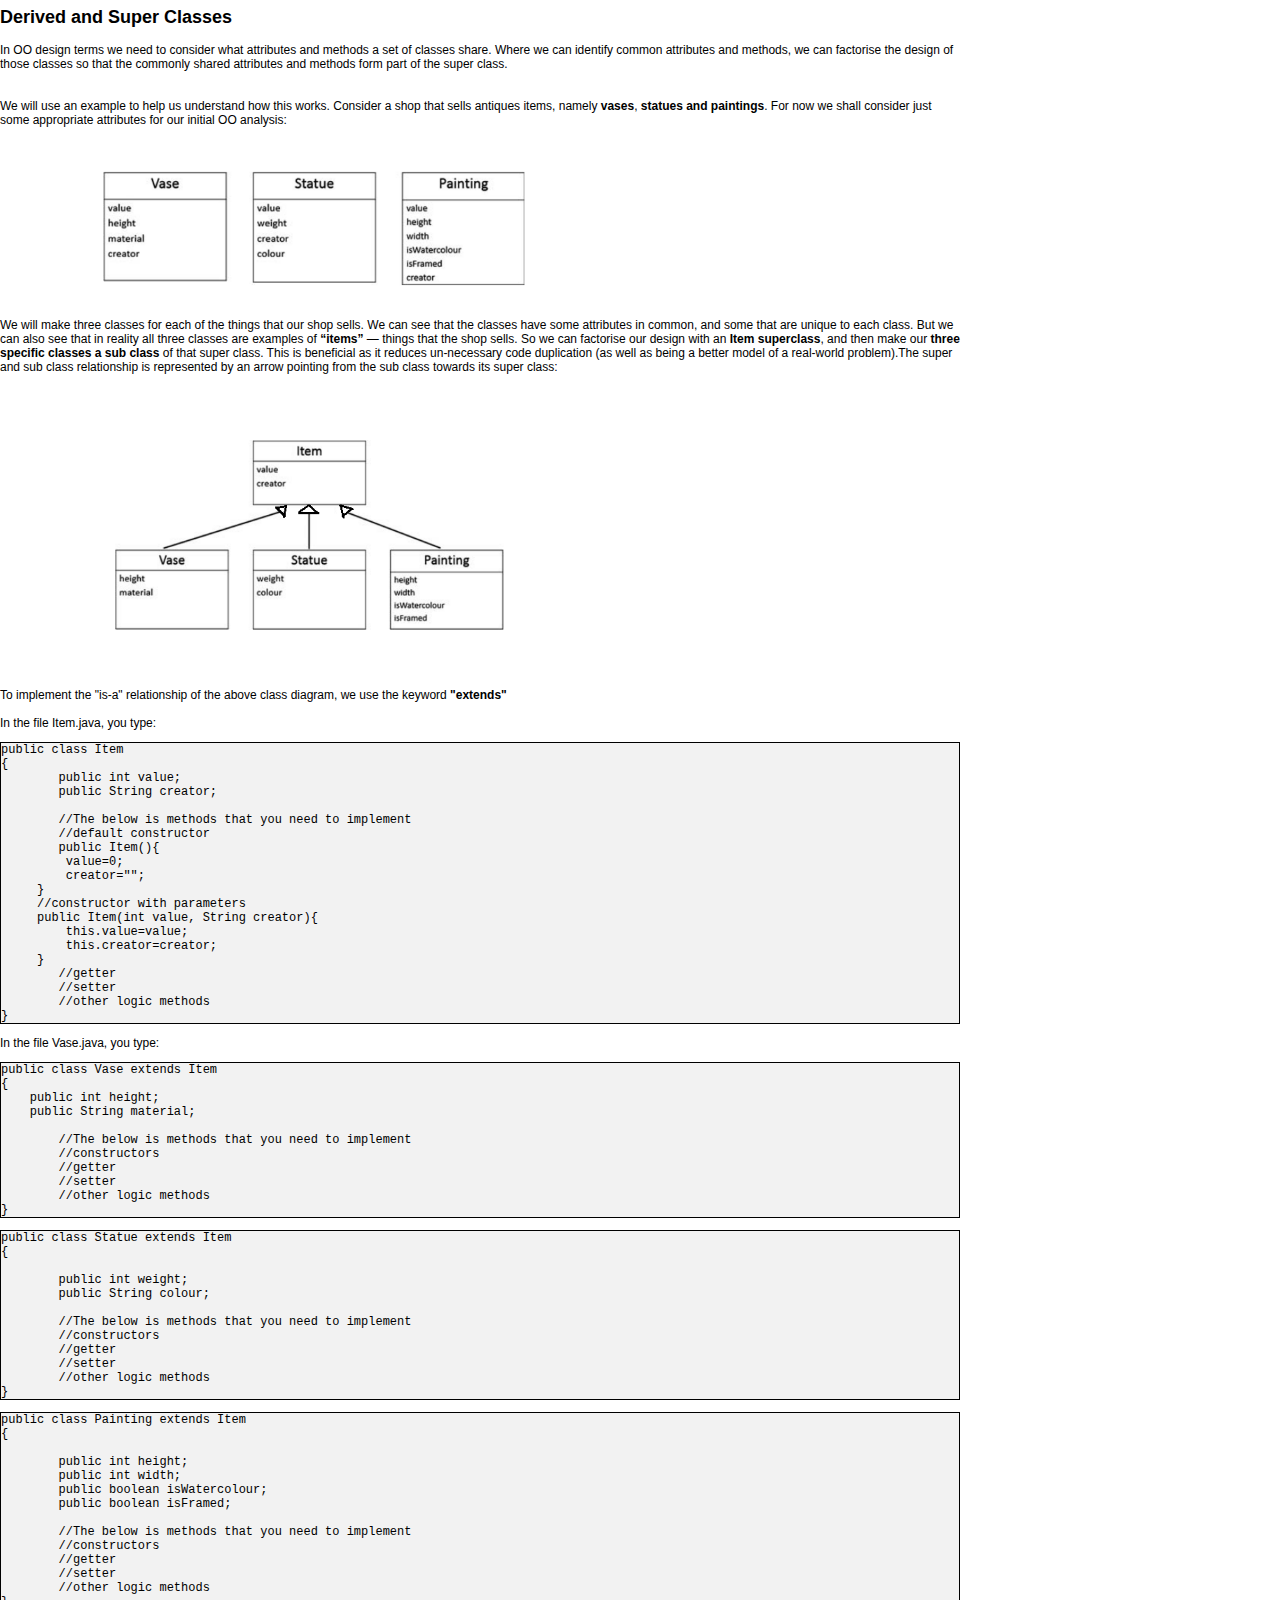
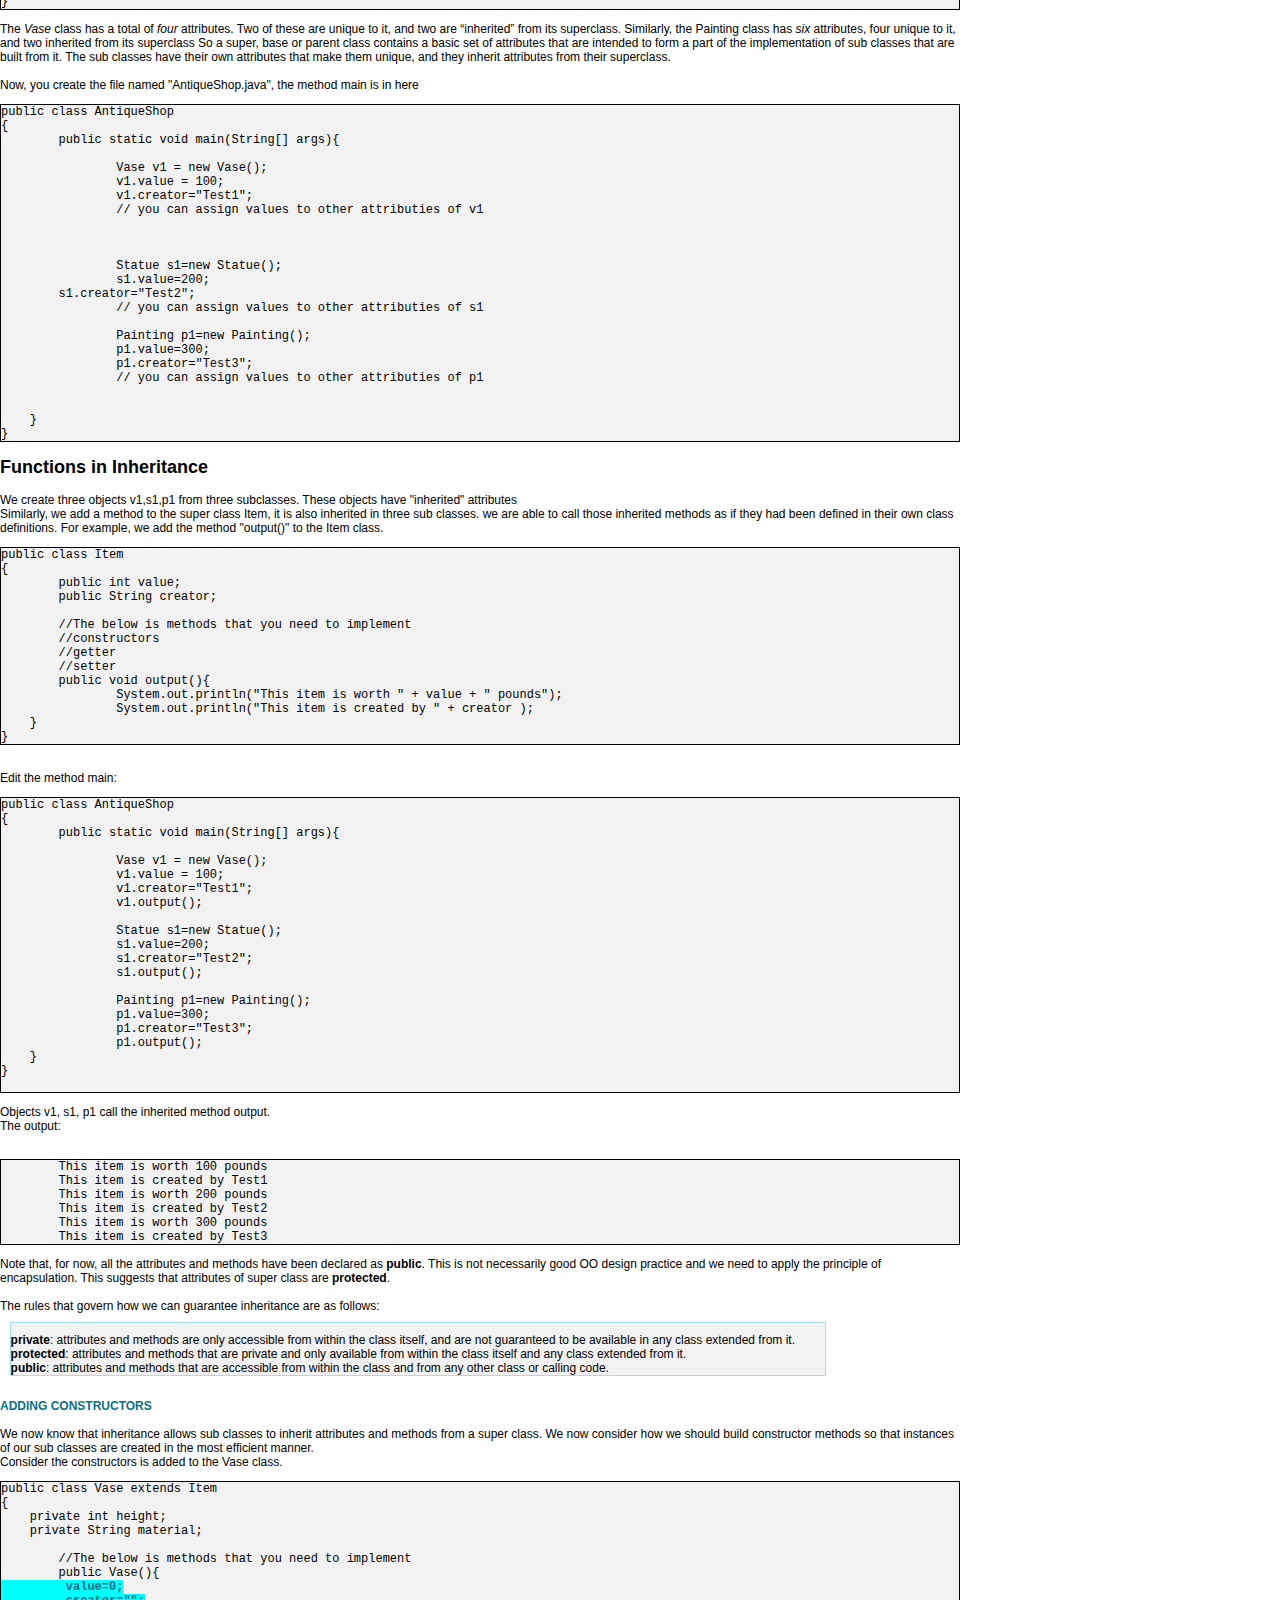
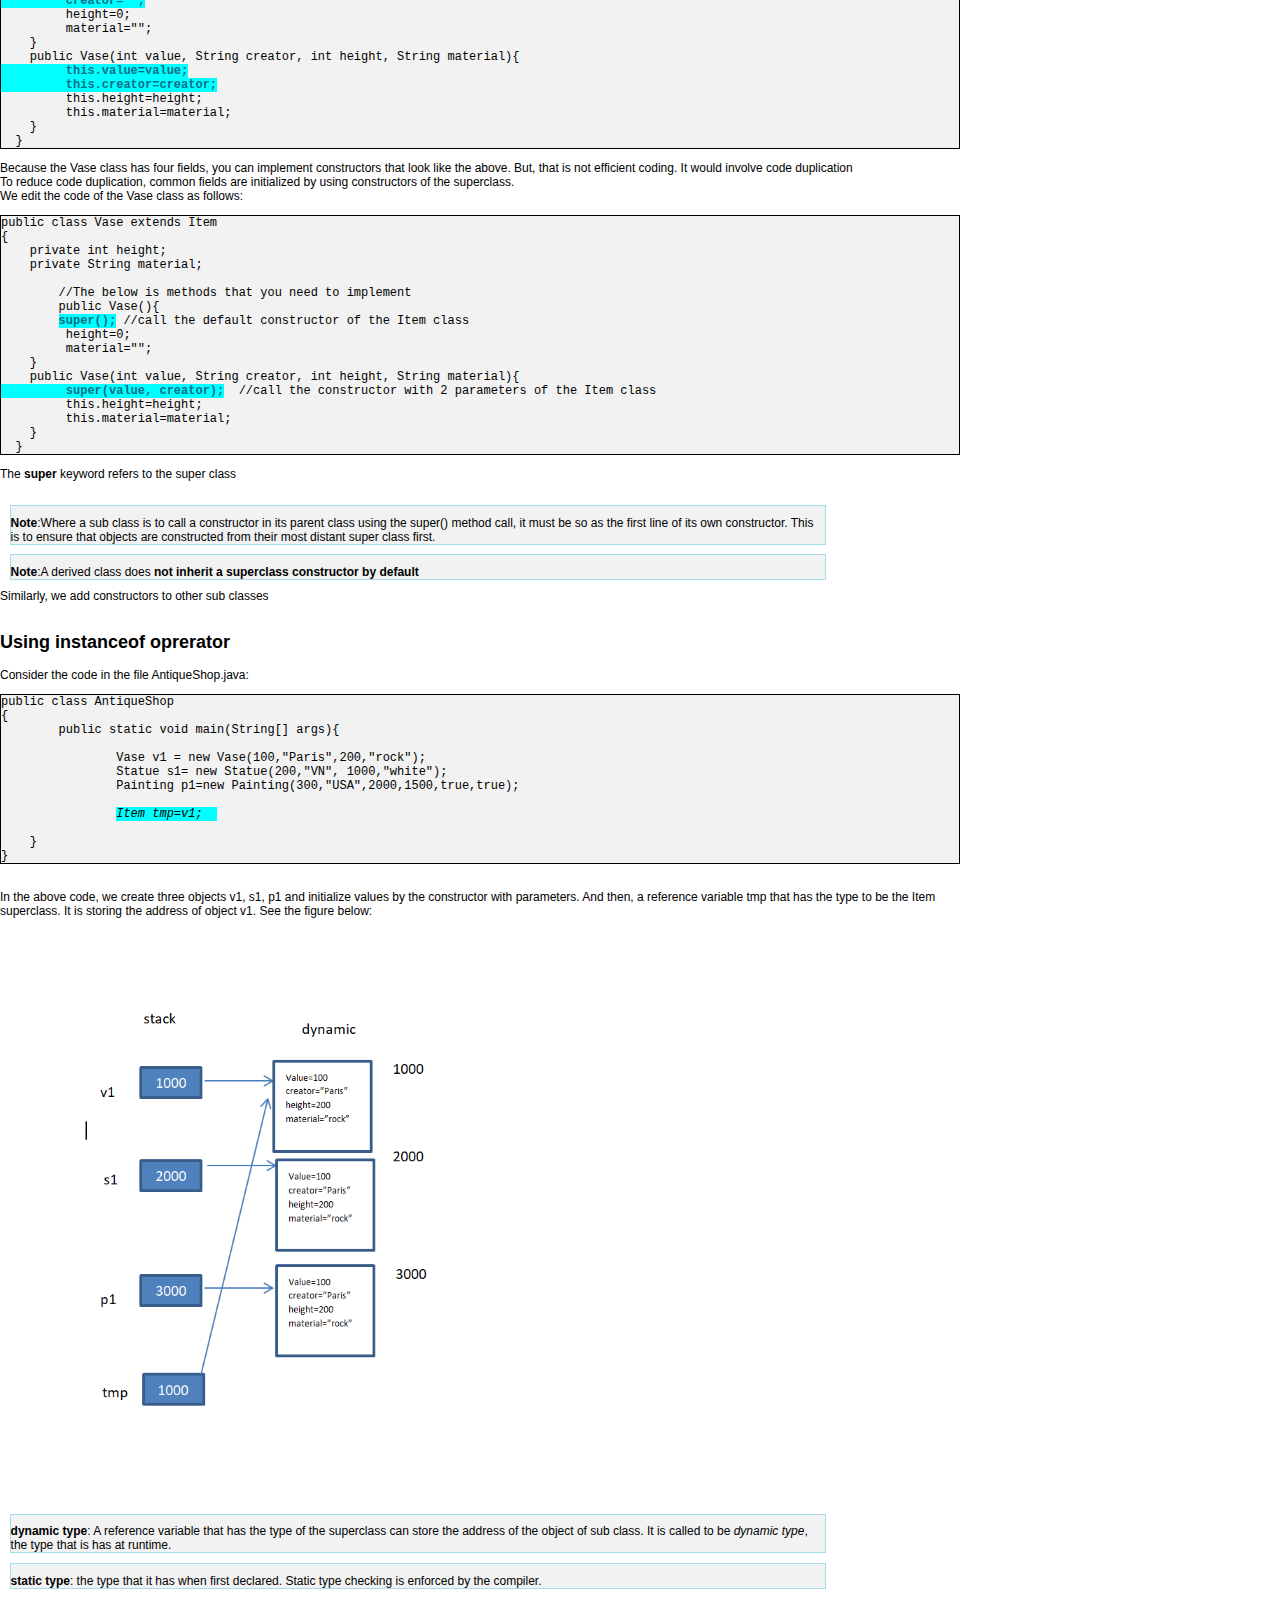
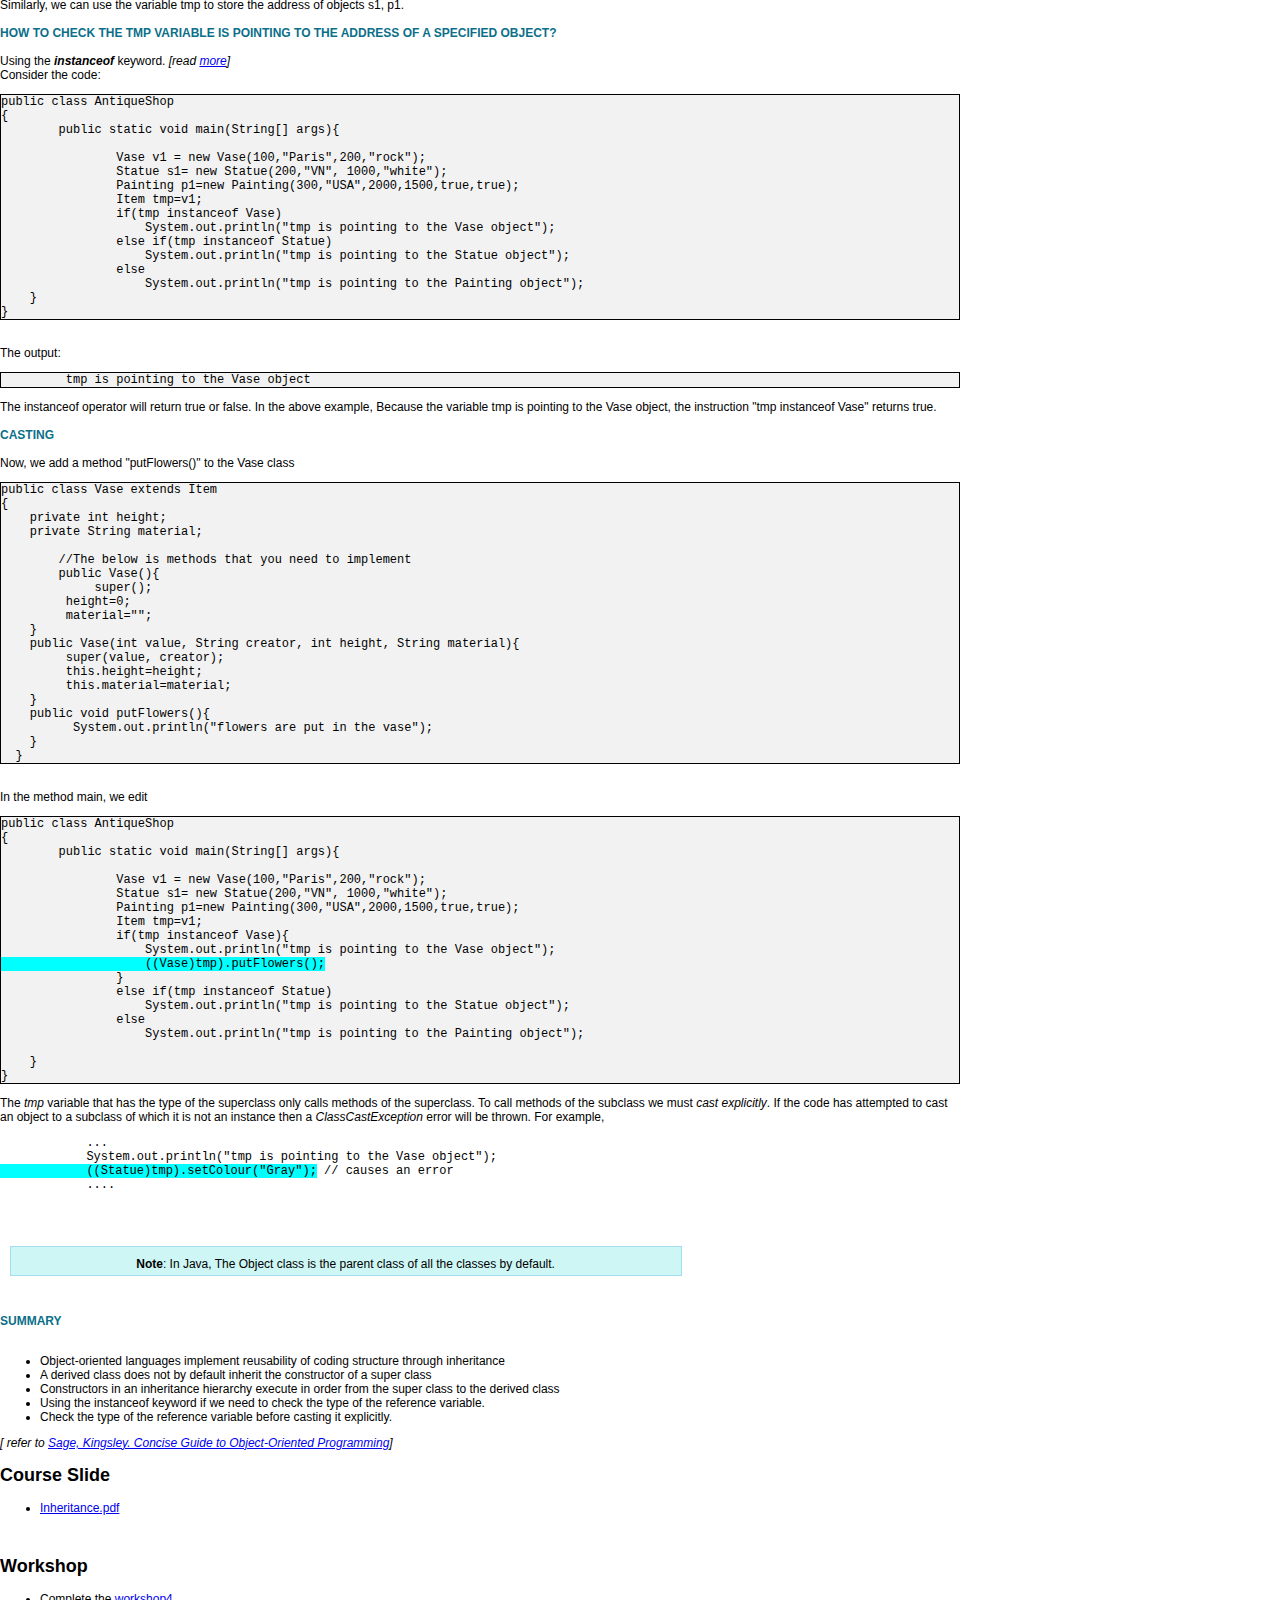
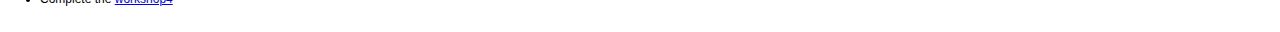
<file: probook/Inheritance.html>
<html>
<head>
	  <meta charset="UTF-8">
      <meta name="viewport" content="width=device-width, initial-scale=1">
      <link href="PRO192.css" type="text/css" rel="stylesheet">
</head>
<body>
<nav> 	
	<h2>Inheritance</h2>
	<a href="#definition">Definition </a>|
	<a href="#isa">Terminology:is-a</a>|	
	<a href="#derivedclasses">Derived and Super Classes</a>|
	<a href="#function">Functions in Inheritance</a>|
	<a href="#instanceof">Using instanceof oprerator</a>|
	<a href="#workshop">Workshop</a>|
</nav><br/><br/>
<section>
	<a name="definition"></a>
	<h2>Definition</h2>
	<p>Object-oriented languages implement reusability of coding structure through inheritance.  Inheritance is the second most prominent concept next to encapsulation.  It refers to the relationship between classes where one class inherits the entire structure of another class.  Inheritance is naturally hierarchical, a tighter relationship than composition and the most highly coupled relationship after friendship. </p><br/>
	<span>Hierarchies in the Real World,</span><br/><br/>
    <p>For example, the staffing structures in traditional human resource
management, with a CEO at the top of the structure, deputies and senior managers
beneath that, followed by team leaders and workers. Such structures are useful in
making the day to day operations of an organisation manageable. In a retail shop,
products are organised and managed in thematic grouping such as hard goods,
perishable foods and so on. Such groupings form an integral part of the stock
control and checkout management operations. We often use tree diagrams and
organograms to capture and visualise these relationships. For example, for the retail
shop example:</p>  
<em>[ <a href="references.html">reference</a> ]</em><br/>
<em>[ <a href="https://howtodoinjava.com/java/oops/java-inheritance/" target="_blank">other definitions</a> ]</em><br/>

<img src="images/inheritance1.png"><br/>
<p>In the context of OO design, we are interested in hierarchies that represent the
progressive design of a set of classes. The root of our design is a relatively abstract
entity, and we build upon that entity to produce progressively more concrete
entities. Considering our previous example closer up</p><br/>
<img src="images/inheritance2.png"><br/>
<p>We note that the entity of an Item is relatively abstract in the sense that we could
not go into a shop and purchase one. If we said to a member of staff that we “wish
to purchase an item”, we would expect the response “which item?”. We can purchase specific, or concrete entities, but not those that are relatively abstract in their
conceptualisation. But that does not mean that the higher-level entities have no
value. They just serve as base definitions onto which we can build more concrete
entities. We say that that the higher-level entities are <b>“parent”, “base” or “super”</b>
classes, and the lower-level ones built from them are <b>“child”, "derived"  or “sub”</b> classes.</p><br/>
<a name="isa"></a>
<h2>"is-a” relationship</h2>
<p>The key idea here is the <b>“is-a”</b> relationship. Looking at our shop example, we see
that <b>HardGood is-a Item</b> and that <b>ElectricalGood is-a HardGood</b> and by
extension is-a Item. That suggests that, in type terms, ElectricalGood has
type ElectricalGood and also has type of HardGood and ultimately Item.
This is the kind of hierarchical relationship that Java and other OO programs are
designed to capture</p><br/>
<p>Not every real-world hierarchy as we might construe it is suited to this kind of
super and sub class analysis. Consider the human resources example referred to
earlier. The CEO is the head of the organisation, but does not make much sense as a
base class. A senior manager is not also the CEO. A team member is not also a
senior manager. So instead of the classic staffing organogram that you might be
used to seeing, a more appropriate OO relationship might look something like this:</p>
<img src="images/inheritance3.png"/><br/>
<p>Such an OO compatible hierarchical relationship is an example of the key OO
concept of “polymorphism”.</p>
<div class="problem"><b>Polymorphism</b> at the class level is the concept that an object can take on more than one form. If an object of class type X has a parent class of type Y,
then X can take the form of an object of type either X or Y, and can thus
appear in many forms.</div>

<a name="derivedclasses"></a>
<h2>Derived and Super Classes</h2>
<p>In OO design terms we need to consider what attributes and methods a set
of classes share. Where we can identify common attributes and methods, we can
factorise the design of those classes so that the commonly shared attributes and
methods form part of the super class. </p><br/><br/>
<p> We will use an example to help us understand how this works. Consider a shop that sells antiques items, namely <b>vases</b>, <b>statues and paintings</b>. For now we shall consider just some appropriate attributes for our initial OO analysis:</p>
<img src="images/inheritance4.png"><br/>
<p>We will make three classes for each of the things that our shop sells. We can see
that the classes have some attributes in common, and some that are unique to each
class. But we can also see that in reality all three classes are examples of <b>“items”</b> —
things that the shop sells. So we can factorise our design with an <b>Item superclass</b>,
and then make our <b>three specific classes a sub class</b> of that super class. This is
beneficial as it reduces un-necessary code duplication (as well as being a better
model of a real-world problem).The super and sub class relationship is represented by an arrow pointing from the sub class towards its super class:</p>
<img src="images/inheritance5.png"><br/>
<p>To implement the "is-a" relationship of the above class diagram, we use the keyword <b>"extends"</b></p><br/>
<p>In the file Item.java, you type:</p>
<pre style="background-color: #F2F2F2; border: 1px solid black;">
public class Item
{ 
	public int value;
	public String creator;

	//The below is methods that you need to implement
	//default constructor
	public Item(){
         value=0;
         creator="";
     }
     //constructor with parameters
     public Item(int value, String creator){
         this.value=value;
         this.creator=creator;
     }
	//getter
	//setter
	//other logic methods
} 
</pre>
<p>In the file Vase.java, you type:</p>
<pre style="background-color: #F2F2F2; border: 1px solid black;">
public class Vase extends Item
{ 
    public int height;
    public String material;

	//The below is methods that you need to implement
	//constructors 
	//getter
	//setter
	//other logic methods
} 
</pre>
<pre style="background-color: #F2F2F2; border: 1px solid black;">
public class Statue extends Item
{ 
    
	public int weight;
	public String colour;

	//The below is methods that you need to implement
	//constructors 
	//getter
	//setter
	//other logic methods
} 
</pre>
<pre style="background-color: #F2F2F2; border: 1px solid black;">
public class Painting extends Item
{ 
    
	public int height;
	public int width;
	public boolean isWatercolour;
	public boolean isFramed;

	//The below is methods that you need to implement
	//constructors 
	//getter
	//setter
	//other logic methods
} 
</pre>
<p>The <em>Vase</em> class has a total of <em>four</em> attributes. Two of these are unique to it, and two are “inherited” from its superclass. Similarly, the <e>Painting</e> class has <em>six</em> attributes, four unique to it, and two inherited from its superclass
So a super, base or parent class contains a basic set of attributes that are intended
to form a part of the implementation of sub classes that are built from it. The sub
classes have their own attributes that make them unique, and they inherit attributes
from their superclass.</p><br/>

Now, you create the file named "AntiqueShop.java", the method main is in here
<pre style="background-color: #F2F2F2; border: 1px solid black;">
public class AntiqueShop
{ 
	public static void main(String[] args){
	
		Vase v1 = new Vase();
		v1.value = 100;
		v1.creator="Test1";
		// you can assign values to other attributies of v1


		
		Statue s1=new Statue();
		s1.value=200;
        s1.creator="Test2";
		// you can assign values to other attributies of s1
		
		Painting p1=new Painting();
		p1.value=300;
		p1.creator="Test3";
		// you can assign values to other attributies of p1
		

    } 
} 
</pre>
<a name="function"></a>
<h2>Functions in Inheritance</h2>
<p>We create three objects v1,s1,p1 from three subclasses. These objects have "inherited" attributes</p>

<p>Similarly, we add a method to the super class Item, it is also inherited in three sub classes. we are able to call those inherited methods as if they had been defined in their own class definitions. For example, we add the method "output()" to the Item class.</p>

<pre style="background-color: #F2F2F2; border: 1px solid black;">
public class Item
{ 
	public int value;
	public String creator;

	//The below is methods that you need to implement
	//constructors 
	//getter
	//setter
	public void output(){
		System.out.println("This item is worth " + value + " pounds");
		System.out.println("This item is created by " + creator );
    }
} 
</pre><br/>
<p>Edit the method main:</p>
<pre style="background-color: #F2F2F2; border: 1px solid black;">
public class AntiqueShop
{ 
	public static void main(String[] args){
	
		Vase v1 = new Vase();
		v1.value = 100;
		v1.creator="Test1";
		v1.output();
		
		Statue s1=new Statue();
		s1.value=200;
		s1.creator="Test2";
		s1.output();
		
		Painting p1=new Painting();
		p1.value=300;
		p1.creator="Test3";
		p1.output();	
    } 
} 

</pre>
<p>Objects v1, s1, p1 call the inherited method output.<br/>
The output: </p><br/>
<pre style="background-color: #F2F2F2; border: 1px solid black;">
	This item is worth 100 pounds
	This item is created by Test1
	This item is worth 200 pounds
	This item is created by Test2
	This item is worth 300 pounds
	This item is created by Test3
</pre>
<p>Note that, for now, all the attributes and methods have been declared as
<b>public</b>. This is not necessarily good OO design practice and we need to apply the principle of encapsulation. This suggests that attributes of super class are <b>protected</b>.</p><br/>
<p>The rules that govern how we can guarantee inheritance are as follows:</p>
<div class="problem">
	<b>private</b>: attributes and methods are only accessible from within the class
itself, and are not guaranteed to be available in any class extended from it.<br/>
    <b>protected</b>: attributes and methods that are private and only available
from within the class itself and any class extended from it.<br/>
    <b>public</b>: attributes and methods that are accessible from within the class and
from any other class or calling code.
</div><br/>

<span>adding constructors</span><br/><br/>
<p>We now know that inheritance allows sub classes to inherit attributes and methods
from a super class. We now consider how we should build constructor methods so
that instances of our sub classes are created in the most efficient manner.</p>

<p>Consider the constructors is added to the Vase class.</p>

<pre style="background-color: #F2F2F2; border: 1px solid black;">
public class Vase extends Item
{ 
    private int height;
    private String material;

	//The below is methods that you need to implement
	public Vase(){<span style="background-color: cyan; width: 400px; text-transform: lowercase;">
         value=0;
         creator="";</span>
         height=0;
         material="";
    }
    public Vase(int value, String creator, int height, String material){<span style="background-color: cyan; width: 400px; text-transform: lowercase;">
         this.value=value;
         this.creator=creator;</span>
         this.height=height;
         this.material=material;
    }
  } 
</pre>
<p>Because the Vase class has four fields, you can implement constructors that look like the above. But, that is not efficient coding. It would involve code duplication</p>
<p>To reduce code duplication, common fields are initialized by using constructors of the superclass. </p>
<p>We edit the code of the Vase class as follows:</p>

<pre style="background-color: #F2F2F2; border: 1px solid black;">
public class Vase extends Item
{ 
    private int height;
    private String material;

	//The below is methods that you need to implement
	public Vase(){    
	<span style="background-color: cyan; width: 300px; text-transform: lowercase;">super();</span> //call the default constructor of the Item class
         height=0;
         material="";
    }
    public Vase(int value, String creator, int height, String material){<span style="background-color: cyan; width: 300px; text-transform: lowercase;">
         super(value, creator);</span>  //call the constructor with 2 parameters of the Item class
         this.height=height;
         this.material=material;
    }
  } 
</pre>
<p>The <b>super</b> keyword refers to the super class</p><br/>
<div class="problem">
	<b>Note</b>:Where a sub class is to call a constructor in its parent class using the super() method call, it must be so as the first line of its own constructor. This is to
ensure that objects are constructed from their most distant super class first.
</div>

<Div class="problem"><b>Note</b>:A derived class does <b>not inherit a superclass constructor by default</b></Div>
<p>Similarly, we add constructors to other sub classes</p><br/>


<a name="instanceof"></a>
<h2>Using instanceof oprerator</h2>
<p>Consider the code in the file AntiqueShop.java:</p>
<pre style="background-color: #F2F2F2; border: 1px solid black;">
public class AntiqueShop
{ 
	public static void main(String[] args){
	
		Vase v1 = new Vase(100,"Paris",200,"rock");  
		Statue s1= new Statue(200,"VN", 1000,"white");
		Painting p1=new Painting(300,"USA",2000,1500,true,true);

		<em style="background-color: cyan; width: 300px;">Item tmp=v1;  </em>
        		
    } 
} 
</pre><br/>
<p>In the above code, we create three objects v1, s1, p1 and initialize values by the constructor with parameters. And then, a reference variable tmp that has the type to be the Item superclass. It is storing the address of object v1. See the figure below:</p>
<img src="images/inheritance6.png"/><br/>
<a name="dynamicstatic"></a>
<div class="problem"><b>dynamic type</b>: A reference variable that has the type of the superclass can store the address of the object of sub class. It is called to be <em>dynamic type</em>, the type that is has at runtime.</div>
<div class="problem"><b>static type</b>: the type that it has when first declared. Static type checking is enforced by the compiler. </div>

<p>Similarly, we can use the variable tmp to store the address of objects s1, p1. </p><br/>
<span>How to check the tmp variable is pointing to the address of a specified object?</span><br/><br/>
<p>Using the <b><em>instanceof</em></b> keyword. <em>[read <a href="https://www.javatpoint.com/downcasting-with-instanceof-operator" target="_blank">more</a>]</em></p>
<p>Consider the code: </p>
<pre style="background-color: #F2F2F2; border: 1px solid black;">
public class AntiqueShop
{ 
	public static void main(String[] args){
	
		Vase v1 = new Vase(100,"Paris",200,"rock");  
		Statue s1= new Statue(200,"VN", 1000,"white");
		Painting p1=new Painting(300,"USA",2000,1500,true,true);
		Item tmp=v1;
		if(tmp instanceof Vase)
		    System.out.println("tmp is pointing to the Vase object");
		else if(tmp instanceof Statue)
		    System.out.println("tmp is pointing to the Statue object");
		else
		    System.out.println("tmp is pointing to the Painting object");	
    } 
} 
</pre><br/>
The output:
<pre style="background-color: #F2F2F2; border: 1px solid black;">
	 tmp is pointing to the Vase object
</pre>
<p>The instanceof operator will return true or false. In the above example, Because the variable tmp is pointing to the Vase object, the instruction "tmp instanceof Vase" returns true.</p><br/>
<a name="casting"></a>
<span>Casting</span><br/><br/>

<p>Now, we add a method "putFlowers()" to the Vase class</p>

<pre style="background-color: #F2F2F2; border: 1px solid black;">
public class Vase extends Item
{ 
    private int height;
    private String material;

	//The below is methods that you need to implement
	public Vase(){    
	     super();
         height=0;
         material="";
    }
    public Vase(int value, String creator, int height, String material){
         super(value, creator);
         this.height=height;
         this.material=material;
    }
    public void putFlowers(){
          System.out.println("flowers are put in the vase");
    }
  } 
</pre><br/>
<p>In the method main, we edit</p>
<pre style="background-color: #F2F2F2; border: 1px solid black;">
public class AntiqueShop
{ 
	public static void main(String[] args){
	
		Vase v1 = new Vase(100,"Paris",200,"rock");  
		Statue s1= new Statue(200,"VN", 1000,"white");
		Painting p1=new Painting(300,"USA",2000,1500,true,true);
		Item tmp=v1;
		if(tmp instanceof Vase){
		    System.out.println("tmp is pointing to the Vase object");<font style="background-color: cyan; width: 300px;">
		    ((Vase)tmp).putFlowers();</font>
		}
		else if(tmp instanceof Statue)
		    System.out.println("tmp is pointing to the Statue object");
		else
		    System.out.println("tmp is pointing to the Painting object");

    } 
} </pre>
<p>The <em>tmp</em> variable that has the type of the superclass only calls methods of the superclass. To call methods of the subclass we must <em>cast explicitly</em>. If the code has attempted to cast an object to a subclass of which it is not an instance then a <em>ClassCastException</em> error will be thrown. For example, <br/>
  <pre>
  	    ...
  	    System.out.println("tmp is pointing to the Vase object");<font style="background-color: cyan; width: 300px; ">
  	    ((Statue)tmp).setColour("Gray");</font> // causes an error
  	    ....    
		

   </pre>
  </p>
<Div class ="classDiv"><b>Note</b>: In Java, The Object class is the parent class of all the classes by default.</Div>
<br/><br/>
 <span>Summary</span><br/><br/>
	 <ul>
	    <li>Object-oriented languages implement reusability of coding structure through inheritance</li>
        <li>A derived class does not by default inherit the constructor of a super class</li>
        <li>Constructors in an inheritance hierarchy execute in order from the super class to the derived class</li>
        <li>Using the instanceof keyword if we need to check the type of the reference variable.</li>
        <li>Check the type of the reference variable before casting it explicitly. </li>
	 </ul>

<p><em>[ refer to <a href="references.html">Sage, Kingsley. Concise Guide to Object-Oriented Programming</a>]</em></p>
</section>

<section>
  <h2>Course Slide</h2>
   <ul>
      <li><a href="resource/Inheritance.pdf" download>Inheritance.pdf</a> </li>
   </ul><br/>
  
</section>
<section>
	<a name="workshop"></a>
  <h2>Workshop</h2>
   <ul>
      <li>Complete the <a href="workshop/workshop4.pdf" download> workshop4</a> </li>
   </ul><br/>
  
</section>
</body>
</html>
</file>
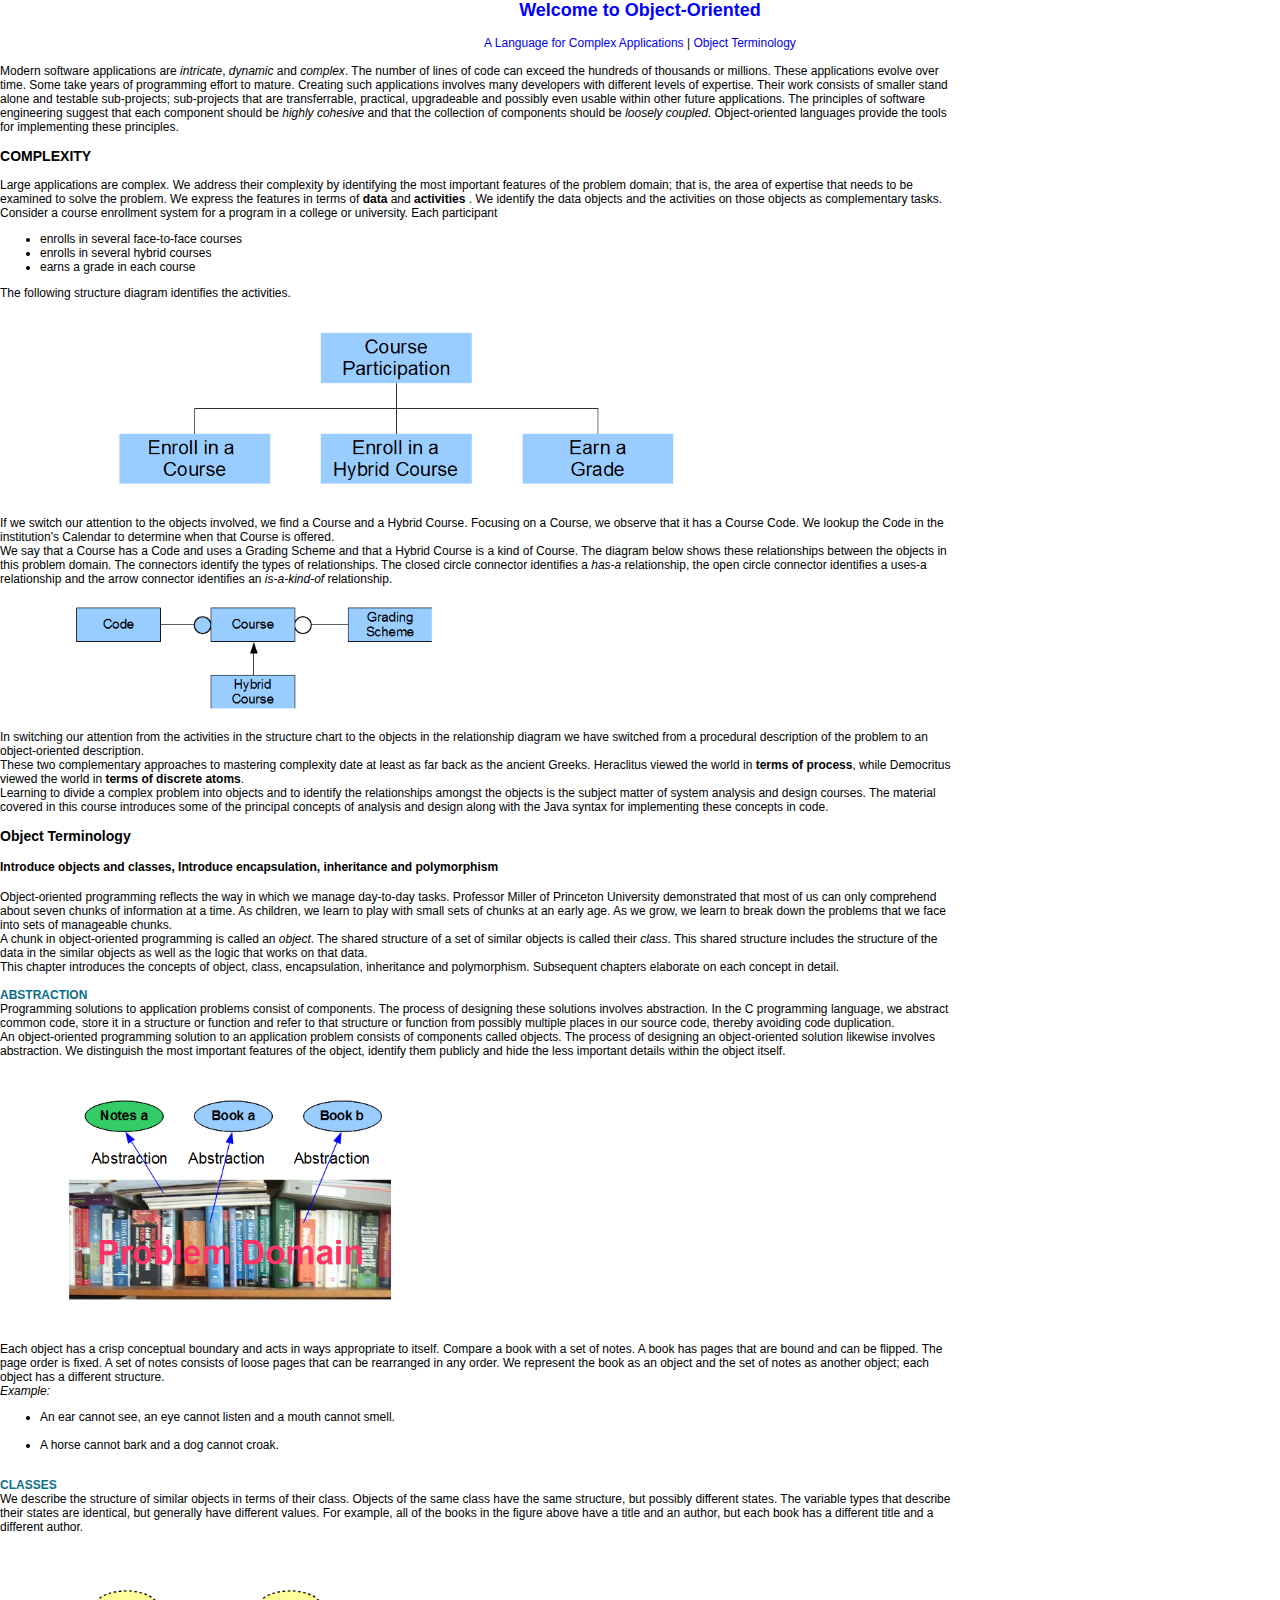
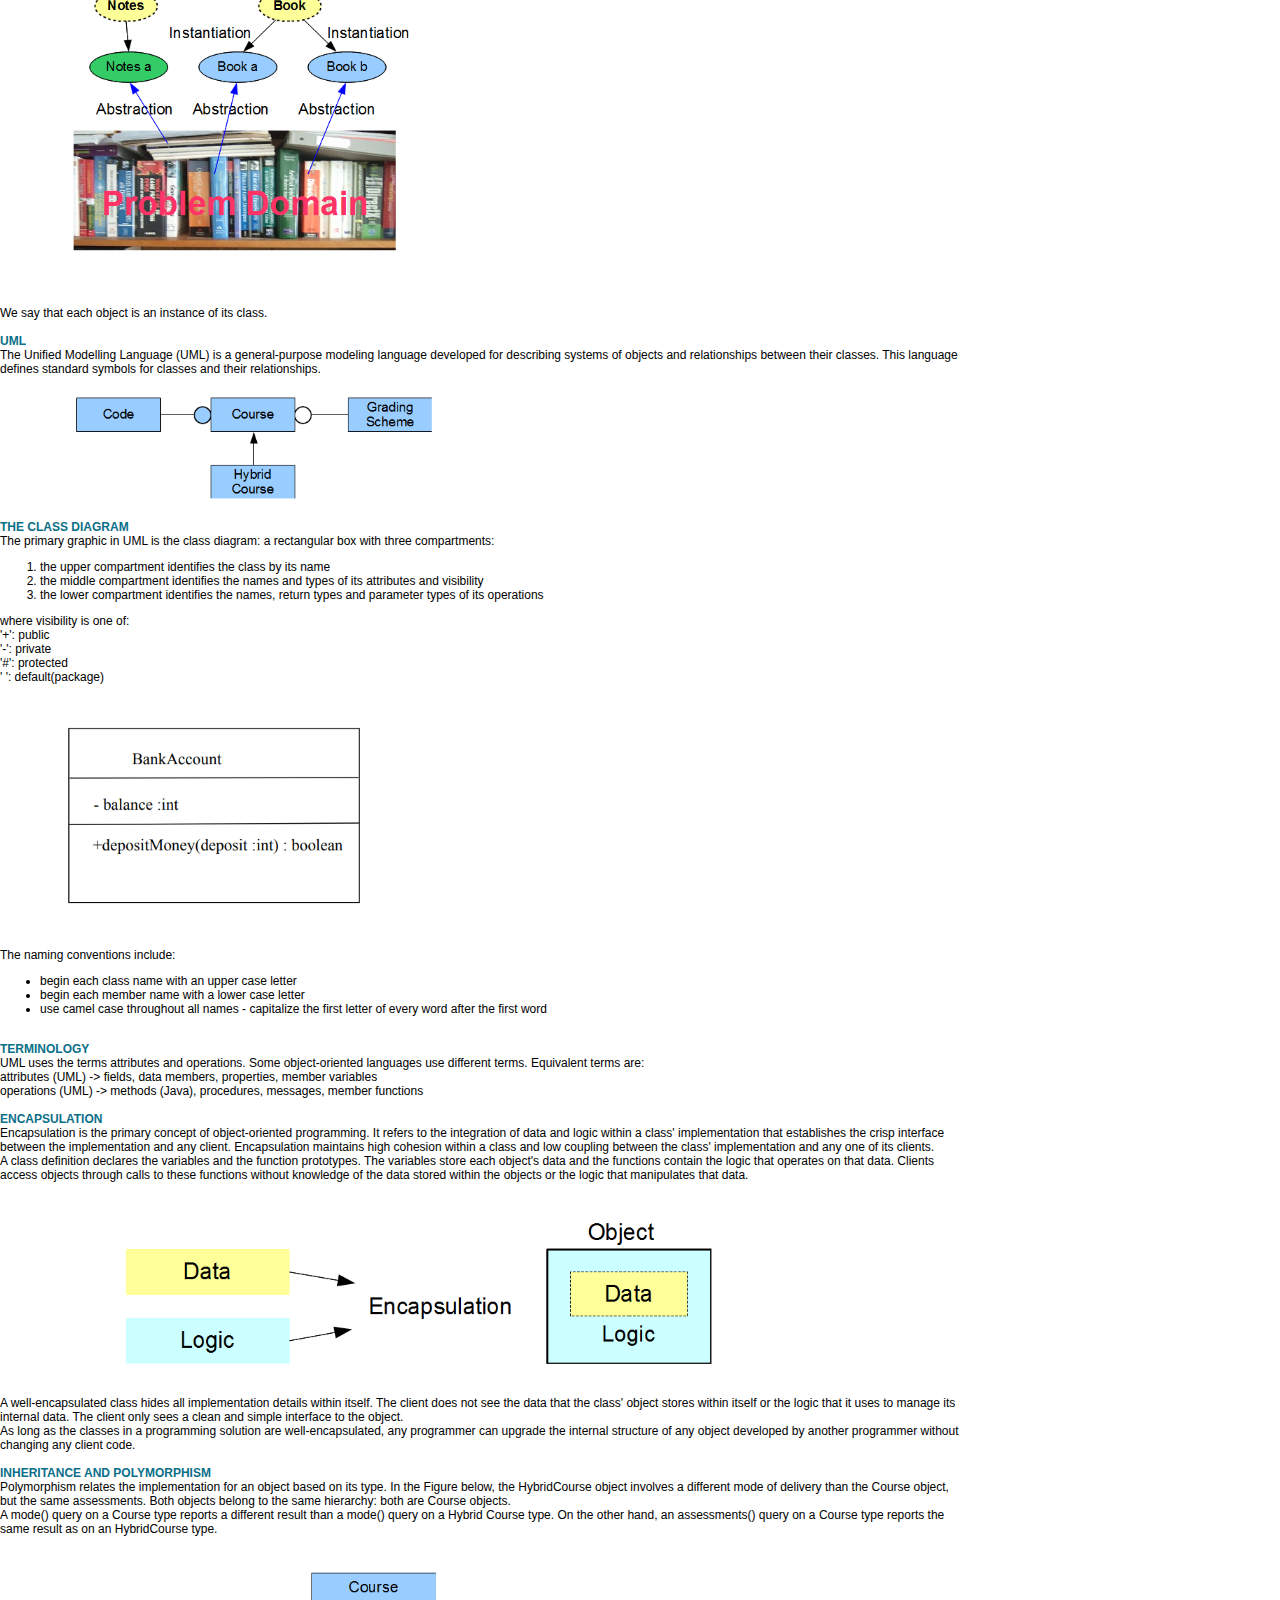
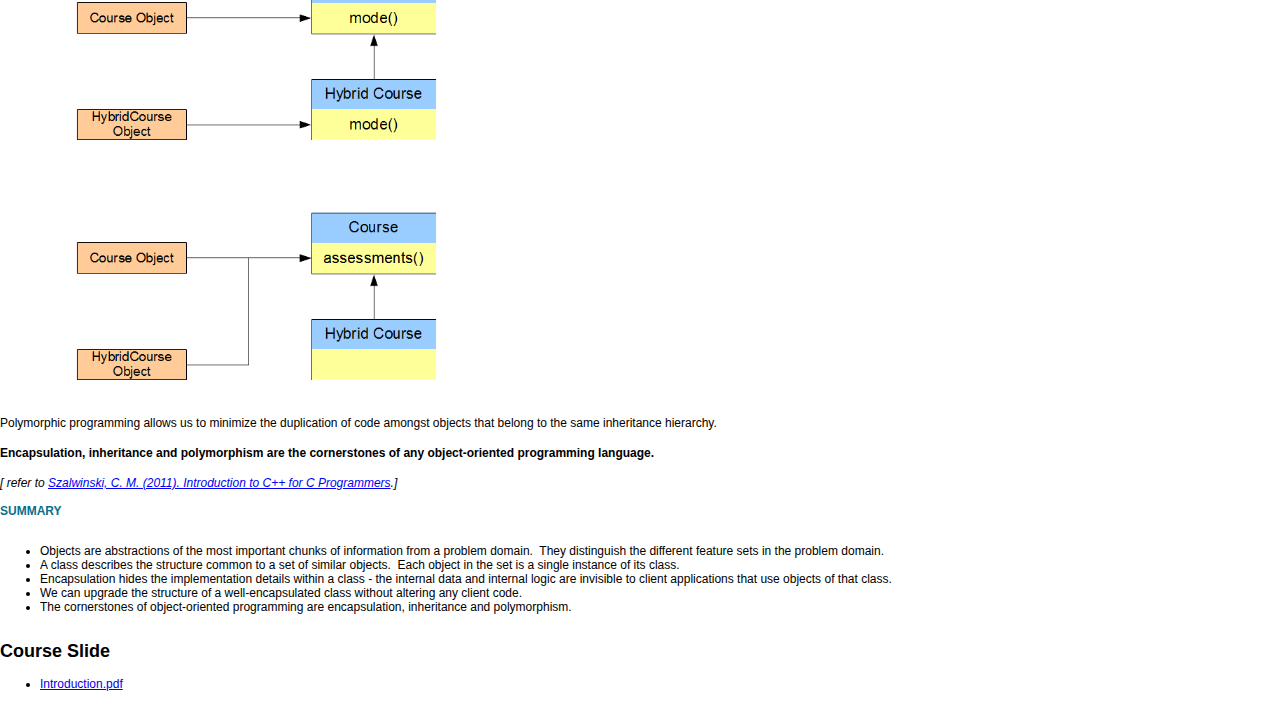
<file: probook/introduction.html>
<html>
<head>
	  <meta charset="UTF-8">
      <meta name="viewport" content="width=device-width, initial-scale=1">
      <link href="PRO192.css" type="text/css" rel="stylesheet">
</head>
<body>
   <nav> 	
	<h2>Welcome to Object-Oriented</h2>
	<a href="#COMPLEXITY">A Language for Complex Applications</a> | 
	<a href="#ObjectTerminology">Object Terminology</a>
   </nav>
   <section>
    <br/>
    <p>Modern software applications are <em>intricate</em>, <em>dynamic</em> and <em>complex</em>.  The number of lines of code can exceed the hundreds of thousands or millions.  These applications evolve over time.  Some take years of programming effort to mature.  Creating such applications involves many developers with different levels of expertise.  Their work consists of smaller stand alone and testable sub-projects; sub-projects that are transferrable, practical, upgradeable and possibly even usable within other future applications.  The principles of software engineering suggest that each component should be <em>highly cohesive</em> and that the collection of components should be <em>loosely coupled</em>.  Object-oriented languages provide the tools for implementing these principles. </p>
   	<a name="COMPLEXITY"></a>
   	 <h3>COMPLEXITY</h3>
   	 <p>Large applications are complex.  We address their complexity by identifying the most important features of the problem domain; that is, the area of expertise that needs to be examined to solve the problem.  We express the features in terms of <b>data</b> and 
   	 	<b>activities </b>.  We identify the data objects and the activities on those objects as complementary tasks. </p>

     <p>Consider a course enrollment system for a program in a college or university.  Each participant</p>
      <ul><li> enrolls in several face-to-face courses</li>
          <li>enrolls in several hybrid courses</li>
          <li>earns a grade in each course</li></ul>
     <p>The following structure diagram identifies the activities.</p> 
     <img src="images/algorithmic.png" alt="this is a image">
     <p>      

If we switch our attention to the objects involved, we find a Course and a Hybrid Course.  Focusing on a Course, we observe that it has a Course Code.  We lookup the Code in the institution's Calendar to determine when that Course is offered. </p>
<p>
We say that a Course has a Code and uses a Grading Scheme and that a Hybrid Course is a kind of Course.  The diagram below shows these relationships between the objects in this problem domain.  The connectors identify the types of relationships.  The closed circle connector identifies a <em>has-a</em> relationship, the open circle connector identifies a uses-a relationship and the arrow connector identifies an <em>is-a-kind-of</em> relationship.</p>
<img src="images/class_relationships.png" alt="this is a image">
<p>
In switching our attention from the activities in the structure chart to the objects in the relationship diagram we have switched from a procedural description of the problem to an object-oriented description. </p>

<p>These two complementary approaches to mastering complexity date at least as far back as the ancient Greeks.  Heraclitus viewed the world in <b>terms of process</b>, while Democritus viewed the world in <b>terms of discrete atoms</b>. </p>

<p>Learning to divide a complex problem into objects and to identify the relationships amongst the objects is the subject matter of system analysis and design courses.  The material covered in this course introduces some of the principal concepts of analysis and design along with the Java syntax for implementing these concepts in code. </p>

<a name="ObjectTerminology"></a>
<h3>Object Terminology</h3>
<h4>Introduce objects and classes, Introduce encapsulation, inheritance and polymorphism</h4>
<p>
Object-oriented programming reflects the way in which we manage day-to-day tasks.  Professor Miller of Princeton University demonstrated that most of us can only comprehend about seven chunks of information at a time.  As children, we learn to play with small sets of chunks at an early age.  As we grow, we learn to break down the problems that we face into sets of manageable chunks. </p>
<p>
A chunk in object-oriented programming is called an <em>object</em>.  The shared structure of a set of similar objects is called their <em>class</em>.  This shared structure includes the structure of the data in the similar objects as well as the logic that works on that data. </p>
<p>
This chapter introduces the concepts of object, class, encapsulation, inheritance and polymorphism.  Subsequent chapters elaborate on each concept in detail.
</p>
<br/>
<span>ABSTRACTION</span><br/>
<p>
Programming solutions to application problems consist of components.  The process of designing these solutions involves abstraction.  In the C programming language, we abstract common code, store it in a structure or function and refer to that structure or function from possibly multiple places in our source code, thereby avoiding code duplication. </p>
<p>
An object-oriented programming solution to an application problem consists of components called objects.  The process of designing an object-oriented solution likewise involves abstraction.  We distinguish the most important features of the object, identify them publicly and hide the less important details within the object itself. </p>
<img src="images/abstraction.png">

<p>
Each object has a crisp conceptual boundary and acts in ways appropriate to itself.  Compare a book with a set of notes.  A book has pages that are bound and can be flipped.  The page order is fixed.  A set of notes consists of loose pages that can be rearranged in any order.  We represent the book as an object and the set of notes as another object; each object has a different structure.</p>
<em>Example:</em>
 <ul><li>An ear cannot see, an eye cannot listen and a mouth cannot smell.</li>  
     <li>A horse cannot bark and a dog cannot croak. </li></ul>
<br/>
<span>CLASSES</span><br/>
<p>
We describe the structure of similar objects in terms of their class.  Objects of the same class have the same structure, but possibly different states.  The variable types that describe their states are identical, but generally have different values.  For example, all of the books in the figure above have a title and an author, but each book has a different title and a different author. </p>
<img src="images/classes.png">
<br/>We say that each object is an instance of its class. </p>
<br/>
<span>UML</span></br/>

<p>
The Unified Modelling Language (UML) is a general-purpose modeling language developed for describing systems of objects and relationships between their classes.  This language defines standard symbols for classes and their relationships. </p>
<img src="images/class_relationships.png"/><br/>
<span>The Class Diagram</span><br/>
<p>The primary graphic in UML is the class diagram: a rectangular box with three compartments:</p>
<ol>
	<li>the upper compartment identifies the class by its name</li>
	<li>the middle compartment identifies the names and types of its attributes and visibility</li>
	<li>the lower compartment identifies the names, return types and parameter types of its operations</li>
</ol>
<p>where visibility is one of:<br/>
      '+': public<br/>
      '-': private<br/>
      '#': protected<br/>
      ' ': default(package)<br/>
     <img src="images/classUML.png"></p>
<p>The naming conventions include:
   <ul>
<li>begin each class name with an upper case letter</li>
<li>begin each member name with a lower case letter</li>
<li>use camel case throughout all names - capitalize the first letter of every word after the first word</li></ul></p><br/>
<span>Terminology</span><br/>
<p>UML uses the terms attributes and operations.  Some object-oriented languages use different terms.  Equivalent terms are:<br/>

attributes (UML) -> fields, data members, properties, member variables<br/>
operations (UML) -> methods (Java), procedures, messages, member functions</p><br/>
<span>ENCAPSULATION</span><br/>
<p>Encapsulation is the primary concept of object-oriented programming.  It refers to the integration of data and logic within a class' implementation that establishes the crisp interface between the implementation and any client.  Encapsulation maintains high cohesion within a class and low coupling between the class' implementation and any one of its clients. </p>
<p>
A class definition declares the variables and the function prototypes.  The variables store each object's data and the functions contain the logic that operates on that data.  Clients access objects through calls to these functions without knowledge of the data stored within the objects or the logic that manipulates that data. <img src="images/encapsulation.png"/></p><p>
A well-encapsulated class hides all implementation details within itself.  The client does not see the data that the class' object stores within itself or the logic that it uses to manage its internal data.  The client only sees a clean and simple interface to the object. </p>
<p>
As long as the classes in a programming solution are well-encapsulated, any programmer can upgrade the internal structure of any object developed by another programmer without changing any client code. </p><br/>
<span>INHERITANCE AND POLYMORPHISM</span><br/>
<p>Polymorphism relates the implementation for an object based on its type.  In the Figure below, the HybridCourse object involves a different mode of delivery than the Course object, but the same assessments.  Both objects belong to the same hierarchy: both are Course objects. </p>
<p>
A mode() query on a Course type reports a different result than a mode() query on a Hybrid Course type.  On the other hand, an assessments() query on a Course type reports the same result as on an HybridCourse type.<br>
<img src="images/differentBehavior.png" alt="different behavior polymorphism"/>
<img src="images/identicalBehavior.png" alt="identical behavior polymorphism"/></p>
<p>
Polymorphic programming allows us to minimize the duplication of code amongst objects that belong to the same inheritance hierarchy.</p>
<h4>Encapsulation, inheritance and polymorphism are the cornerstones of any object-oriented programming language.</h4>

<em>[ refer to <a href="references.html">Szalwinski, C. M.  (2011).  Introduction to C++ for C Programmers</a>.]</em><br><br>

<span>Summary</span><br/><br/>
   <ul>
     <li>Objects are abstractions of the most important chunks of information from a problem domain.  They distinguish the different feature sets in the problem domain. </li>
     <li>A class describes the structure common to a set of similar objects.  Each object in the set is a single instance of its class.</li>
     <li>Encapsulation hides the implementation details within a class - the internal data and internal logic are invisible to client applications that use objects of that class. </li>
     <li>We can upgrade the structure of a well-encapsulated class without altering any client code.</li>
     <li>The cornerstones of object-oriented programming are encapsulation, inheritance and polymorphism.</li>

     </ul>
</section>
<section>
  <h2>Course Slide</h2>
   <ul>
      <li><a href="resource/Introduction.pdf" download>Introduction.pdf</a> </li>
   </ul><br/>
  
</section>

</body>
</html>
</file>
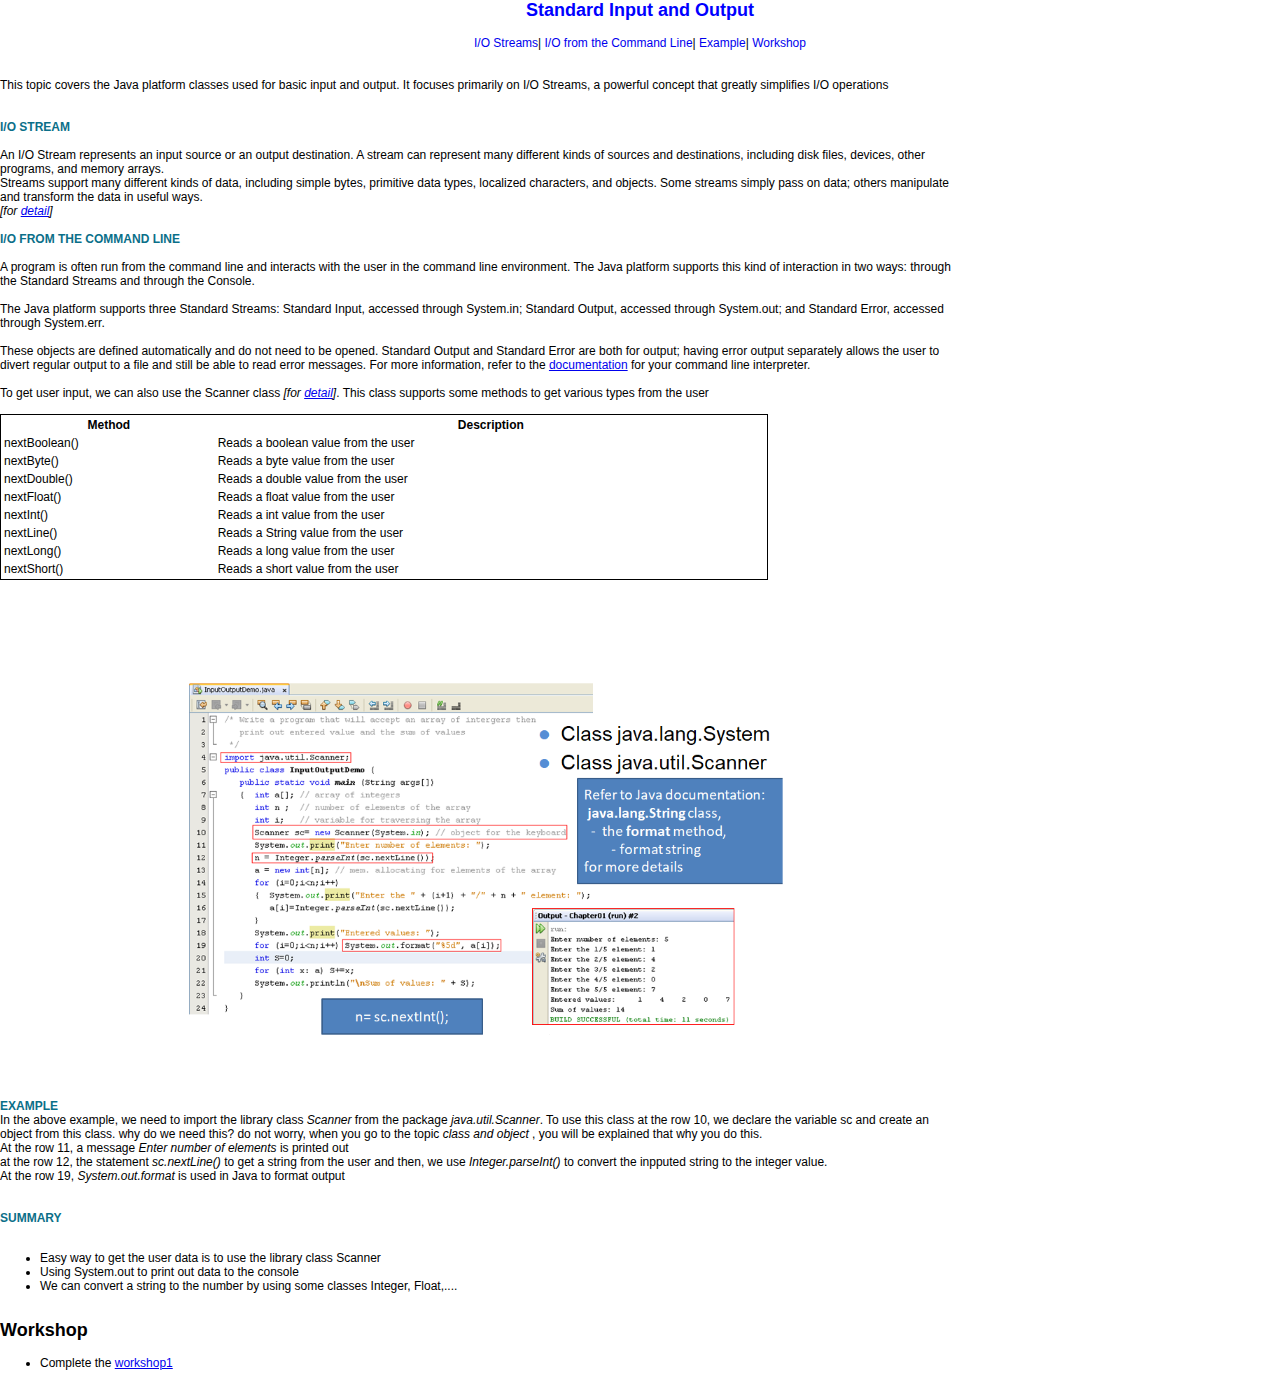
<file: probook/IO.html>
<html>
<head>
	  <meta charset="UTF-8">
      <meta name="viewport" content="width=device-width, initial-scale=1">
      <link href="PRO192.css" type="text/css" rel="stylesheet">
</head>
<body>
<nav> 	
	<h2>Standard Input and Output</h2>
	<a href="#stream">I/O Streams</a>|
	<a href="#commandline">I/O from the Command Line</a>|
	<a href="#example">Example</a>|
	<a href="#workshop">Workshop</a>   
</nav>
<br/><br/>
<section>
	<p>This topic covers the Java platform classes used for basic input and output. It focuses primarily on I/O Streams, a powerful concept that greatly simplifies I/O operations</p><br/><br/>
	<a name="stream"></a>
	<span>I/O Stream</span><br/><br/>
	<p>An I/O Stream represents an input source or an output destination. A stream can represent many different kinds of sources and destinations, including disk files, devices, other programs, and memory arrays.</p>
  <p>Streams support many different kinds of data, including simple bytes, primitive data types, localized characters, and objects. Some streams simply pass on data; others manipulate and transform the data in useful ways.</p>
  <em>[for <a href="https://docs.oracle.com/javase/tutorial/essential/io/streams.html" target="_blank">detail</a>]</em><br/><br/>
   <a name="commandline"></a> 
   <span>I/O from the Command Line</span><br/><br/>
   <p>A program is often run from the command line and interacts with the user in the command line environment. The Java platform supports this kind of interaction in two ways: through the Standard Streams and through the Console.</p><br/>
   <p>The Java platform supports three Standard Streams: Standard Input, accessed through System.in; Standard Output, accessed through System.out; and Standard Error, accessed through System.err. <br/><br/>These objects are defined automatically and do not need to be opened. Standard Output and Standard Error are both for output; having error output separately allows the user to divert regular output to a file and still be able to read error messages. For more information, refer to the <a href="https://docs.oracle.com/javase/tutorial/essential/io/cl.html" target="_blank">documentation</a> for your command line interpreter.</p><br/>
   <p>To get user input, we can also use the Scanner class <em>[for <a href="https://docs.oracle.com/javase/tutorial/essential/io/scanning.html" target="_blank">detail</a>]</em>. This class supports some methods to get various types from the user<br/><br/>
  	<table id="tbl2">
  		<tr><th>Method</th><th>	Description</th></tr>
		<tr><td>nextBoolean()</td><td>	Reads a boolean value from the user</td></tr>
		<tr><td>nextByte()</td><td>Reads a byte value from the user</td></tr>
		<tr><td>nextDouble()</td><td>Reads a double value from the user</td></tr>
		<tr><td>nextFloat()</td><td>Reads a float value from the user</td></tr>
		<tr><td>nextInt()</td><td>	Reads a int value from the user</td></tr>
		<tr><td>nextLine()</td><td>	Reads a String value from the user</td></tr>
		<tr><td>nextLong()</td><td>	Reads a long value from the user</td></tr>
		<tr><td>nextShort()</td><td>Reads a short value from the user</td></tr>

  	</table></p><br/><br/>
  	<a name="example"></a>
  	<span>Example</span>
  	<img src="images/ioexample.png">
  	<p>In the above example, we need to import the library class <em>Scanner</em> from the package <em>java.util.Scanner</em>. To use this class at the row 10, we declare the variable sc and create an object from this class. why do we need this? do not worry, when you go to the topic <em>class and object </em>, you will be explained that why you do this.</i>
  	  </p>
  	  <p>At the row 11, a message <em>Enter number of elements</em> is printed out </p>
  	  <p>at the row 12, the statement <em>sc.nextLine()</em> to get a string from the user and then, we use <em>Integer.parseInt()</em> to convert the inpputed string to the integer value.</p>
  	  <p>At the row 19, <em>System.out.format</em> is used in Java to format output</p>
  	<br/><br/> 
    <span>Summary</span><br/><br/>
   <ul>
        <li>Easy way to get the user data is to use the library class Scanner</li>
        <li>Using System.out to print out data to the console</li>
        <li>We can convert a string to the number by using some classes Integer, Float,.... </li>
        
   </ul>
</section><br/><br/>
<section class="resource">
	<h2>Workshop</h2>
    <ul><li>Complete the <a href="workshop/workshop1.pdf" download>workshop1</a></li></ul>  <a name="workshop"></a>
</section>
</body>
</html>
</body>
</file>
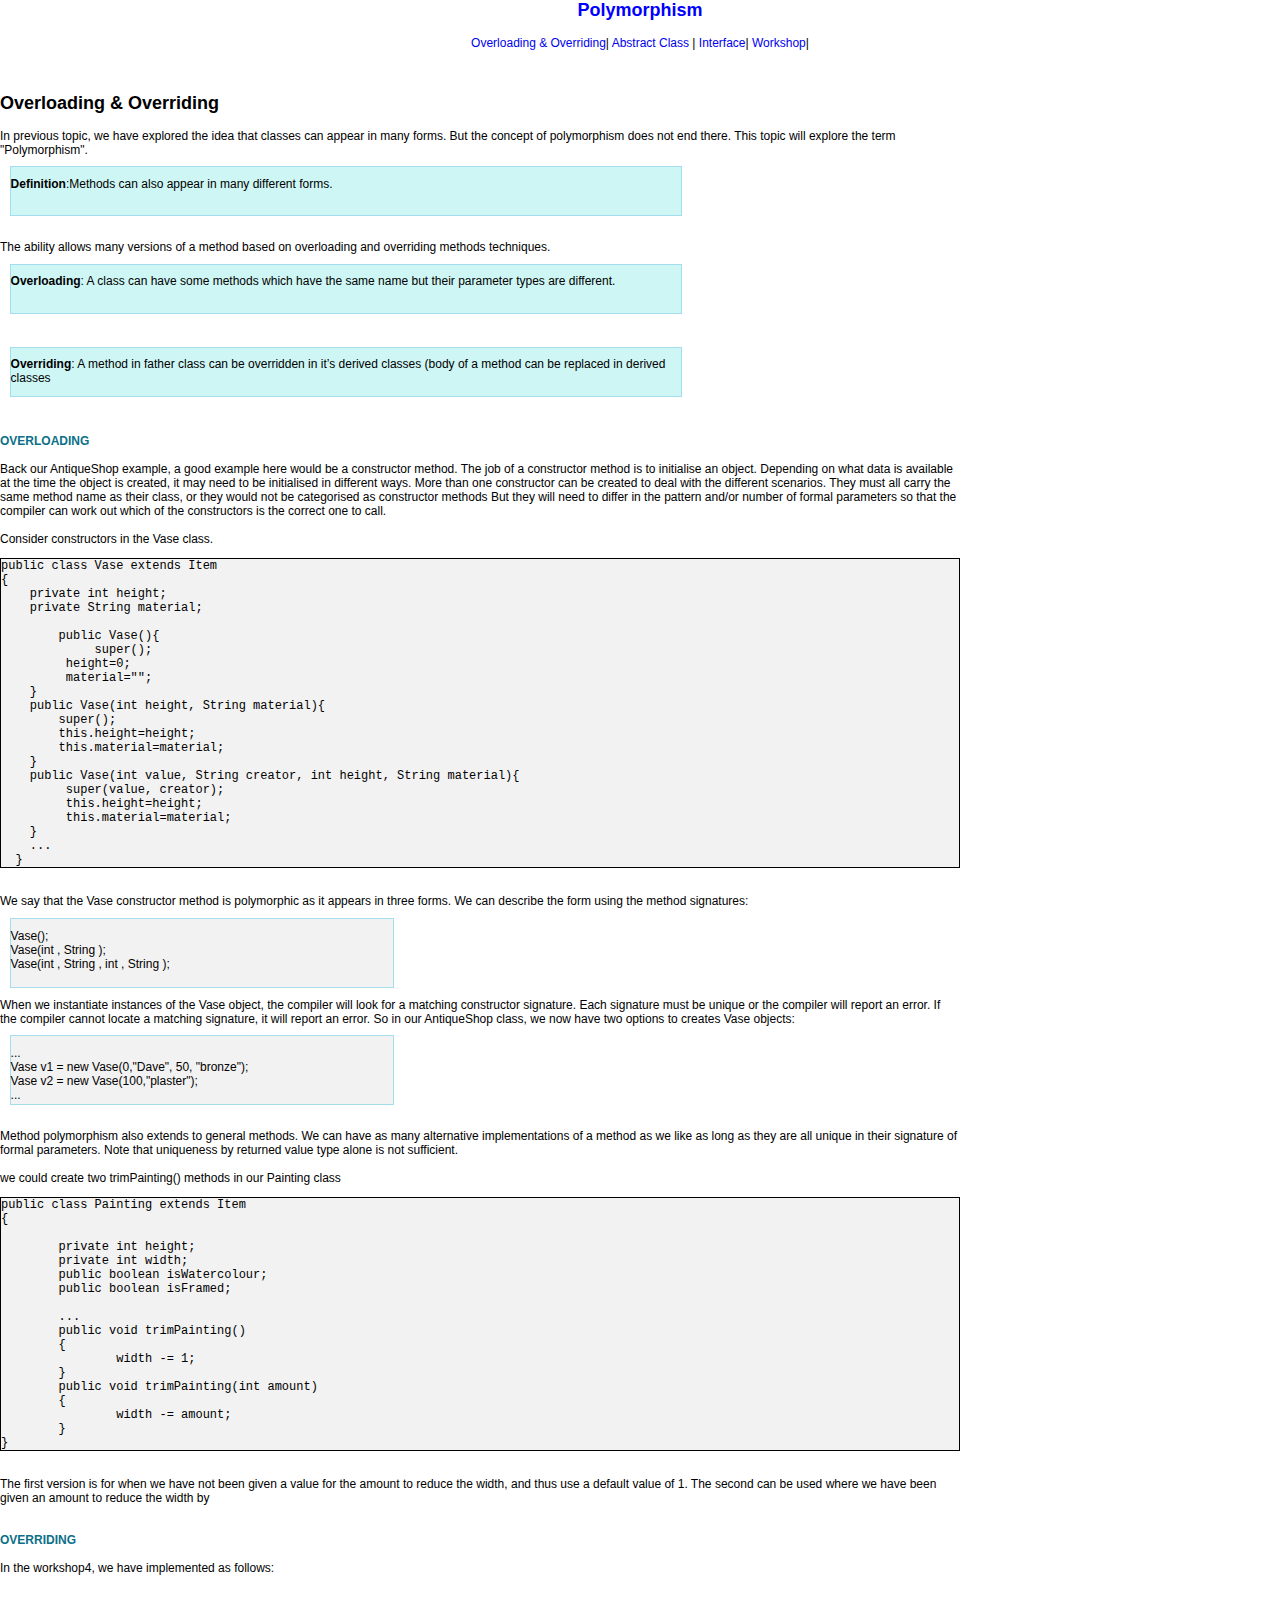
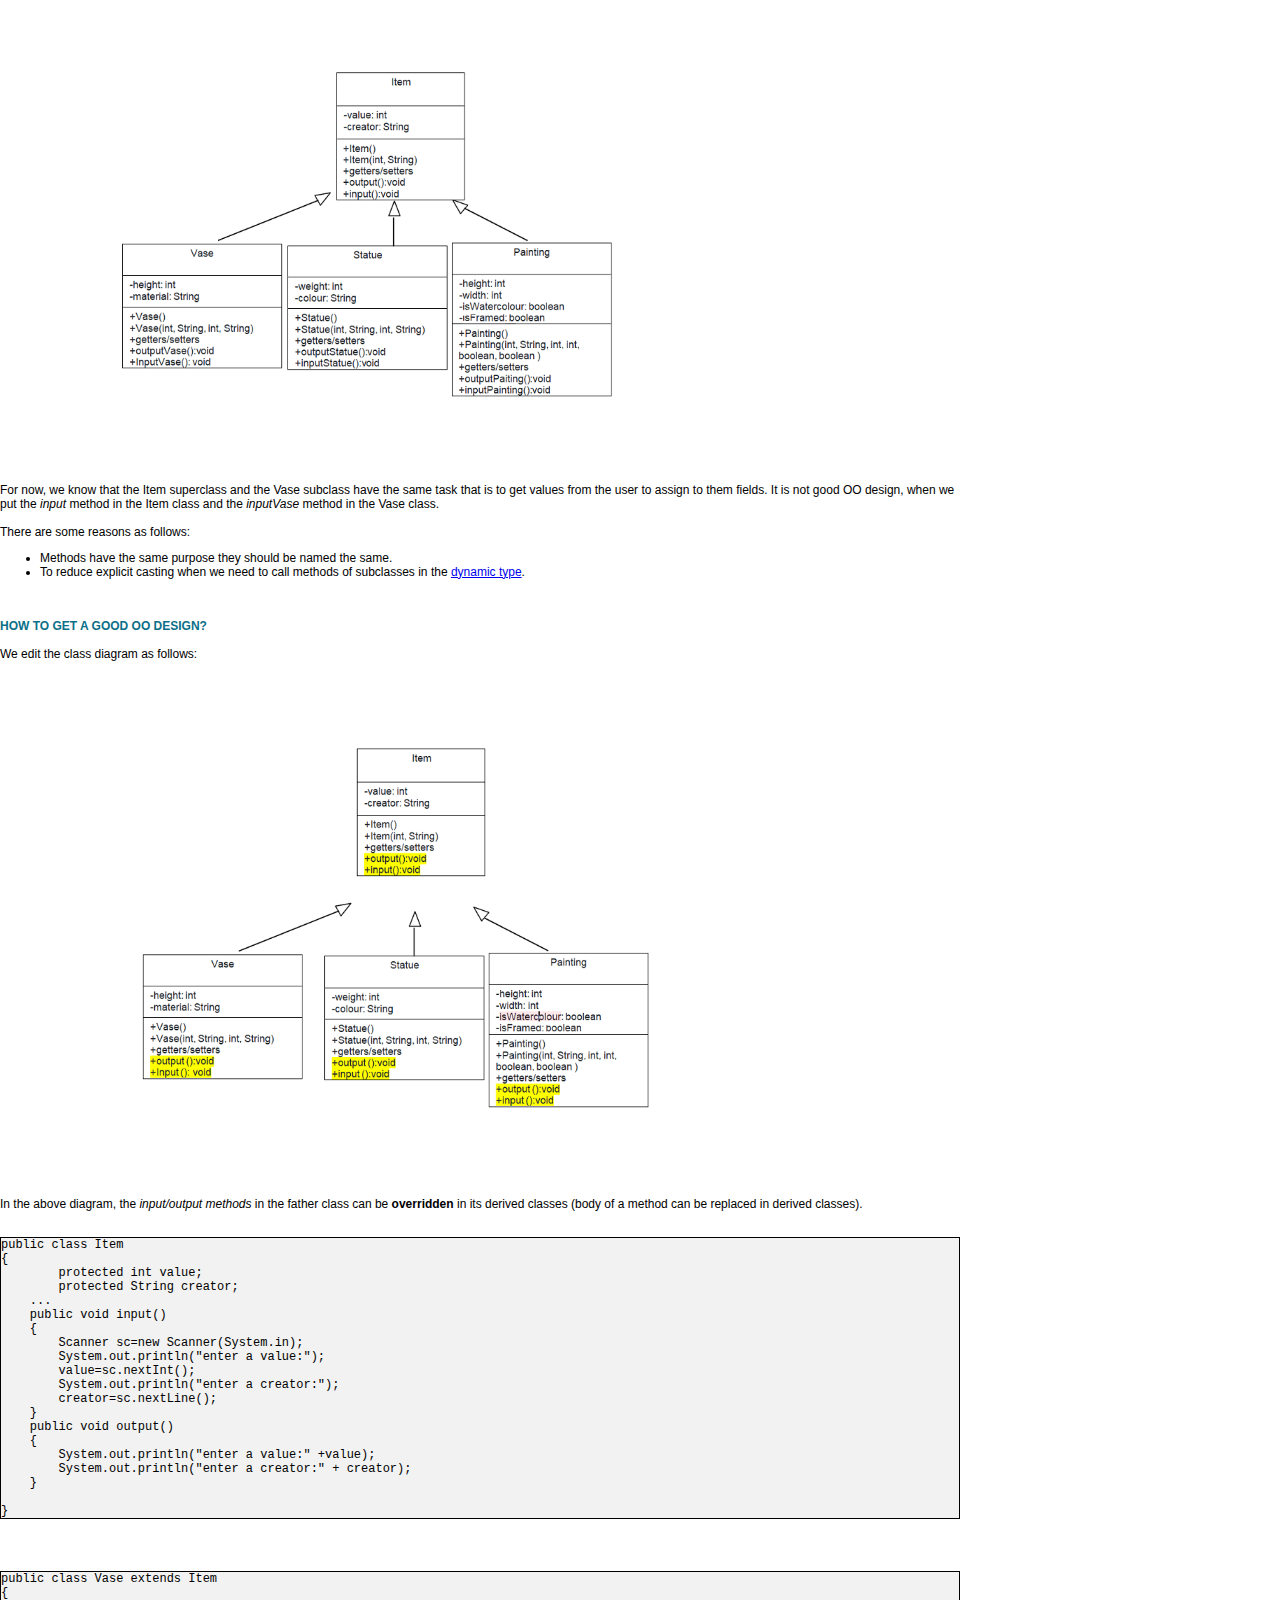
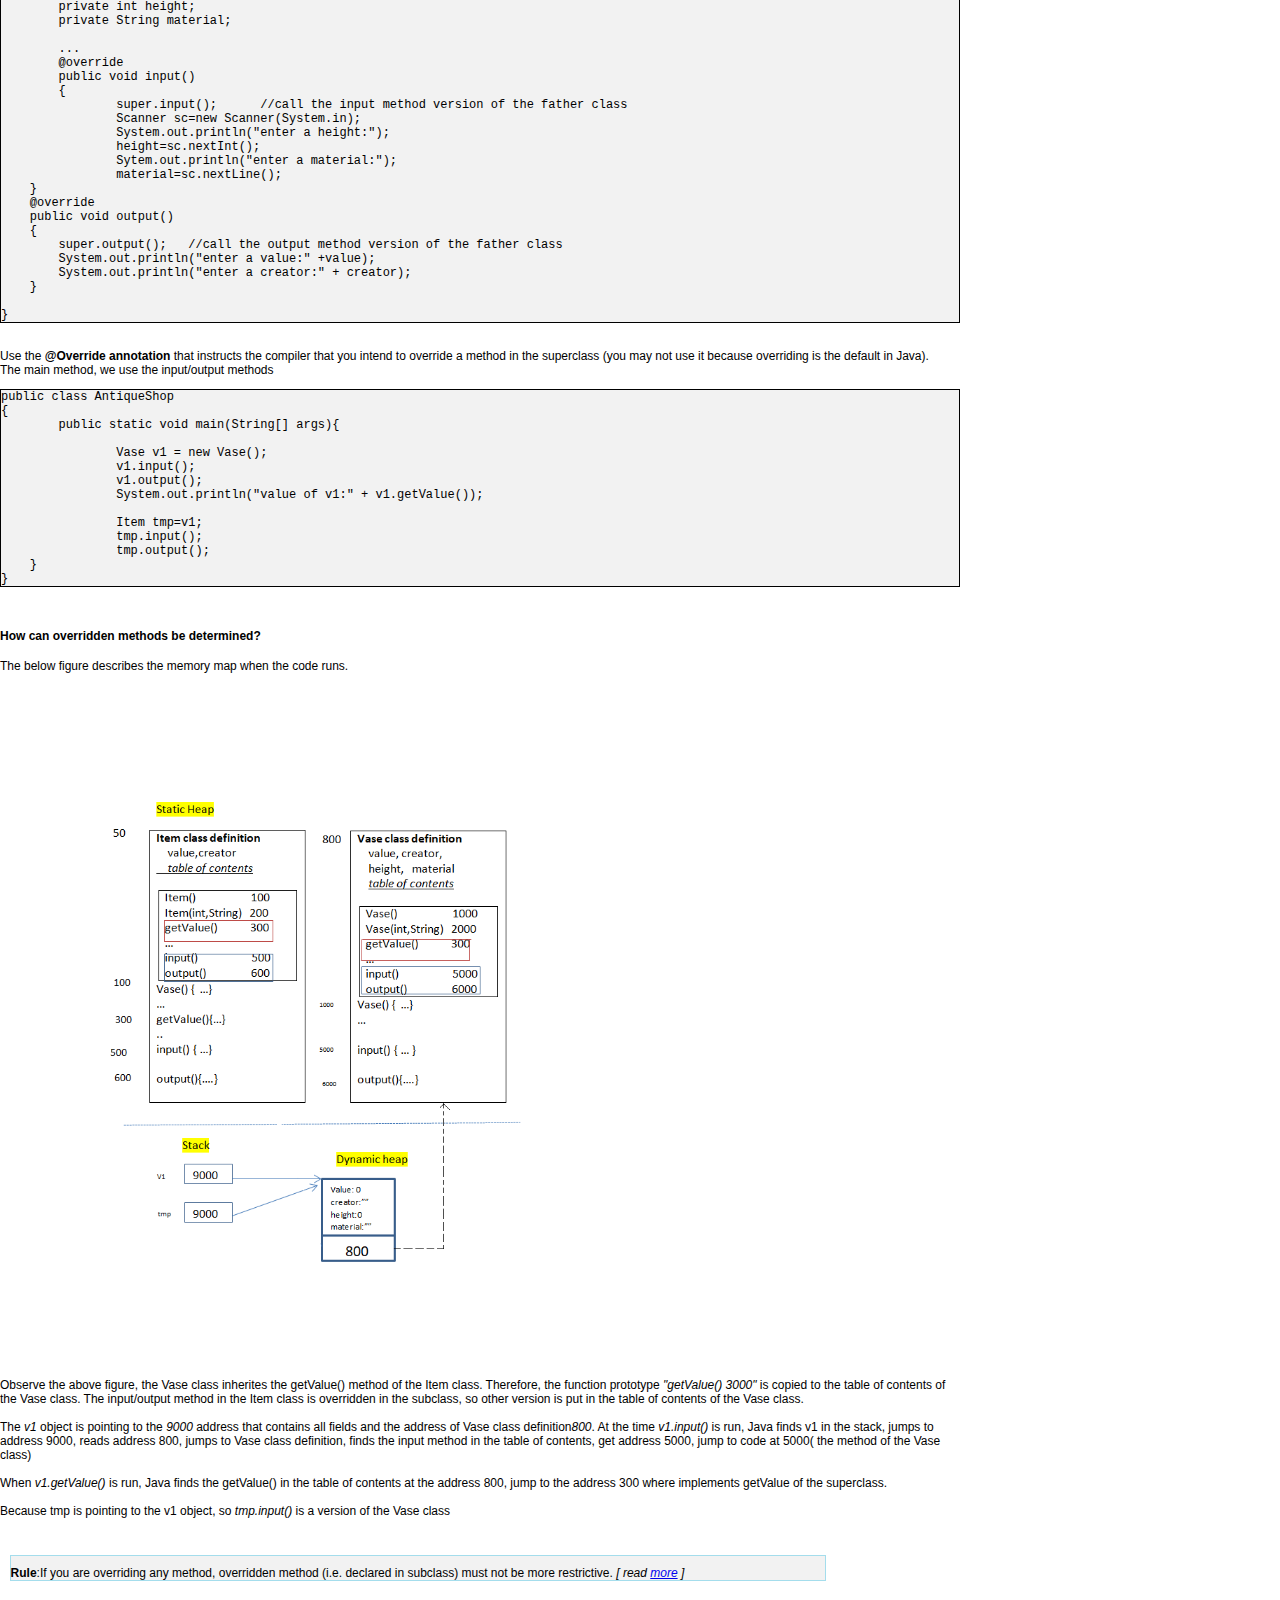
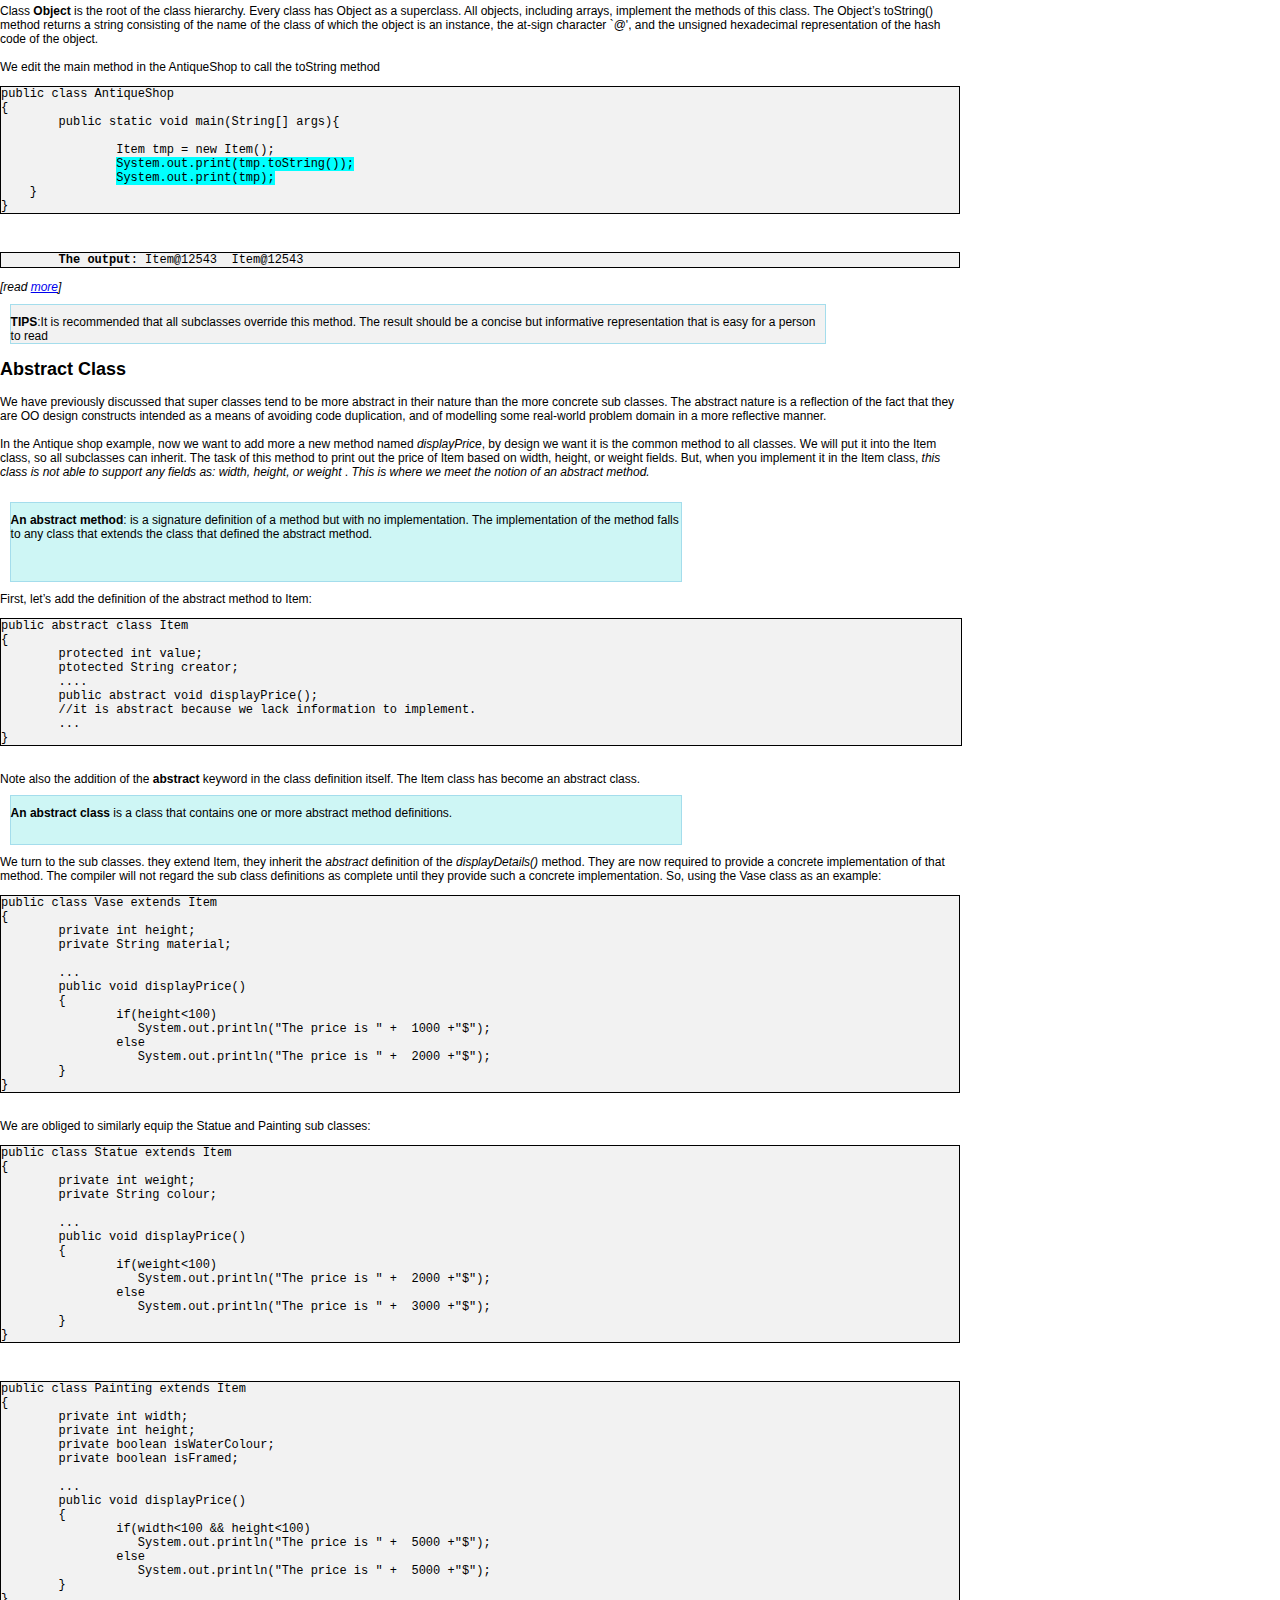
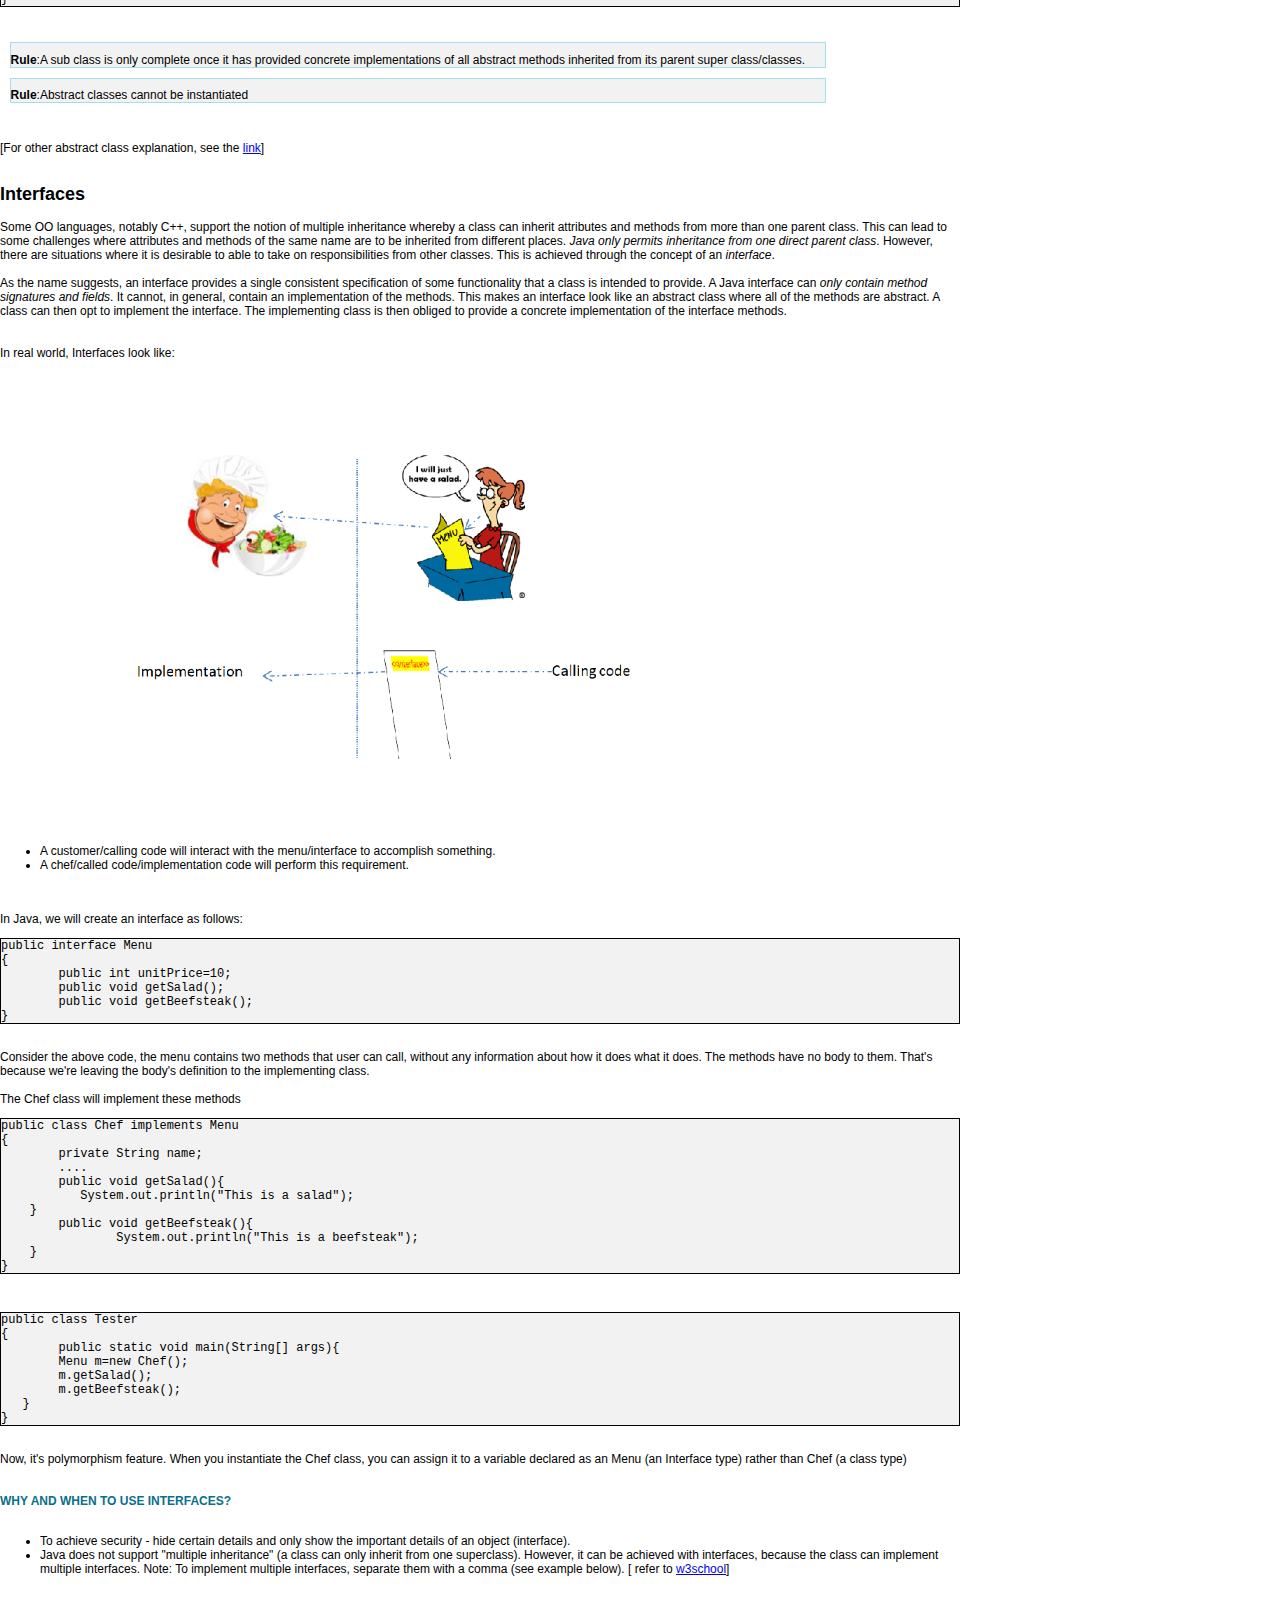
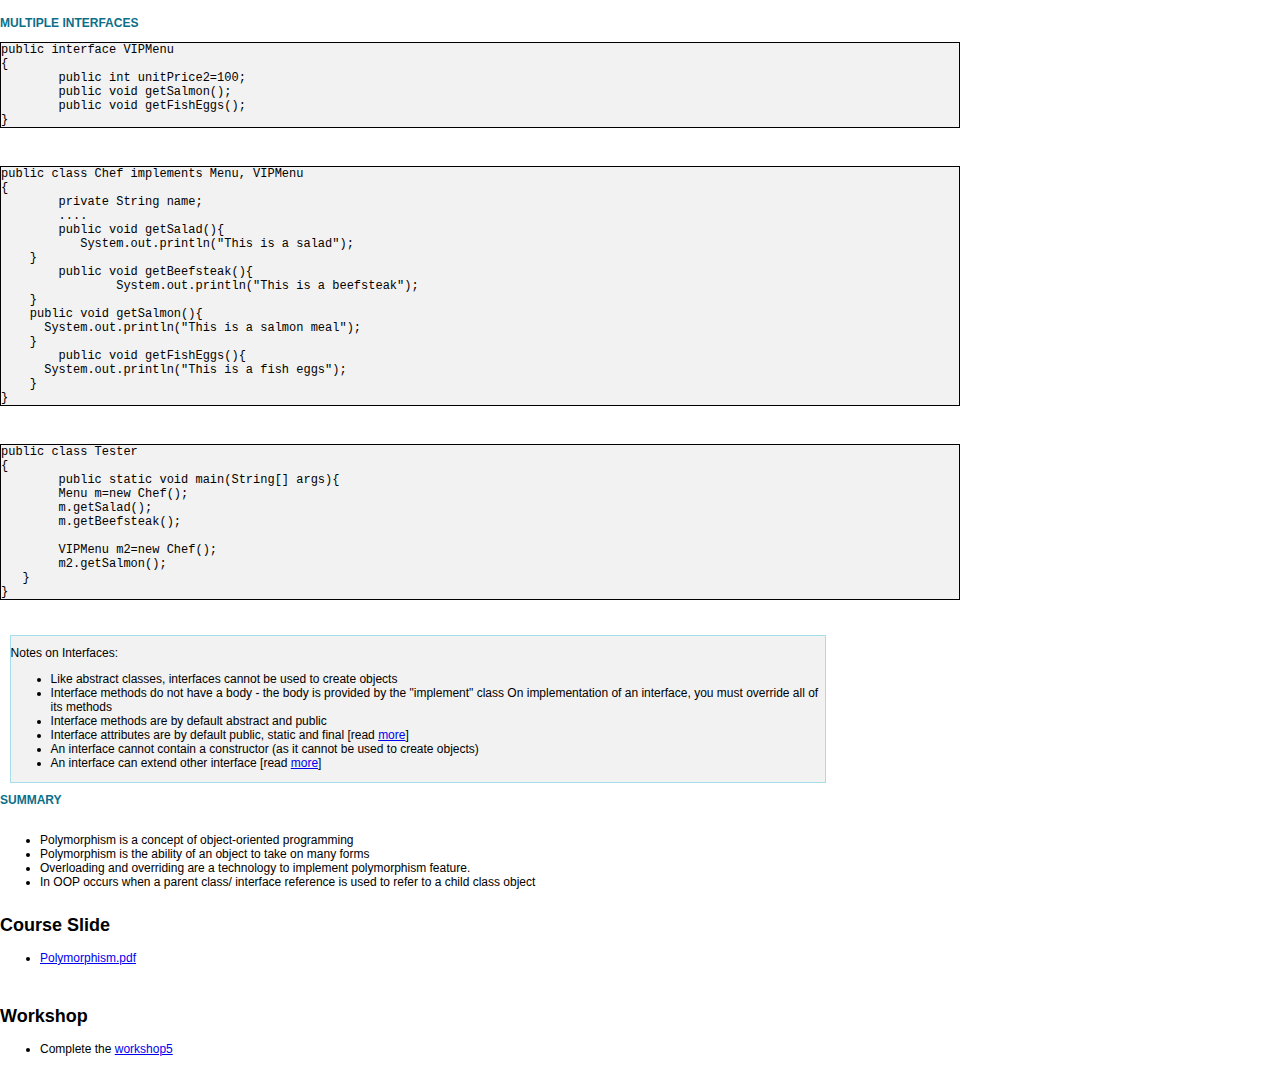
<file: probook/polymorphism.html>
<html>
<head>
	  <meta charset="UTF-8">
      <meta name="viewport" content="width=device-width, initial-scale=1">
      <link href="PRO192.css" type="text/css" rel="stylesheet">
</head>
<body>
<nav> 	
	<h2>Polymorphism</h2>
	<a href="#overriding">Overloading & Overriding</a>|
	<a href="#abstractclass">Abstract Class </a>|
	<a href="#interface">Interface</a>|	
	<a href="#workshop">Workshop</a>|
</nav><br/><br/>
<section>
<a name="overriding"></a>
<h2>Overloading & Overriding</h2>
<p>In previous topic, we have explored the idea that classes can appear in many forms. But the concept of polymorphism does not end there. This topic will explore the term "Polymorphism".  </p>
<div class="classDIV2"><b>Definition</b>:Methods can also appear in many different forms.</div><br/>

<p>The ability allows many versions of a method based on overloading and overriding methods techniques.
</p>
<div class="classDIV2">
<b>Overloading</b>: A class can have some methods which have the same name but their parameter types are different.</div><br/>
<div class="classDIV2">
<b>Overriding</b>: A method in father class can be overridden in it’s derived classes (body of a method can be replaced in derived classes</div>
</p><br/><br/>
<span>Overloading</span><br/><br/>
<p>Back our AntiqueShop example, a good example here would be a constructor method. The job of a constructor method is to initialise an object. Depending on what data is available at the
time the object is created, it may need to be initialised in different ways. More than
one constructor can be created to deal with the different scenarios. They must all
carry the same method name as their class, or they would not be categorised as
constructor methods But they will need to differ in the pattern and/or number of
formal parameters so that the compiler can work out which of the constructors is the
correct one to call.</p><br/>
<p>Consider constructors in the Vase class.</p>
<pre style="background-color: #F2F2F2; border: 1px solid black;">
public class Vase extends Item
{ 
    private int height;
    private String material;

	public Vase(){    
	     super();
         height=0;
         material="";
    }
    public Vase(int height, String material){
        super();
        this.height=height;
        this.material=material;
    }
    public Vase(int value, String creator, int height, String material){
         super(value, creator);
         this.height=height;
         this.material=material;
    }
    ...
  } 
</pre><br/>
<p>We say that the Vase constructor method is polymorphic as it appears in three forms. We can describe the form using the method signatures: </p>
<div class="problem" style="width: 40%; height: 70px;">
	Vase();<br/>
	Vase(int , String );<br/>	
    Vase(int , String , int , String );

</div>
<p>When we instantiate instances of the Vase object, the compiler will look for a
matching constructor signature. Each signature must be unique or the compiler will
report an error. If the compiler cannot locate a matching signature, it will report an
error. So in our AntiqueShop class, we now have two options to creates Vase
objects:</p>
<div class="problem" style="width: 40%; height: 70px;">
	...<br/>
	Vase v1 = new Vase(0,"Dave", 50, "bronze");<br/>
    Vase v2 = new Vase(100,"plaster");<br/>
	...

</div><br/>
<p>Method polymorphism also extends to general methods. We can have as many
alternative implementations of a method as we like as long as they are all unique in
their signature of formal parameters. Note that uniqueness by returned value type
alone is not sufficient. </p><br/>
<p>we could create two trimPainting() methods in our Painting class</p>

<pre style="background-color: #F2F2F2; border: 1px solid black;">
public class Painting extends Item
{ 
    
	private int height;
	private int width;
	public boolean isWatercolour;
	public boolean isFramed;

	...
	public void trimPainting()
	{
		width -= 1;
	}
	public void trimPainting(int amount)
	{
		width -= amount;
	}
} 
</pre><br/>
<p>The first version is for when we have not been given a value for the amount to
reduce the width, and thus use a default value of 1. The second can be used where
we have been given an amount to reduce the width by</p><br/><br/>

<span>Overriding</span><br/><br/>

<p> In the workshop4, we have implemented as follows:</p>
<img src="images/polymorphism1.png"/><br/>
<p>For now, we know that the Item superclass and the Vase subclass have the same task that is to get values from the user to assign to them fields. It is not good OO design, when we put the <em>input</em> method in the Item class and  the <em>inputVase</em> method in the Vase class.</p><br/>
<p>There are some reasons as follows: </p>
<ul>
	<li>Methods have the same purpose they should be named the same. </li>
	<li>To reduce explicit casting when we need to call methods of subclasses in the <a href="inheritance.html#casting">dynamic type</a>.</li>
</ul><br/><br/>
<span>How to get a good OO design?</span><br/><br/>
<p>We edit the class diagram as follows:</p>
<img src="images/polymorphism2.png"><br/>
<p>In the above diagram, the <em>input/output methods</em> in the father class can be <b>overridden</b> in its derived classes (body of a method can be replaced in derived classes). </p><br/>

<pre style="background-color: #F2F2F2; border: 1px solid black;">
public class Item
{
	protected int value;
	protected String creator;
    ...
    public void input()
    {
        Scanner sc=new Scanner(System.in);
        System.out.println("enter a value:");
        value=sc.nextInt();
        System.out.println("enter a creator:");
        creator=sc.nextLine();
    }
    public void output()
    {
        System.out.println("enter a value:" +value);
        System.out.println("enter a creator:" + creator);
    }
      
} 
</pre><br/><br/>

<pre style="background-color: #F2F2F2; border: 1px solid black;">
public class Vase extends Item
{ 
	private int height;
	private String material;

	...
	@override
	public void input()
	{
		super.input();      //call the input method version of the father class
		Scanner sc=new Scanner(System.in);
		System.out.println("enter a height:");
		height=sc.nextInt();
		Sytem.out.println("enter a material:");
		material=sc.nextLine();
    }
    @override
    public void output()
    {
    	super.output();   //call the output method version of the father class
    	System.out.println("enter a value:" +value);
    	System.out.println("enter a creator:" + creator);
    }
      
} 
</pre><br/>
<p>Use the <b>@Override annotation</b> that instructs the compiler that you intend to override a method in the superclass (you may not use it because overriding is the default in Java).</p>
<p>The main method, we use the input/output methods</p>
<pre style="background-color: #F2F2F2; border: 1px solid black;">
public class AntiqueShop
{ 
	public static void main(String[] args){
	
		Vase v1 = new Vase();
		v1.input();
		v1.output();
		System.out.println("value of v1:" + v1.getValue());

		Item tmp=v1;
		tmp.input();
		tmp.output();	
    } 
} 
</pre><br/>
<h4>How can overridden methods be determined?</h4>
The below figure describes the memory map when the code runs. 
<img src="images/polymorphism3.png">
<p>Observe the above figure, the Vase class inherites the getValue() method of the Item class.  Therefore, the function prototype <em>"getValue() 3000"</em> is copied to the table of contents of the Vase class. The input/output method in the Item class is overridden in the subclass, so other version is put in the table of contents of the Vase class.</p><br/>
<p>The <em>v1</em> object is pointing to the <em>9000</em> address that contains all fields and the address of Vase class definition<em>800</em>. At the time <em>v1.input()</em> is run, Java finds v1 in the stack, jumps to address 9000, reads address 800, jumps to Vase class definition, finds the input method in the table of contents, get address 5000, jump to code at 5000( the method of the Vase class)</p><br/>
<p>When <em>v1.getValue()</em> is run, Java finds the getValue() in the table of contents at the address 800, jump to the address 300 where implements getValue of the superclass.</p><br/>
<p>Because tmp is pointing to the v1 object, so <em> tmp.input()</em> is a version of the Vase class</p><br/><br/>

<div class="problem"><b>Rule</b>:If you are overriding any method, overridden method (i.e. declared in subclass) must not be more restrictive.  <em>[ read <a href="https://www.javatpoint.com/access-modifiers#accessoverriding" target="_blank">more</a> ]</em>  </div><br/>

<p>Class <b>Object</b> is the root of the class hierarchy. Every class has Object as a superclass. All objects, including arrays, implement the methods of this class. The Object’s toString() method  returns a string consisting of the name of the class of which the object is an instance, the at-sign character `@', and the unsigned hexadecimal representation of the hash code of the object.</p><br/>
<p>We edit the main method in the AntiqueShop to call the toString method</p>
<pre style="background-color: #F2F2F2; border: 1px solid black;">
public class AntiqueShop
{ 
	public static void main(String[] args){
	
		Item tmp = new Item();
		<font style="background-color: cyan;">System.out.print(tmp.toString());</font>
		<font style="background-color: cyan;">System.out.print(tmp);</font>
    } 
} 
</pre><br/>
<pre style="background-color: #F2F2F2; border: 1px solid black;">
	<b>The output</b>: Item@12543  Item@12543
</pre>
<p><em>[read <a href="https://docs.oracle.com/javase/7/docs/api/java/lang/Object.html#toString()" target="_blank">more</a>]</em></p>
<div class="problem"><b>TIPS</b>:It is recommended that all subclasses override this method. The result should be a concise but informative representation that is easy for a person to read</div>

<a name="abstractclass"></a>
<h2>Abstract Class</h2>
<p>We have previously discussed that super classes tend to be more abstract in their
nature than the more concrete sub classes. The abstract nature is a reflection of the
fact that they are OO design constructs intended as a means of avoiding code
duplication, and of modelling some real-world problem domain in a more reflective
manner.</p><br/>
<p>In the Antique shop example, now we want to add more a new method named <em>displayPrice</em>,  by design we want it is the common method to all classes. We will put it into the Item class, so all subclasses can inherit. The task of this method to print out the price of Item based on width, height, or weight fields. But, when you implement it in the Item class, <em>this class is not able to support any fields as: width, height, or weight </em>. <em>This is where we meet the notion of an abstract method.</em></p><br/>
<div class="classDIV3"><b>An abstract method</b>: is a signature definition of a method but with no
implementation. The implementation of the method falls to any class that
extends the class that defined the abstract method.</div>
<p>First, let’s add the definition of the abstract method to Item:</p>

<pre style="background-color: #F2F2F2; border: 1px solid black;width:100%;">
public abstract class Item
{ 
	protected int value;
	ptotected String creator;
	....
	public abstract void displayPrice(); 
	//it is abstract because we lack information to implement.  
	...         
} 
</pre><br/>
<p>Note also the addition of the <b>abstract</b> keyword in the class definition itself.
The Item class has become an abstract class.</p>
<div class="classDIV2"><b>An abstract class</b> is a class that contains one or more abstract method
definitions.</div>
<p>We turn to the sub classes. they extend Item, they inherit the <em>abstract</em> definition of the <em>displayDetails()</em> method. They are now required to provide a concrete implementation of that method. The compiler will not regard the sub class definitions as complete until they provide such a concrete implementation. So, using the Vase class as an example:</p>
<pre style="background-color: #F2F2F2; border: 1px solid black;">
public class Vase extends Item
{ 
	private int height;
	private String material;

	...
	public void displayPrice()
	{
		if(height<100)
		   System.out.println("The price is " +  1000 +"$");
		else
		   System.out.println("The price is " +  2000 +"$");   
	}
}
</pre><br/>
<p>We are obliged to similarly equip the Statue and Painting sub classes:</p>
<pre style="background-color: #F2F2F2; border: 1px solid black;">
public class Statue extends Item
{ 
	private int weight;
	private String colour;

	...
	public void displayPrice()
	{
		if(weight<100)
		   System.out.println("The price is " +  2000 +"$");
		else
		   System.out.println("The price is " +  3000 +"$");   
	}
}
</pre><br/>
<pre style="background-color: #F2F2F2; border: 1px solid black;">
public class Painting extends Item
{ 
	private int width;
	private int height;
	private boolean isWaterColour;
	private boolean isFramed;

	...
	public void displayPrice()
	{
		if(width<100 && height<100)
		   System.out.println("The price is " +  5000 +"$");
		else
		   System.out.println("The price is " +  5000 +"$");   
	}
}
</pre><br/>
<div class="problem"><b>Rule</b>:A sub class is only complete once it has provided concrete implementations of all abstract methods inherited from its parent super class/classes.</div>
<div class="problem"><b>Rule</b>:Abstract classes cannot be instantiated</div>
<br/><br/>
<p>[For other abstract class explanation, see the <a href="https://www.techopedia.com/definition/17408/abstract-class#:~:text=Definition%20-%20What%20does%20Abstract%20Class%20mean?%20In,Abstract%20classes%20are%20useful%20when%20creating%20hierarchies" target="_blank">link</a>]</p><br/>
<a name="interface"></a>
<h2>Interfaces</h2>
<p>Some OO languages, notably C++, support the notion of multiple inheritance
whereby a class can inherit attributes and methods from more than one parent class.
This can lead to some challenges where attributes and methods of the same name
are to be inherited from different places. <em>Java only permits inheritance from one
direct parent class</em>. However, there are situations where it is desirable to able to take
on responsibilities from other classes. This is achieved through the concept of an
<em>interface</em>.</p><br/>
<p>As the name suggests, an interface provides a single consistent specification of
some functionality that a class is intended to provide. A Java interface can <em>only
contain method signatures and fields</em>. It cannot, in general, contain an implementation of the methods. This makes an interface look like an abstract class where all of the methods are abstract. A class can then opt to implement the interface. The implementing class is then obliged to provide a concrete implementation of the interface methods.</p>  <br/><br/>
<p>In real world, Interfaces look like: </p>
<img src="images/interface1.png"/>
<ul>
	 <li>A customer/calling code will interact with the menu/interface to accomplish something.</li>
	 <li>A chef/called code/implementation code will perform this requirement.</li>
</ul><br/><br/>
<p>In Java, we will create an interface as follows:</p>
<pre style="background-color: #F2F2F2; border: 1px solid black;">
public interface Menu
{ 
	public int unitPrice=10;
	public void getSalad();
	public void getBeefsteak();
}
</pre><br/>
<p>Consider the above code, the menu contains two methods that user can call, without any information about how it does what it does. The methods have no body to them. That's because we're leaving the body's definition to the implementing class.</p><br/>

<p>The Chef class will implement these methods </p>
<pre style="background-color: #F2F2F2; border: 1px solid black;">
public class Chef implements Menu
{ 
	private String name;
	....
	public void getSalad(){
	   System.out.println("This is a salad");
    }
	public void getBeefsteak(){
		System.out.println("This is a beefsteak");
    }
}
</pre><br/>
<pre style="background-color: #F2F2F2; border: 1px solid black;">
public class Tester
{ 
	public static void main(String[] args){
        Menu m=new Chef();
        m.getSalad();
        m.getBeefsteak();
   } 
}
</pre><br/>
<p>Now, it's polymorphism feature. When you instantiate the Chef class, you can assign it to a variable declared as an Menu (an Interface type) rather than Chef (a class type)</p><br/><br/>

<span>Why And When To Use Interfaces?</span><br/><br/>
<ul>
	<li>To achieve security - hide certain details and only show the important details of an object (interface).</li>
	<li>Java does not support "multiple inheritance" (a class can only inherit from one superclass). However, it can be achieved with interfaces, because the class can implement multiple interfaces. Note: To implement multiple interfaces, separate them with a comma (see example below). [ refer to <a href="https://www.w3schools.com/java/java_interface.asp" target="_blank">w3school</a>]</li>  
</ul><br/><br/>
<span>Multiple Interfaces</span>
<pre style="background-color: #F2F2F2; border: 1px solid black;">
public interface VIPMenu
{ 
	public int unitPrice2=100;
	public void getSalmon();
	public void getFishEggs();
}
</pre><br/>
<pre style="background-color: #F2F2F2; border: 1px solid black;">
public class Chef implements Menu, VIPMenu
{ 
	private String name;
	....
	public void getSalad(){
	   System.out.println("This is a salad");
    }
	public void getBeefsteak(){
		System.out.println("This is a beefsteak");
    }
    public void getSalmon(){
      System.out.println("This is a salmon meal");
    }
	public void getFishEggs(){
      System.out.println("This is a fish eggs");
    }
}
</pre><br/>
<pre style="background-color: #F2F2F2; border: 1px solid black;">
public class Tester
{ 
	public static void main(String[] args){
        Menu m=new Chef();
        m.getSalad();
        m.getBeefsteak();

        VIPMenu m2=new Chef();
        m2.getSalmon();
   } 
}
</pre><br/>
<div class="problem">Notes on Interfaces:
<ul>	
<li>Like abstract classes, interfaces cannot be used to create objects</li>
<li>Interface methods do not have a body - the body is provided by the "implement" class
On implementation of an interface, you must override all of its methods</li>
<li>Interface methods are by default abstract and public</li>
<li>Interface attributes are by default public, static and final  [read <a href="https://www.tutorialspoint.com/can-interfaces-have-static-methods-in-java" target="_blank">more</a>]</li>
<li>An interface cannot contain a constructor (as it cannot be used to create objects)</li>
<li>An interface can extend other interface [read <a href="https://www.tutorialspoint.com/how-to-extend-interfaces-in-java" target="_blank">more</a>] </li></ul>
</div>
 <span>Summary</span><br/><br/>
	 <ul>
	    <li>Polymorphism is a concept of object-oriented programming</li>
        <li>Polymorphism is the ability of an object to take on many forms</li>
        <li>Overloading and overriding are a technology to implement polymorphism feature.</li>
        <li>In OOP occurs when a parent class/ interface reference is used to refer to a child class object</li>
   	 </ul>


</section>

<section>
  <h2>Course Slide</h2>
   <ul>
      <li><a href="resource/Polymorphism.pdf" download>Polymorphism.pdf</a> </li>
   </ul><br/>
  
</section>
<section>
	<a name="workshop"></a>
  <h2>Workshop</h2>
   <ul>
      <li>Complete the <a href="workshop/workshop5.pdf" download> workshop5</a> </li>
   </ul><br/>
  
</section>
</body>
</html>
</file>
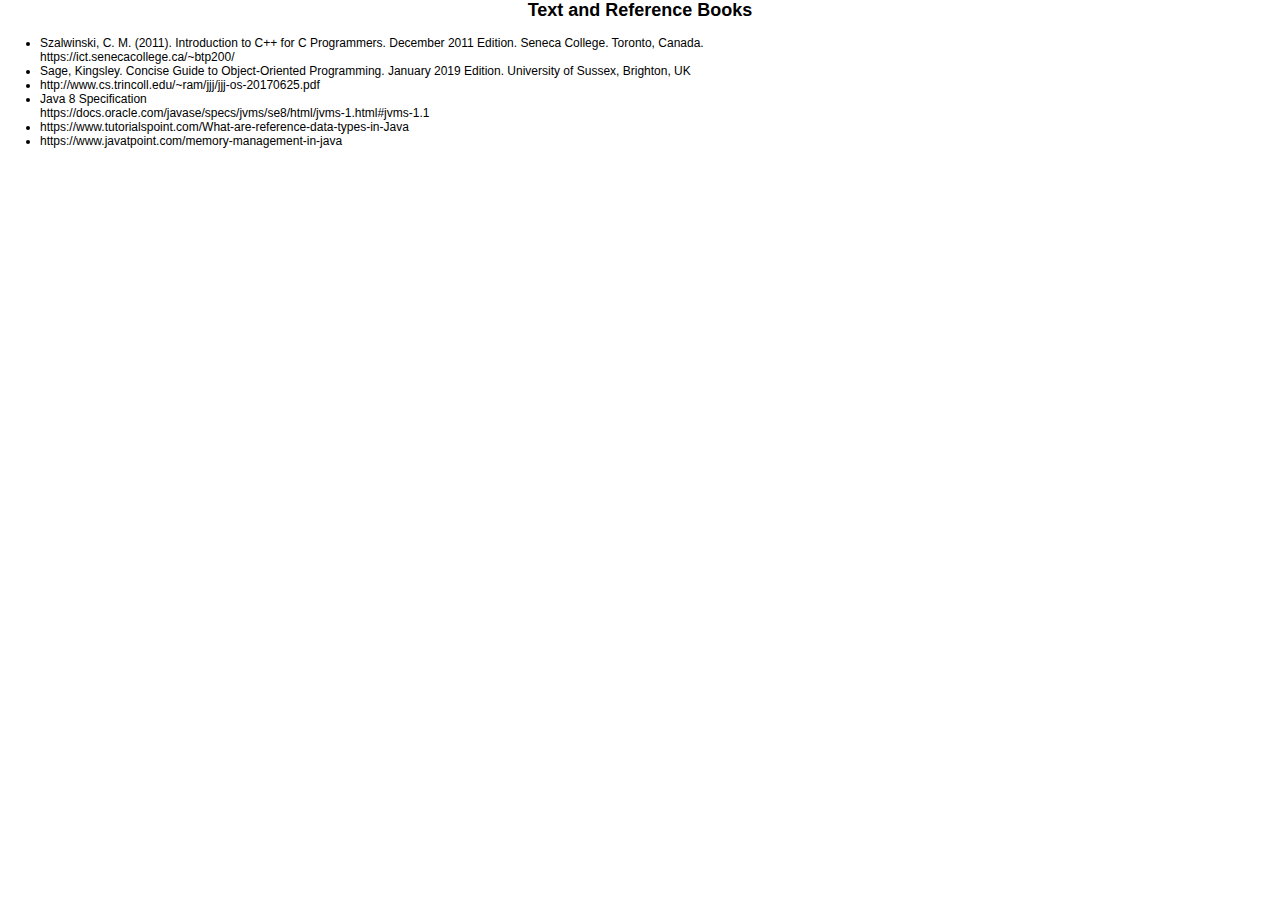
<file: probook/references.html>
<html>
<head>
	  <meta charset="UTF-8">
      <meta name="viewport" content="width=device-width, initial-scale=1">
      <link href="PRO192.css" type="text/css" rel="stylesheet">
</head>
<body>
	<h2 style="text-align: center;">Text and Reference Books</h2>
	<ul>
		<li>Szalwinski, C. M.  (2011).  Introduction to C++ for C Programmers. December 2011 Edition.  Seneca College.  Toronto, Canada.<br/>
        https://ict.senecacollege.ca/~btp200/ 
        </li>
        <li>Sage, Kingsley. Concise Guide to Object-Oriented Programming. January 2019 Edition. University of Sussex, Brighton, UK<br/>

        </li>
        <li>http://www.cs.trincoll.edu/~ram/jjj/jjj-os-20170625.pdf</li>
        <li>Java 8 Specification<br/>
https://docs.oracle.com/javase/specs/jvms/se8/html/jvms-1.html#jvms-1.1</li>
        <li>https://www.tutorialspoint.com/What-are-reference-data-types-in-Java</li>
        <li>https://www.javatpoint.com/memory-management-in-java</li>
	</ul>
</body>
</html>
</file>
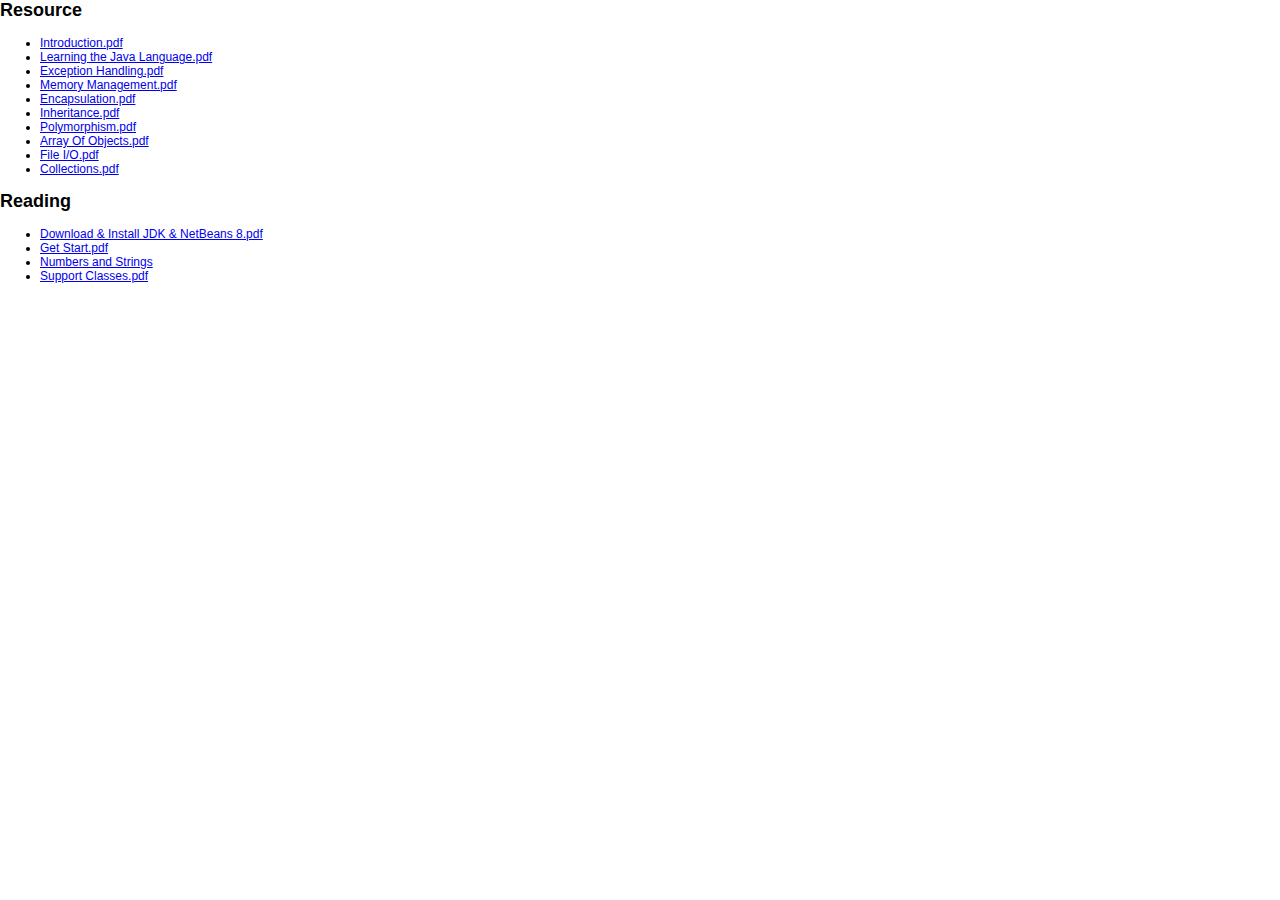
<file: probook/resource.html>
<html>
<head>
	  <meta charset="UTF-8">
      <meta name="viewport" content="width=device-width, initial-scale=1">
      <link href="PRO192.css" type="text/css" rel="stylesheet">
</head>
<body>
	<h2>Resource</h2>
	<ul>
		    <li><a href="resource/Introduction.pdf" download>Introduction.pdf</a></li>
			<li><a href="resource/Learning the Java Language.pdf" download>Learning the Java Language.pdf</a></li>
			<li><a href="resource/Exception Handling.pdf" download>Exception Handling.pdf</a></li>
			<li><a href="resource/Memory Management in Java.pdf" download>Memory Management.pdf</a></li>
		    <li><a href="resource/Encapsulation.pdf" download>Encapsulation.pdf</a></li>
            <li><a href="resource/Inheritance.pdf" download>Inheritance.pdf</a></li>
            <li><a href="resource/Polymorphism.pdf" download>Polymorphism.pdf</a></li>
            <li><a href="resource/ArrayOfObjects.pdf" download>Array Of Objects.pdf</a></li>      
            <li><a href="resource/File IO.pdf" download>File I/O.pdf</a></li>
            <li><a href="resource/Collections.pdf" download>Collections.pdf</a></li>
           
           
	</ul>
	<h2>Reading</h2>
	<ul>
			<li><a href="resource/Download & Install JDK & NetBeans 8.pdf" download>Download & Install JDK & NetBeans 8.pdf</a></li>
			<li><a href="resource/Get Start.pdf" download>Get Start.pdf</a></li>
			<li><a href="resource/Numbers and Strings.pdf" download>Numbers and Strings</a></li>
			<li><a href="resource/Support Classes.pdf" download>Support Classes.pdf</a></li>
		
	</ul>
</body>
</html>
</file>
<file: style.css>
@import url('https://fonts.googleapis.com/css2?family=Exo+2:ital,wght@0,100;0,200;0,300;0,400;0,600;0,700;0,800;0,900;1,100;1,200;1,300;1,400;1,600;1,700;1,800&display=swap');
*{
          margin: 0;
          padding: 0;
          box-sizing: border-box;
}

body {
          position: relative;
          background-image: url("./img/817016.png");
          background-size: cover;
          background-blend-mode: overlay;
          background-color: #0f4c75;
          font-family: 'Exo 2', sans-serif;
          color: #bbe1fa;
          padding-left: 50px;
          padding-right: 50px;
}
.logo {
          text-align: center;
          margin-top: 20px;
}
.logo img {
          width: 300px;
}
section {
          text-align: center;
          background-color: #1b262c;
          margin-top: 10px;
          border: 5px solid #3282b8;
          padding-top: 10px;
          padding-right: 10px;
}
.patch {
          text-align: right;
          margin-right: 70px;
          margin-bottom: 10px;
          font-size: 300%;
}
.icon {
          max-width: 50px;
          margin-left: 10px;
          margin-bottom: 10px;
          cursor: pointer;
}
.exit  {
          position: absolute;
          right: 5px;
          font-size: 300%;
          cursor: pointer;
          color: red;
          z-index: 10;
}

.one {
          position: absolute;
          top: -20px;
          left: 0;
          width: 100%;
          height: 100vh;
          background-color: #1b262c;
          background-blend-mode: overlay;
          background-size: cover;
          padding: 20px;
          overflow-y: auto;
}
h1 {
          color: #3282b8;
          margin-bottom: 30px;
          font-size: 300%;
}
h2 {
          margin-bottom: 10px;
}
.lore {
          margin-bottom: 50px;
          font-style: italic;
}
.sp {
          width: 40px;
          /* margin-bottom: 10px; */
}
.spells div {
          margin-bottom: 50px;
}
</file>
<file: probook/PRO192.css>
html { font-family: arial;
       font-size: 12px;
   }
body { margin: 0; }
header, footer, aside, section , article{

	box-sizing: border-box;
	float:left;
}    
aside { width:20%; }
header,footer {
     width:100%;
     height: 100px;     
 } 
section { height: auto; 
	       width:75%;
	
        }
footer {
	background-color: #FFA500;
	text-align: center;
}
aside li{display: block;
            margin: 2%;
}
aside a{display: block; 
        font-size: 1.2em;

}

footer li{ list-style-type: none;
            display: inline-block; 
            font-size: 1.2em;
            margin: 2%;
            text-decoration: none;
}
footer a{list-style-type: none;
            display: inline-block; 
            font-size: 1.2em;
            margin: 2%;
            text-decoration: none;}
header img {  
			       margin-left: 1%;
             float:left;
           }
header h1 { float:left;
            margin-left: 30%;
 }
 iframe { width: 100%;
          height: 100%;
          border:none;
          overflow-y: none;
          font-size:1em;
   }
 nav {text-align: center;}  
 nav h2{ color:#0000FF;
          text-align: center;
  }  
  nav a{ 
         text-decoration: none;
   }
  section img { 
  	           margin: 0px;
               transform: scale(0.7);
   } 
  section span { color: #0B6F89; 
                 font-weight: bold;  
                 text-transform: uppercase;
  } 
  section div { border:1px solid #A4DDEC; 
                margin: 1%;
  }

  #tblsyllabus { border:1px solid #A4DDEC;
          width:100%;
          font-size: 1.1em;
   }
   #tblsyllabus td{ 
                border:1px solid #A4DDEC; 
                padding-left: 1%;
                box-sizing: border-box;
   }
   #tblsyllabus th{ 
                border:1px solid #A4DDEC; 
   }
   
   td>li{ 
      list-style-type: none; 
   }
section p{ margin: 0px; }
#tbl {width:80%; border:none; margin: 0px;}
#tbl2  {width:80%; 
        border:1px solid black; 
        margin: 0px;
        font-size: 1em;
      }
.classDIV {
   width:70%;
   height: 30px;
   background-color: #CEF6F5;
   text-align: center;
   padding-top: 1%;
   box-sizing: border-box;
}
.classDIV2 {
   width:70%;
   height: 50px;
   background-color: #CEF6F5;
   text-align: left;
   padding-top: 1%;
   box-sizing: border-box;
}
.classDIV3{
   width:70%;
   height: 80px;
   background-color: #CEF6F5;
   text-align: left;
   padding-top: 1%;
   box-sizing: border-box;
}
.classDIV4{
   width:70%;
   height: auto;
   background-color: #CEF6F5;
   text-align: left;
   padding-top: 1%;
   box-sizing: border-box;
}
.problem {
   width:85%;
   height: auto;
   background-color: #F2F2F2;
   text-align: left;
   padding-top: 1%;
   box-sizing: border-box;
}
</file>
<file: lab2/bai5/style1.css>
* {
  box-sizing: border-box;
  padding: 0;
  margin: 0;
}
.nav {
}
.nav a:nth-last-child(2) {
  margin-left: 100px;
}
</file>
